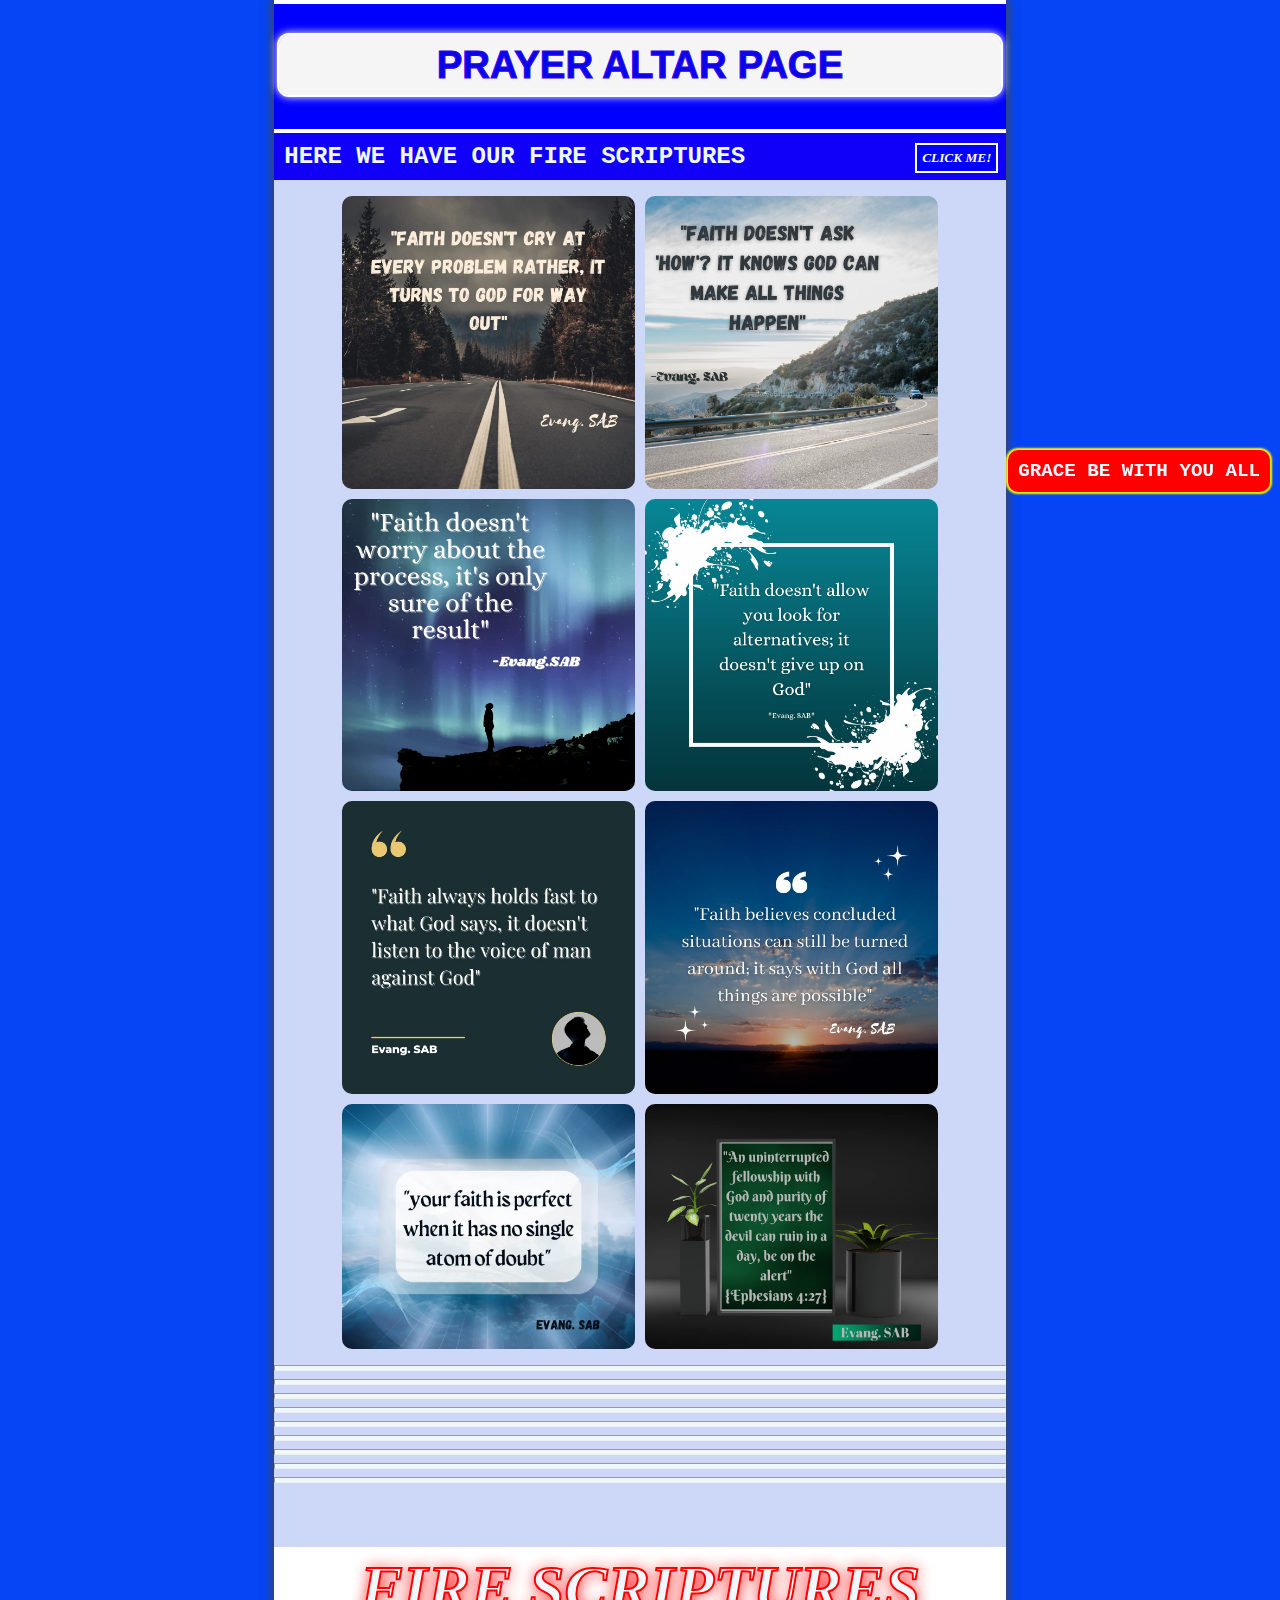
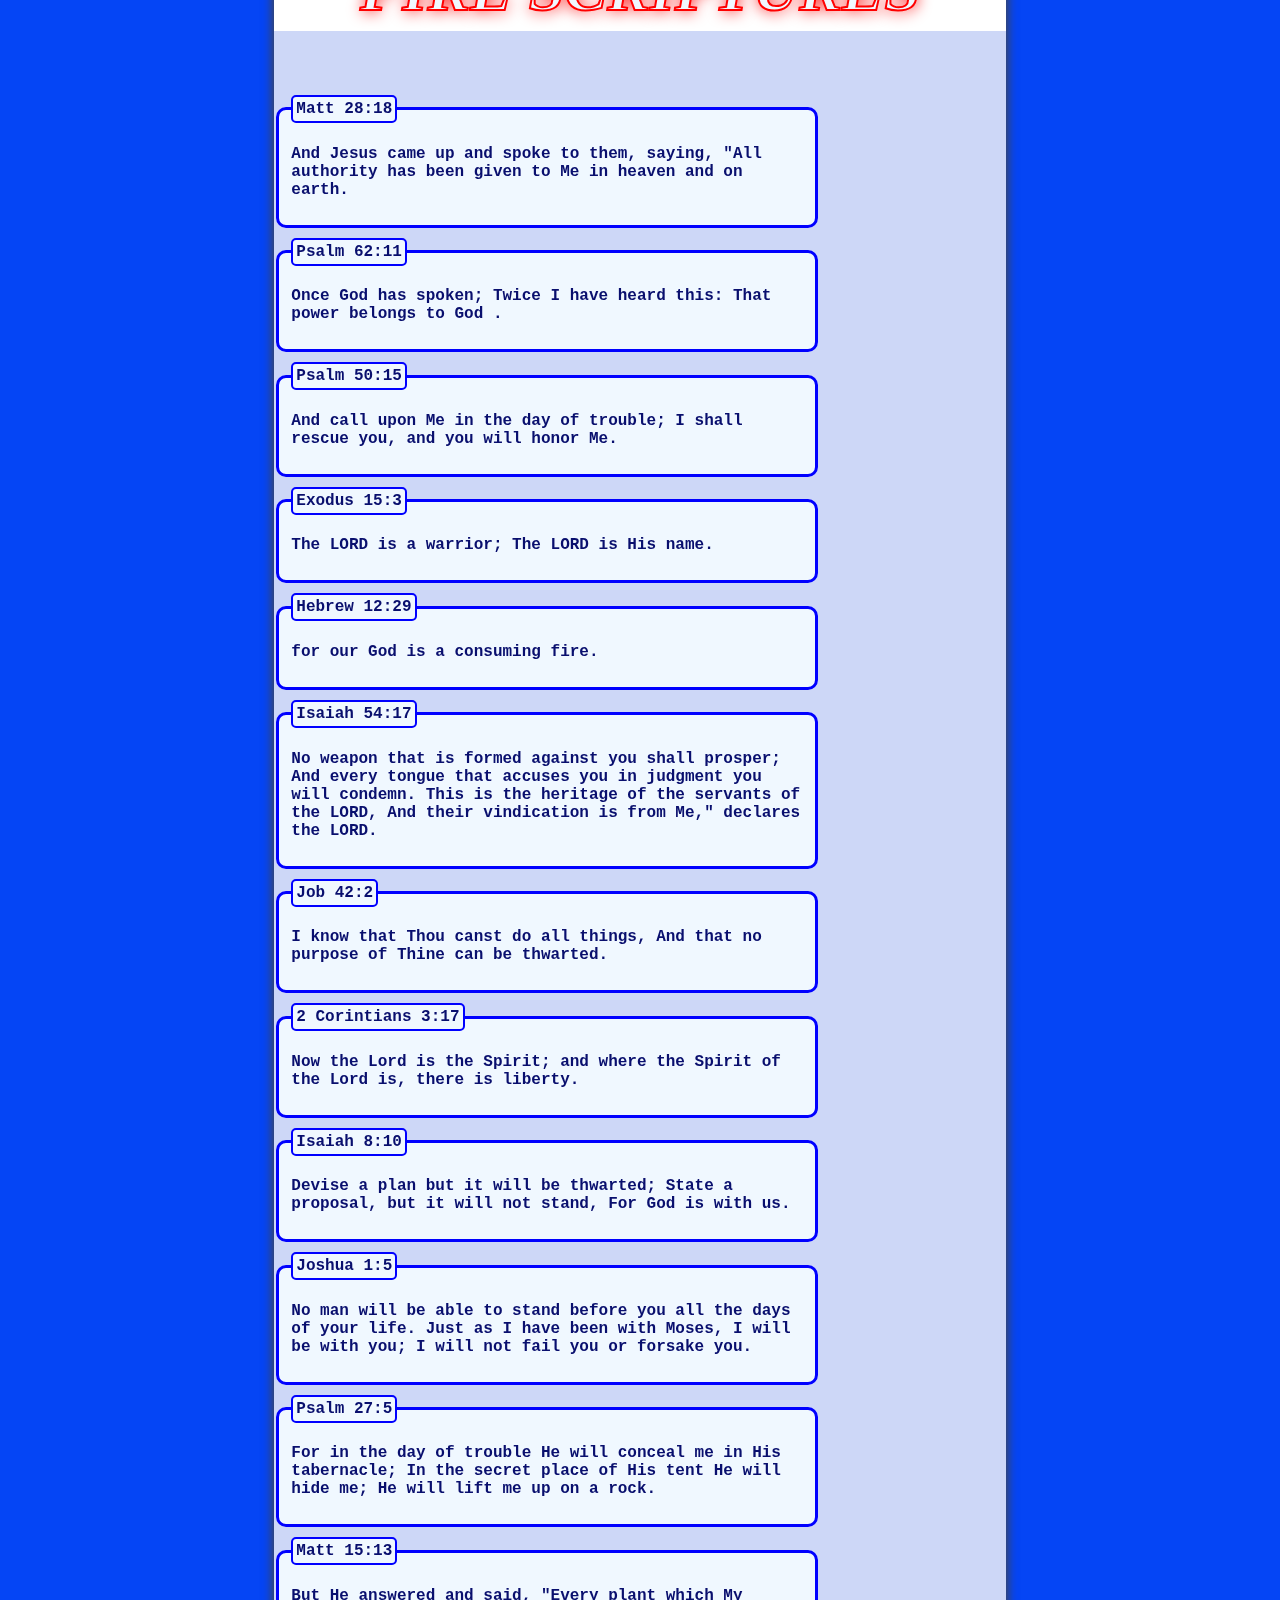
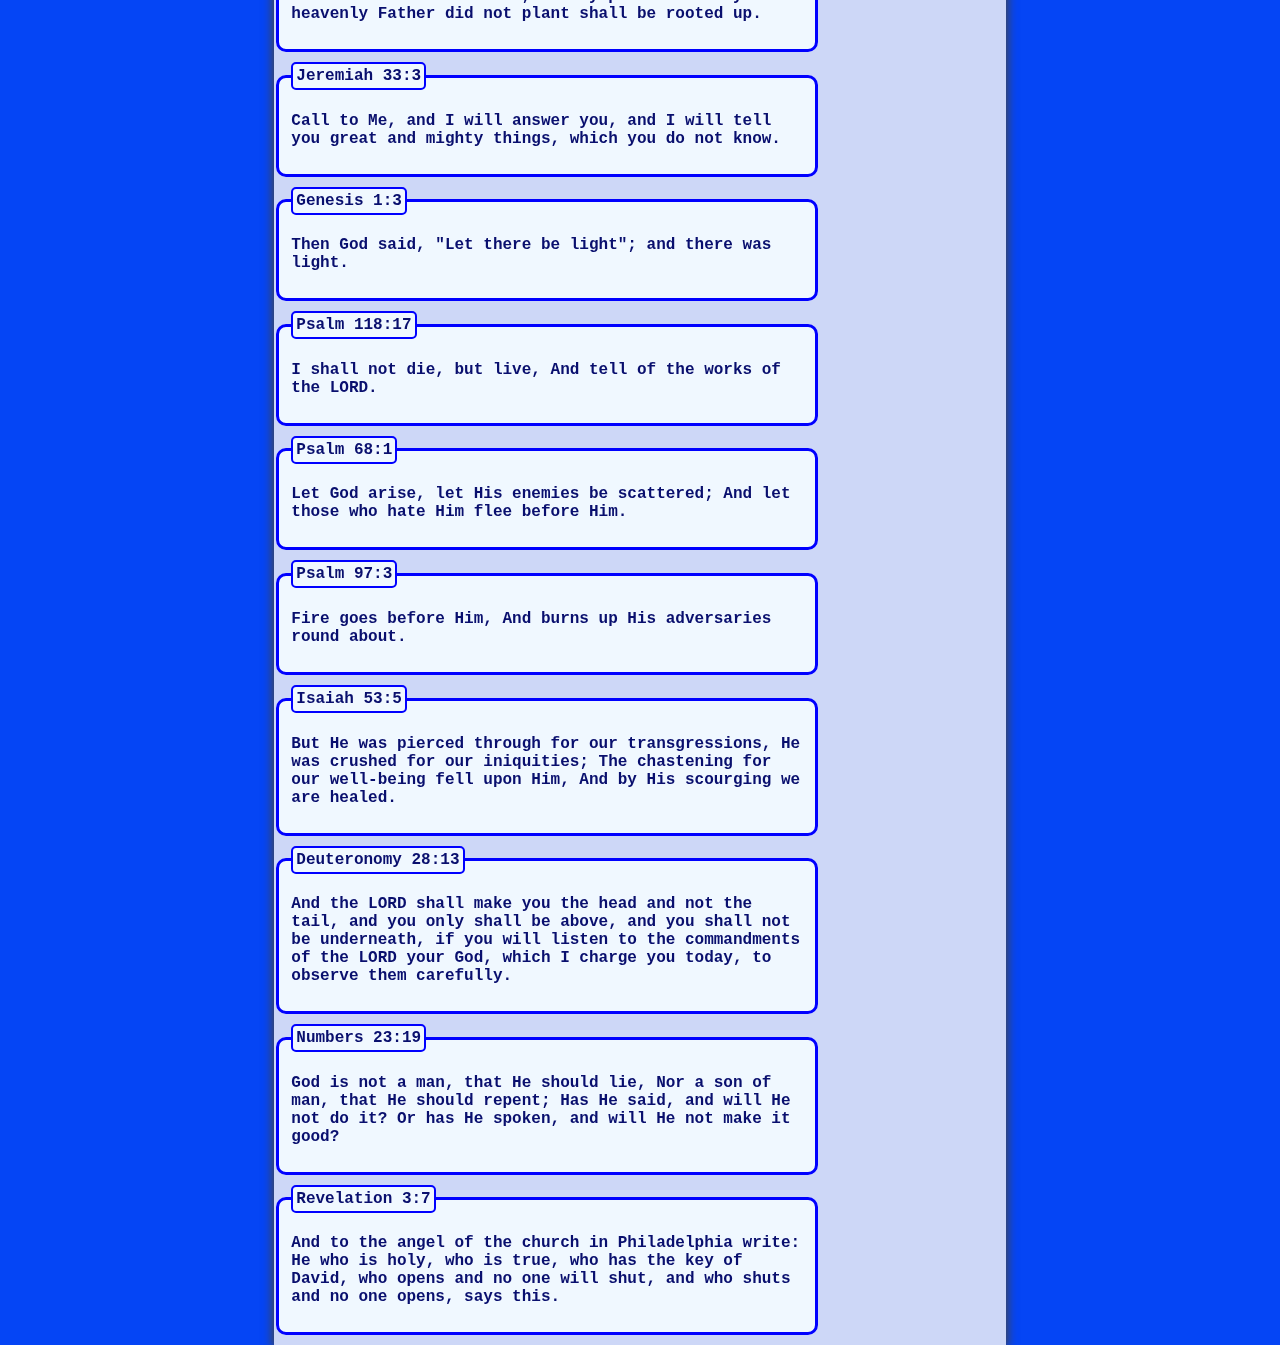
<file: index.html>
<!DOCTYPE html>
 <html lang="en">
 <head>
	<meta charset="UTF-8">
	<meta name="viewport" content="width=device-width, initial-scale=1.0">
	<link rel="stylesheet" href="index.css">
	<title>www.sccprayer.com</title>
    <meta name="prayer altar" content="fire-scriptures">
 </head>
 <body>
	<div class="freespace"></div>
	<div class="project">
		 
       <div class="protext">	
		     <h1 class="myfirst">PRAYER ALTAR PAGE</h1>
       </div>
         <div class="active"> <h2 class="mysecond">HERE WE HAVE OUR FIRE SCRIPTURES</h2> <a href="#legit" class="scroll"><button>CLICK ME!</button></a> </div>
		<p class="images">
			<img src="WhatsApp Image 2023-06-29 at 20.58.02.jpg" alt="IN GOD WE TRUST">
			<img src="WhatsApp Image 2023-06-29 at 20.59.03.jpg" alt="">
			<img src="WhatsApp Image 2023-06-30 at 06.27.55.jpg" alt="">
			<img src="WhatsApp Image 2023-06-30 at 10.07.05.jpg" alt="">
			<img src="WhatsApp Image 2023-06-30 at 10.07.06.jpg" alt="">
			<img src="WhatsApp Image 2023-06-30 at 10.07.07.jpg" alt="">
			<img src="WhatsApp Image 2023-06-30 at 15.07.05.jpg" alt="">
			<img src="WhatsApp Image 2023-07-01 at 12.00.07.jpg" alt="">
		</p> 
		<hr id="legit"><hr><hr><hr><hr><hr><hr><hr><hr>
 
		
		<h3 id="fire">FIRE SCRIPTURES</h3>
		<fieldset>
			<legend>Matt 28:18</legend>
			<p>
				And Jesus came up and spoke to them, saying, "All authority has been given to Me in heaven and on earth.
			</p>
		</fieldset>
		<fieldset>
			<legend  >Psalm 62:11</legend>
			<p>
				Once God has spoken; Twice I have heard this: That power belongs to God	.		</p>
		</fieldset>
		<fieldset>
			<legend>Psalm 50:15</legend>
			<p>
				And call upon Me in the day of trouble; I shall rescue you, and you will honor Me. 			</p>
		</fieldset>
		<fieldset>
			<legend>Exodus 15:3</legend>
			<p>
				The LORD is a warrior; The LORD is His name.</p>
		</fieldset>
		<fieldset>
			<legend>Hebrew 12:29</legend>
			<p>
				for our God is a consuming fire.</p>		</fieldset>
		<fieldset>
			<legend>Isaiah 54:17</legend>
			<p>
				No weapon that is formed against you shall prosper; And every tongue that accuses you in judgment you will condemn. This is the heritage of the servants of the LORD, And their vindication is from Me," declares the LORD.</p>		</fieldset>
		<fieldset>
			<legend>Job 42:2</legend>
			<p>
				I know that Thou canst do all things, And that no purpose of Thine can be thwarted.</p>
			</fieldset>
		<fieldset>
			<legend>2 Corintians 3:17</legend>
			<p>
				Now the Lord is the Spirit; and where the Spirit of the Lord is, there is liberty.	</p>	</fieldset>
		<fieldset>
			<legend>Isaiah 8:10</legend>
			<p>
				Devise a plan but it will be thwarted; State a proposal, but it will not stand, For God is with us.</p>		</fieldset>
		<fieldset>
			<legend>Joshua 1:5</legend>
			<p>
				No man will be able to stand before you all the days of your life. Just as I have been with Moses, I will be with you; I will not fail you or forsake you.</p>
			</fieldset>
		<fieldset>
			<legend>Psalm 27:5</legend>
			<p>
				For in the day of trouble He will conceal me in His tabernacle; In the secret place of His tent He will hide me; He will lift me up on a rock.</p>
			</fieldset>
			<fieldset>
				<legend>Matt 15:13</legend>
				<p>
					But He answered and said, "Every plant which My heavenly Father did not plant shall be rooted up.</p>
				</fieldset>
				<fieldset>
					<legend>Jeremiah 33:3</legend>
					<p>
						Call to Me, and I will answer you, and I will tell you great and mighty things, which you do not know.		</p>			</fieldset>
					<fieldset>
						<legend>Genesis 1:3</legend>
						<p>
							Then God said, "Let there be light"; and there was light.</p>
						</fieldset>
						<fieldset>
							<legend>Psalm 118:17</legend>
							<p>
								I shall not die, but live, And tell of the works of the LORD.</p>
							</fieldset>
							<fieldset>
								<legend>Psalm 68:1</legend>
								<p>
									Let God arise, let His enemies be scattered; And let those who hate Him flee before Him.</p>
								</fieldset>
								<fieldset> 
								<legend>Psalm 97:3</legend>
								<p>
									Fire goes before Him, And burns up His adversaries round about.</p>
								</fieldset>
								<fieldset> 
								<legend>Isaiah 53:5</legend>
								<p>
									But He was pierced through for our transgressions, He was crushed for our iniquities; The chastening for our well-being fell upon Him, And by His scourging we are healed.</p>
								</fieldset>
								<fieldset> 
								<legend>Deuteronomy 28:13</legend>
								<p>
									And the LORD shall make you the head and not the tail, and you only shall be above, and you shall not be underneath, if you will listen to the commandments of the LORD your God, which I charge you today, to observe them carefully.	</p>	
								</fieldset>
								<fieldset> 
								<legend>Numbers 23:19</legend>
								<p>
									God is not a man, that He should lie, Nor a son of man, that He should repent; Has He said, and will He not do it? Or has He spoken, and will He not make it good? </p>
								</fieldset>
							<fieldset>
							<legend>Revelation 3:7</legend>
							<p>
								And to the angel of the church in Philadelphia write: He who is holy, who is true, who has the key of David, who opens and no one will shut, and who shuts and no one opens, says this.</p>							
							</fieldset>


							<div class="grace">GRACE BE WITH YOU ALL</div>
  
 
		
    </div>
	<div class="freespace2"> </div>
 </body>
 </html>
 <head>
</file>
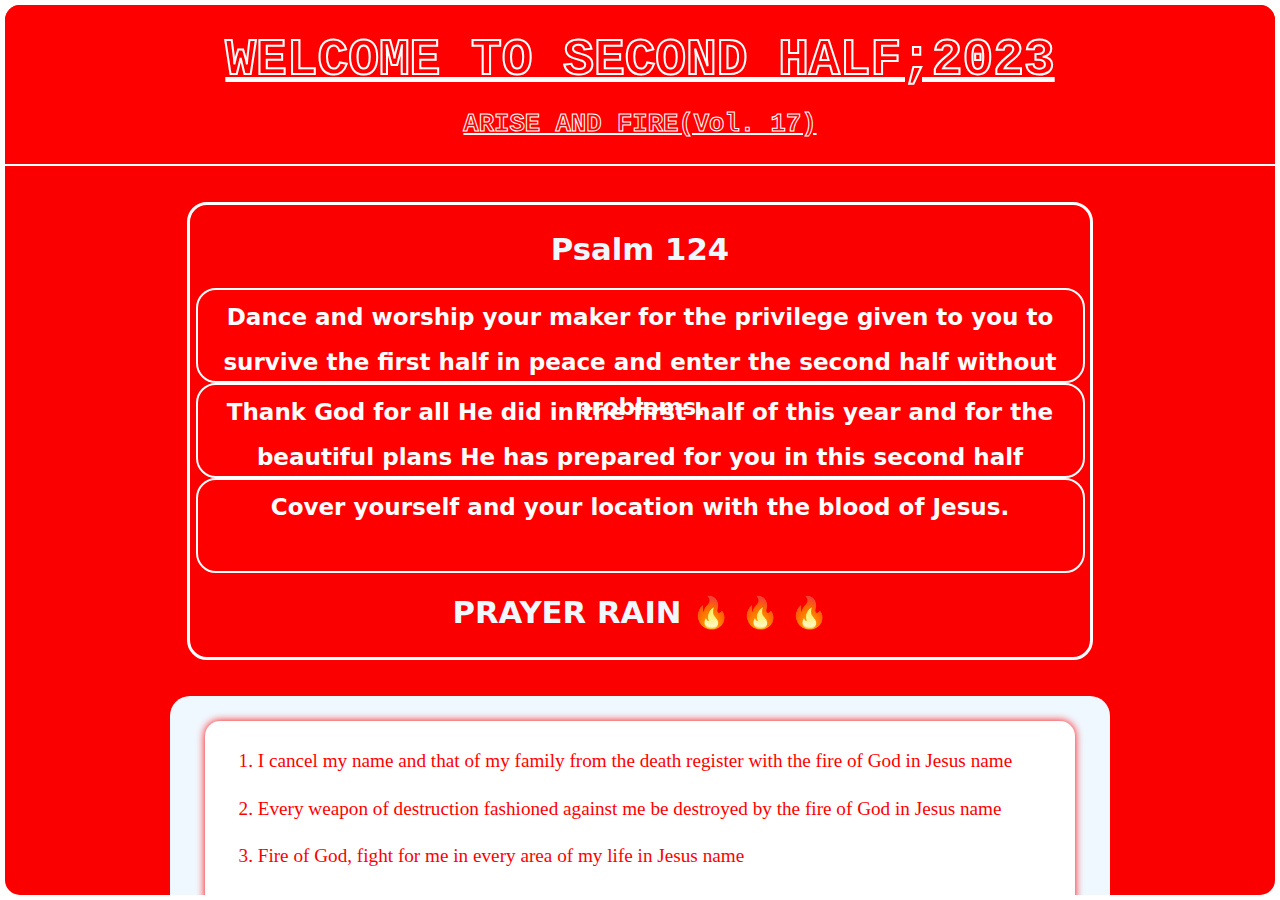
<file: crossover.html>
<!DOCTYPE html>
<html lang="en">
<head>
    <meta charset="UTF-8">
    <meta name="viewport" content="width=device-width, initial-scale=1.0">
    <link rel="stylesheet" href="crossover.css">
    <title>2023 Second-Half Crossover Prayer</title>
</head>


<body>
 
 <div class="cross">  
<div class="head">
<h1>WELCOME  TO SECOND HALF;2023</h1>


<h2>ARISE AND FIRE(Vol. 17)</h2>

</div> 
<div class="subhead">
<h1> Psalm 124</h1>
<div id="h2">
<h2> Dance and worship your maker for the privilege given to you to survive the first half in peace and enter the second half without problems. </h2> 

<h2> Thank God for all He did in the first half of this year and for the beautiful plans He has prepared for you in this second half </h2>

<h2> Cover yourself and your location with the blood of Jesus. </h2>
</div>

<h1>PRAYER RAIN 🔥 🔥 🔥</h1>
</div>
<div class="ol">
    <div class="ool">
<ol>
 
<li> I cancel my name and that of my family from the death register with the fire of God in Jesus name </li>
<li> Every weapon of destruction fashioned against me be destroyed by the fire of God in Jesus name </li>
<li> Fire of God, fight for me in every area of my life in Jesus name </li>
<li> Every hinderance to my protection be melted by the fire of God in Jesus name </li>
<li> Every evil gathering against me be scattered by the thunder fire of God in Jesus name </li>
<li> Lord, let your fire destroy every evil list containing my name in Jesus name </li>
<li> All failures of the past, be converted to success In Jesus name </li>
<li> Lord, let the former rain,the latter rain and your blessing pour down on me now in Jesus name </li>
<li> Lord,let all the failure mechanisms of the enemy designed against my success be frustrated in Jesus name </li>
  
<li> I receive power from on high and I paralyse all the powers of darkness that are diverting my blessings in Jesus name</li>

<li> Beginning from this day,I employ the services of the angels of God to open onto me every door of opportunity and breakthrough in Jesus name </li>

<li> I will not go around in circles again ,I will make progress in the name of Jesus </li>

<li> I shall not build for another to inhabit and i shall not plant for another to eat in Jesus name </li>

<li> I paralyse the powers of the emptier concerning my business/career in Jesus name </li>

<li> Lord,let every locust, caterpillar and palm-worm assigned to eat the fruit of my labour be roasted by the fire of God in Jesus name </li>

<li> The enemy shall not spoil my testimony in this second half In Jesus name</li>

<li> I reject every backward journey In Jesus name </li>

<li> I paralyse every strongman attached to any area of my life in Jesus name </li>

<li> Let every agent of shame fashioned to work against my life be paralysed in Jesus name </li>

<li> I paralyse the activities of household wickedness over my life, In Jesus name</li>

<li> I quench every strange fire emanating from evil tongues against me in Jesus name </li>

<li> Lord,give me power for maximum achievement in Jesus name </li>

<li> Lord give me confronting authority to achieve my goal in Jesus name </li>

<li> Lord , fortify me with your power in the name of Jesus (lay your right hand on your head while praying this prayer point)</li>

<li> Every curse of profitless  hard work upon my life ,break  in Jesus name(lay your right hand on your head while praying this prayer point)</li>

<li> Every curse of non-achievement upon my life,break in Jesus name</li>

<li> Lay your right hand on your head and pray like this: Every curse of backwardness upon my life break in jesus name </li>

<li> I paralyse every spirit of disobedience in my life in Jesus name </li>

<li> I refuse to disobey the voice of God in Jesus name </li>

<li> Every root of rebellion in my life be uprooted in Jesus name </li>

<li> Fountain of rebellion in my life,dry up in Jesus name </li>

<li> Contrary powers fueling rebellion in my life, die in Jesus name </li>

<li> Every inspiration of witchcraft in my family ,be destroyed in Jesus name</li>

<li> Blood of Jesus, blot out every evil mark of witchcraft     in my life in Jesus's name </li>

<li> Every garment put upon me by witchcraft be torn to pieces in Jesus's name </li>

<li> Angels of God, begin to pursue my household enemies, let their ways be dark and slippery in Jesus name </li>

<li> Lord, all the evil forces gathering against me, confuse them and turn them against themselves in Jesus name </li>

<li> I break every evil unconscious agreement with household enemies concerning my miracles in Jesus name </li>

<li> Household witchcraft, fall down and die in Jesus name </li>

<li> Lord ,drag all the household wickedness to the dead Sea and Bury them there in Jesus name </li>

<li> Lord, I refuse to follow the evil pattern of my household enemies in Jesus name </li>

<li> My life, jump out from the cage of household enemies in Jesus name </li>

<li> I command all my blessings and potential buried by wicked household enemies to be exhumed in Jesus name </li>

<li> I will see the goodness of the Lord in the land of the living In Jesus name </li>

<li> Everything done against me to spoil my joy,receive destruction in jesus name</li>

<li> Lord,as Abraham  received favour in your eyes let me receive your favour so that I can excel in every area of my life in Jesus name </li>

<li> Lord Jesus,deal bountifully with me in this second half in Jesus name</li>

<li> It does not matter, whether I deserve it or not ,I receive immeasurable favour from the Lord in Jesus's name </li>

<li> Every blessing God has attributed to me in this year will not pass me by in Jesus name</li>

<li> My blessing will not be transferred to my neighbour in this second half in Jesus name</li>

<li> Father, Lord, disgrace every power that is out to thwart your programme for my life in Jesus name</li>

<li> Every step I take shall lead to outstanding success in Jesus name </li>

<li> I shall Prevail with man and with God in every area of my life in Jesus name </li>

<li> Every habitation of infirmity in my life break to pieces in Jesus name </li>

<li> My body,soul and spirit reject every evil load in Jesus name </li>

<li> Evil foundation in my life,I pull you down today in Jesus name </li>

<li> Every inherited sickness in my life ,depart from me now in Jesus name </li>

<li> Every evil water in my body ,get out in Jesus name </li>

<li> I cancel the effect of every evil dedication in my life in Jesus name </li>

<li> Holy Ghost fire, immunize my blood against satanic poisoning in the name of Jesus </li>

<li> Father Lord, put self control in my mouth in Jesus name </li>

<li> I refuse to get used to ill health in Jesus name </li>

<li> Intercede for 3 people silently in your heart</li>

<li> Let's pray for Nigeria as the second half begins that Nigeria shall experience a positive and powerful turn around in Jesus's name </li>

<li> Make your personal request known to God </li>

</ol></div>

<div class="footer">👉 Thank God for answering your prayers <br>


Happy new month to you all 💖💞</div>
 </div>
</div>

</body>
</html>
</file>
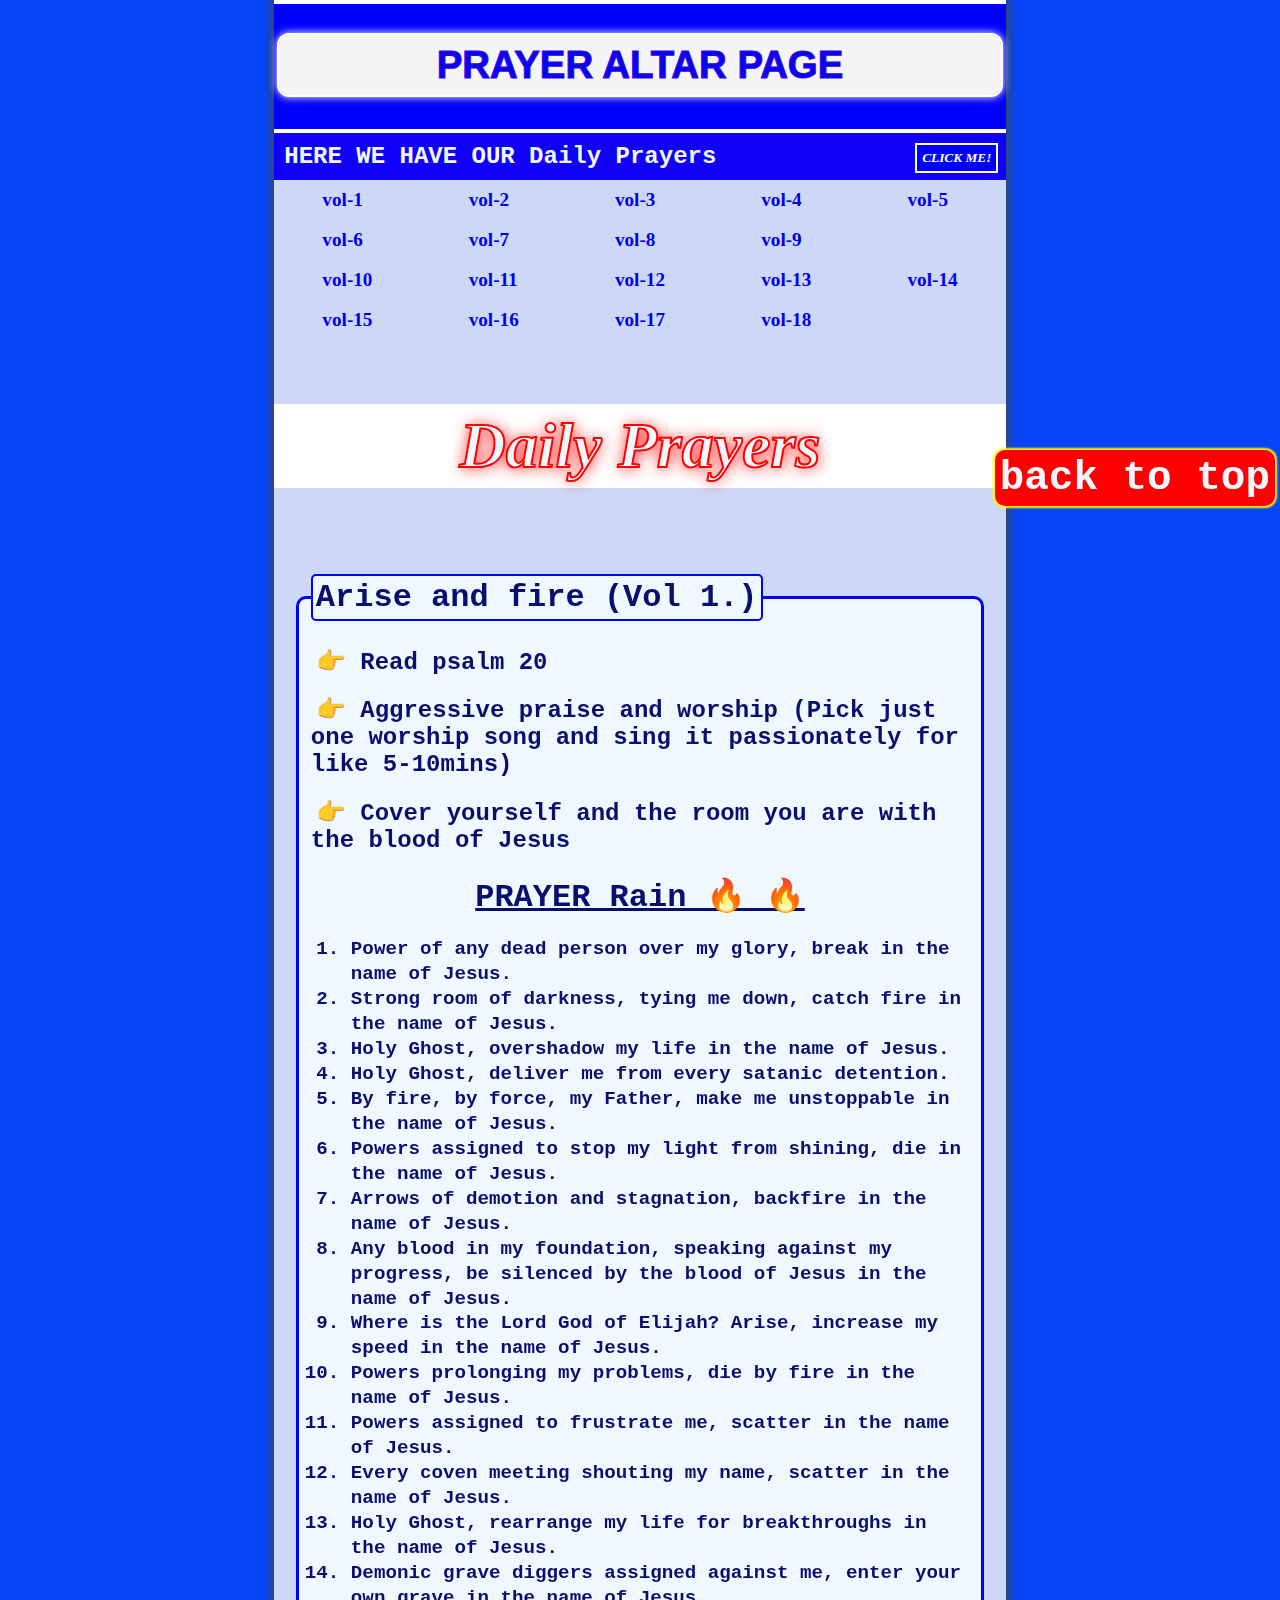
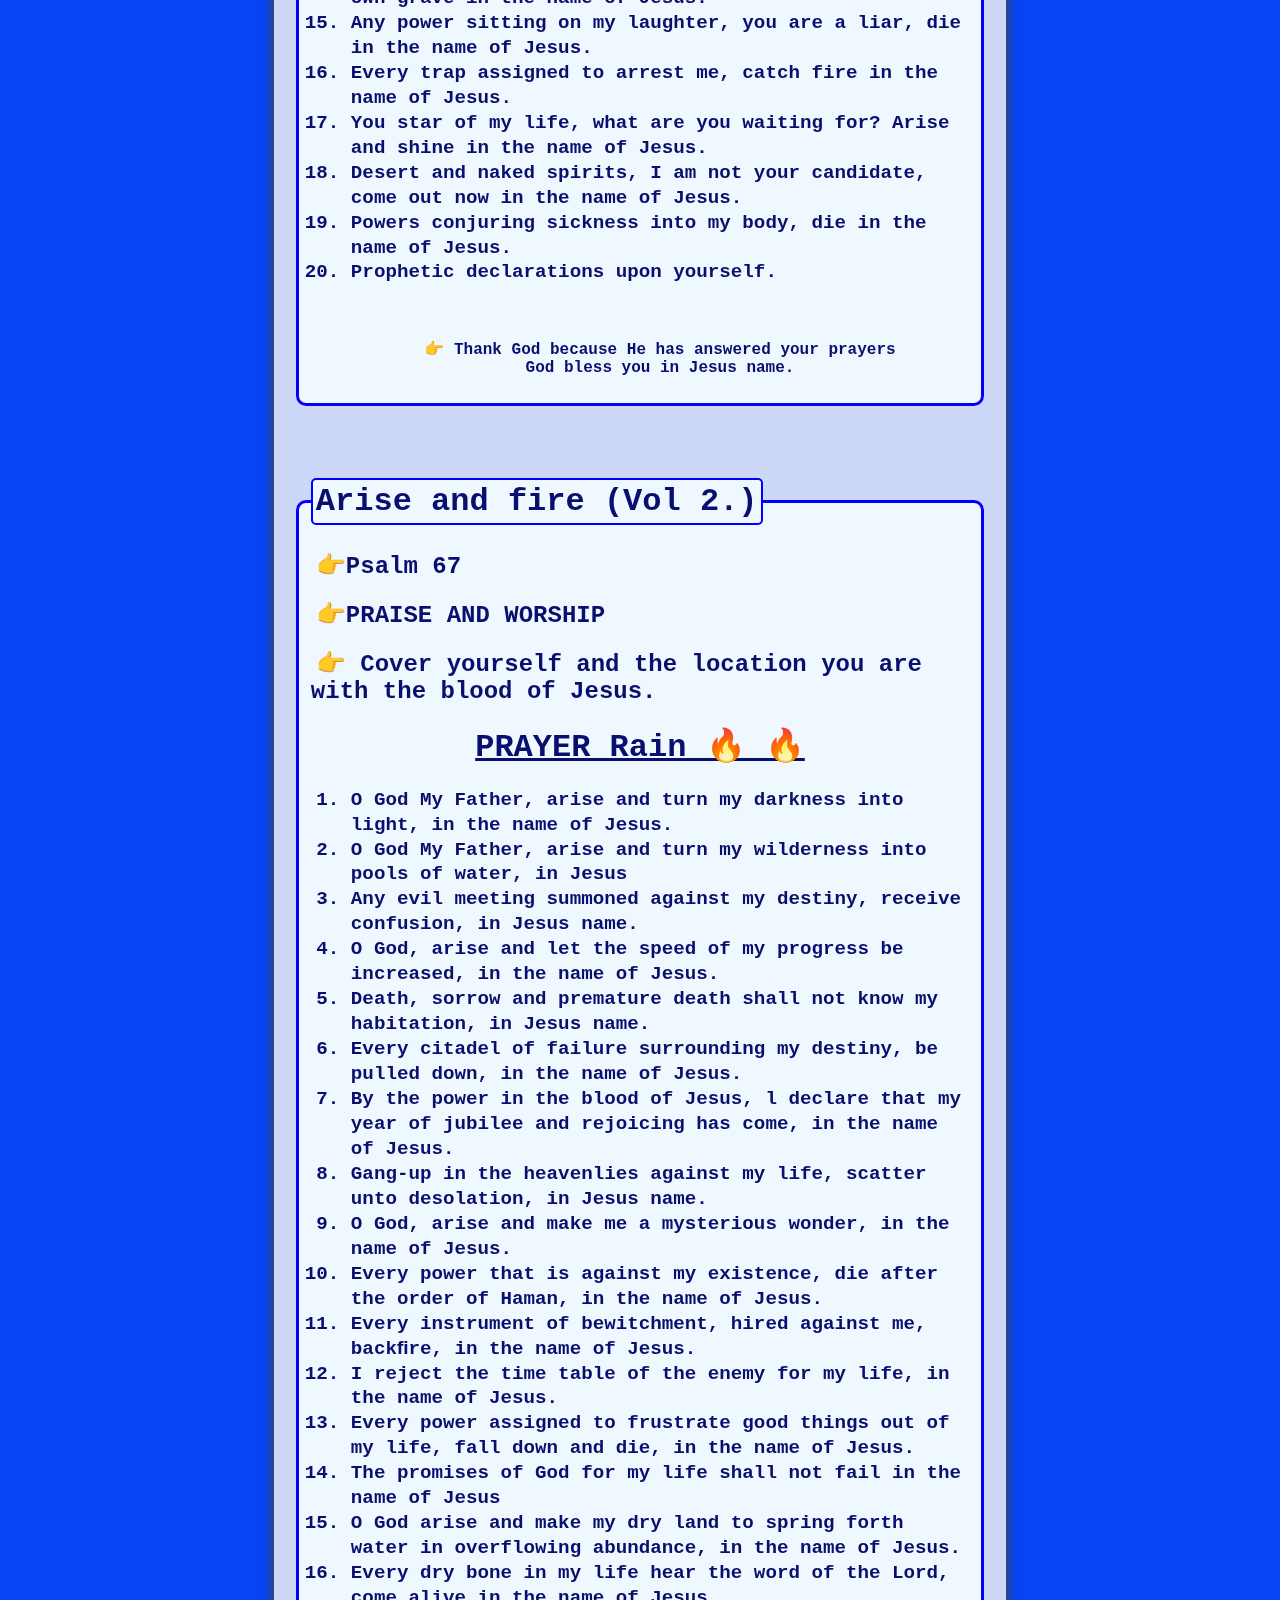
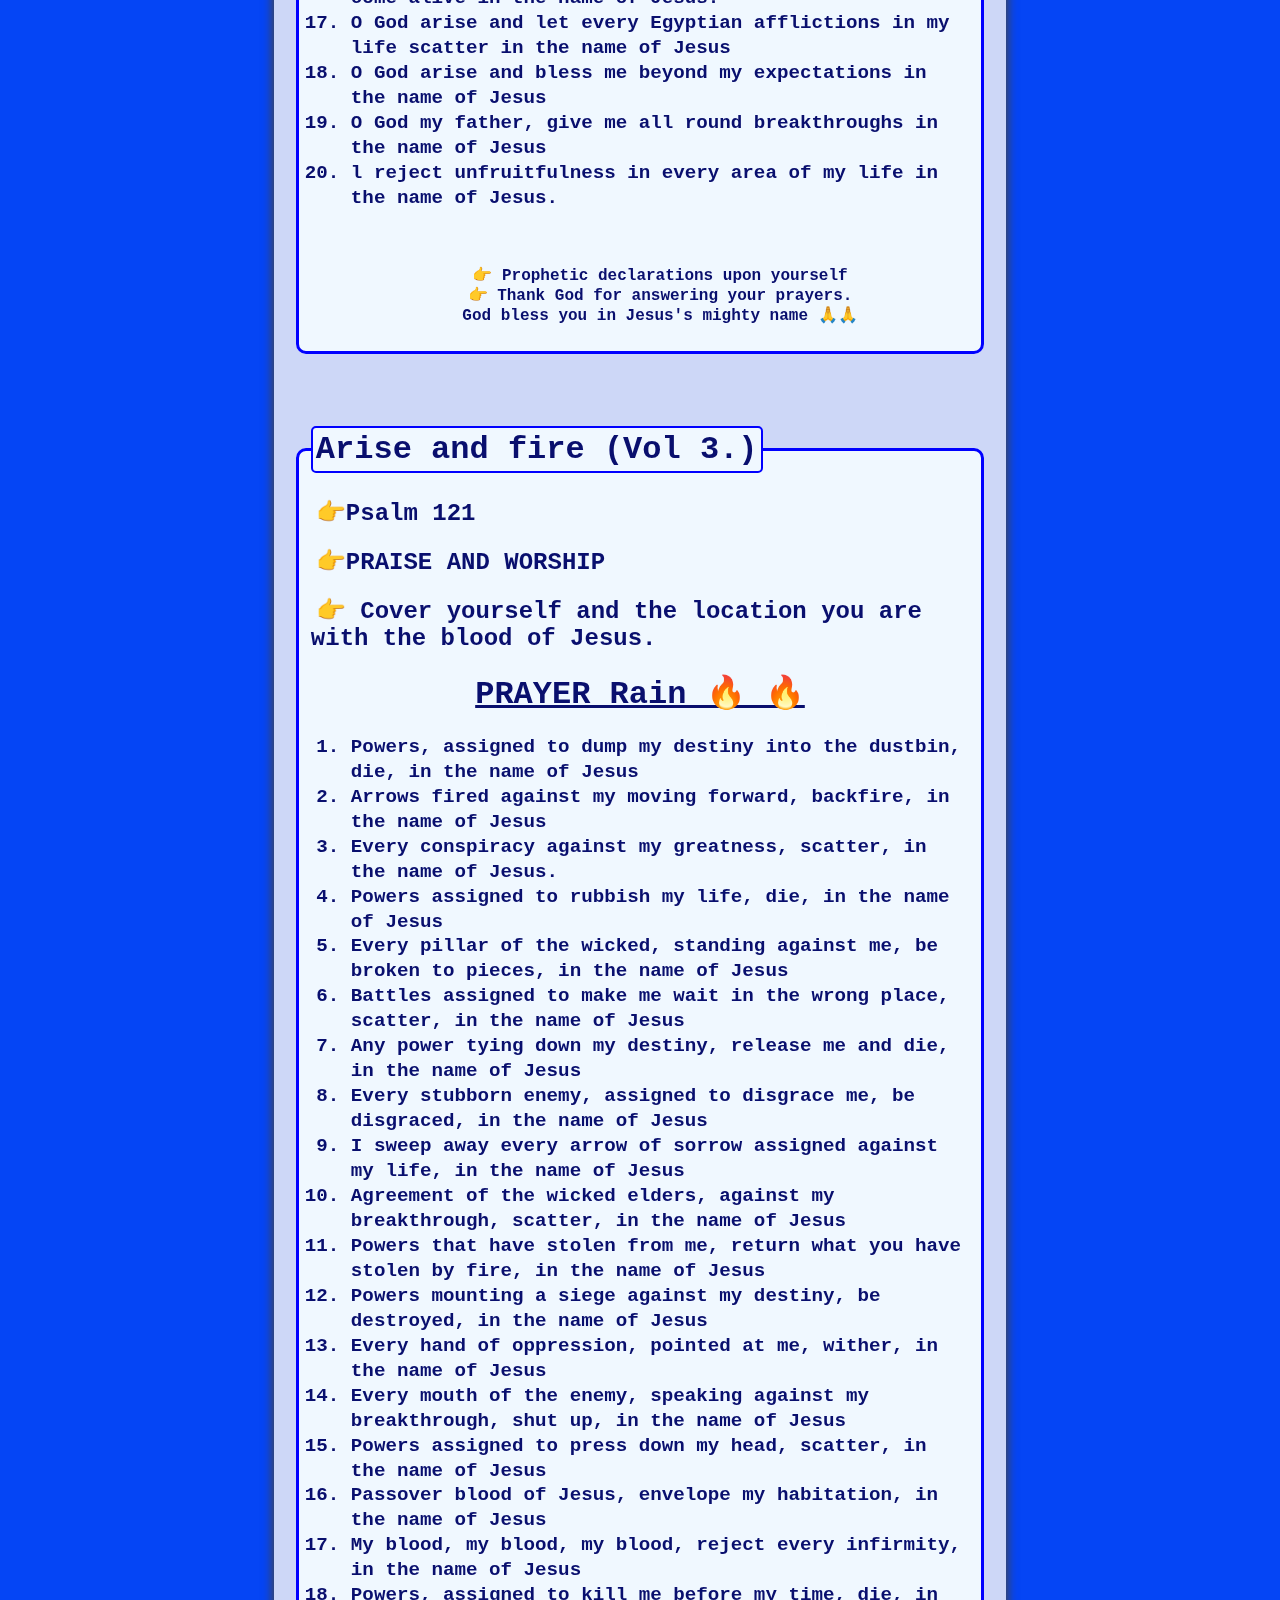
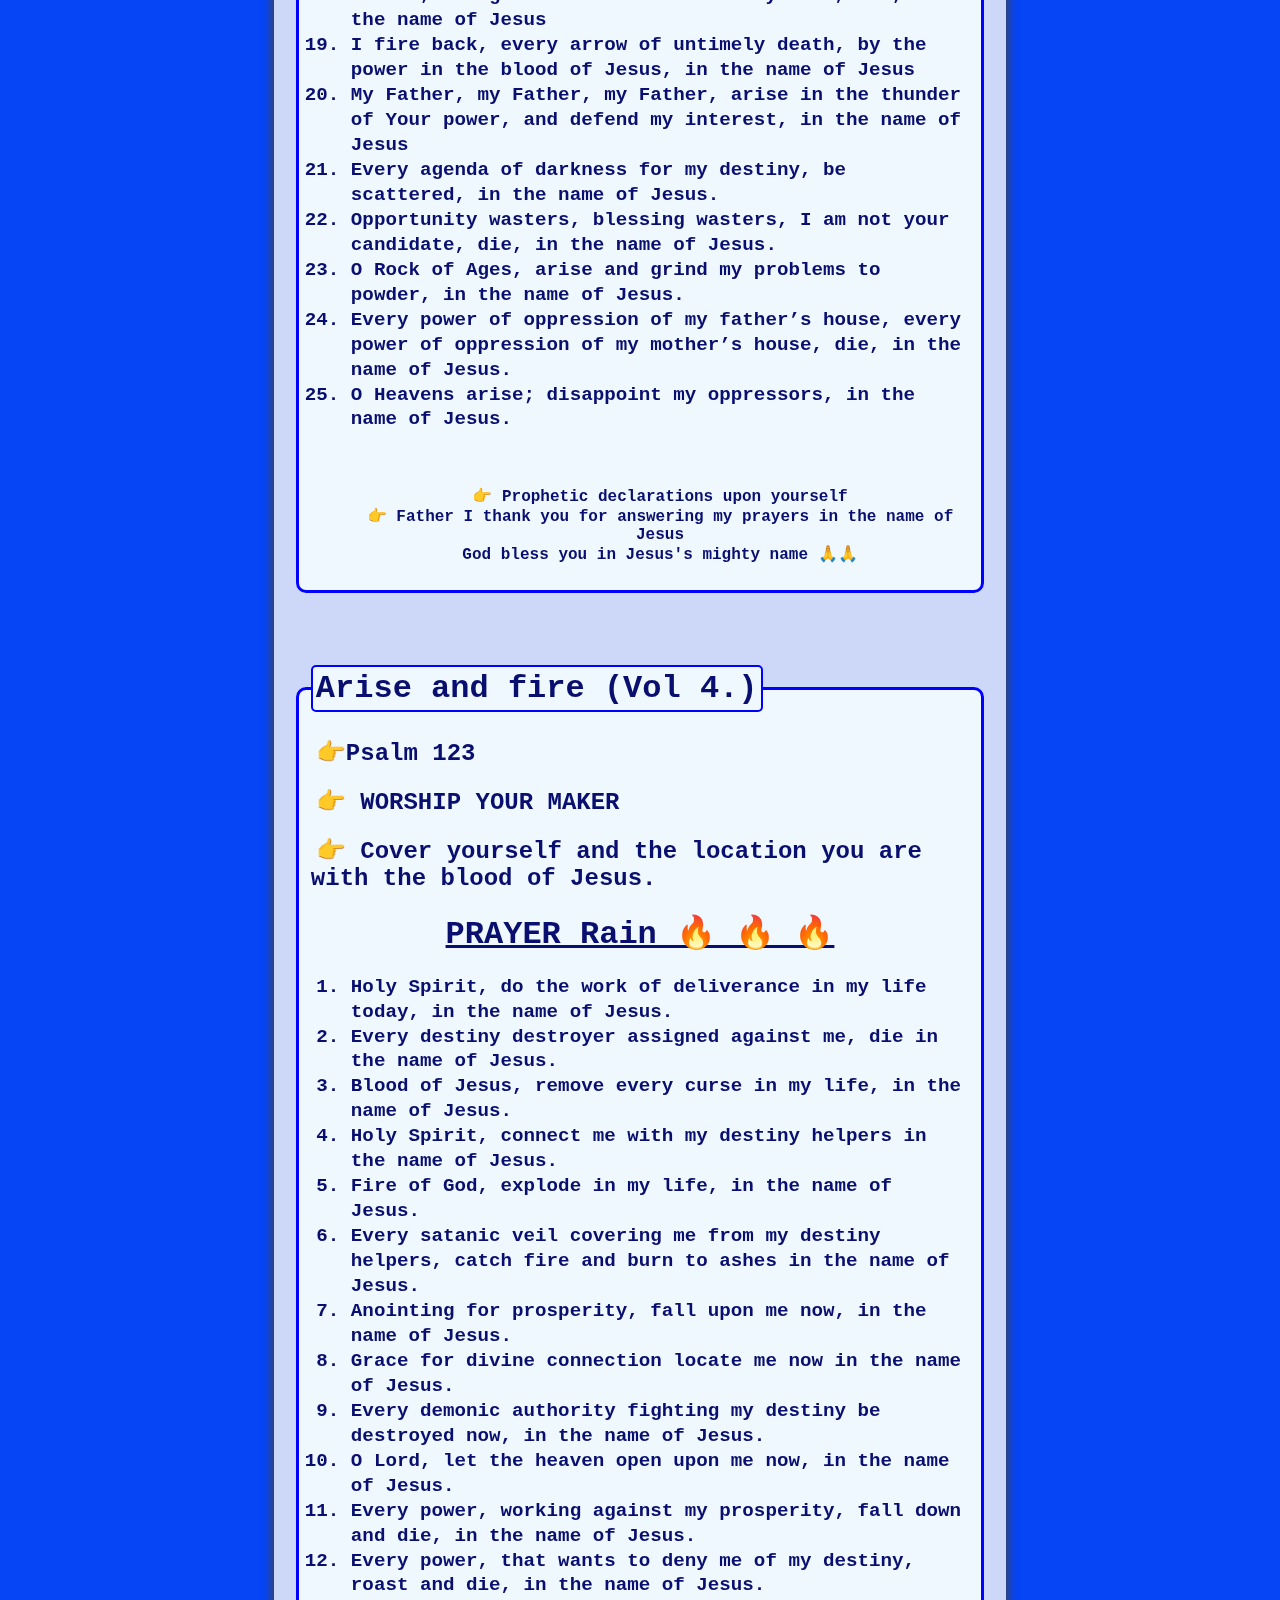
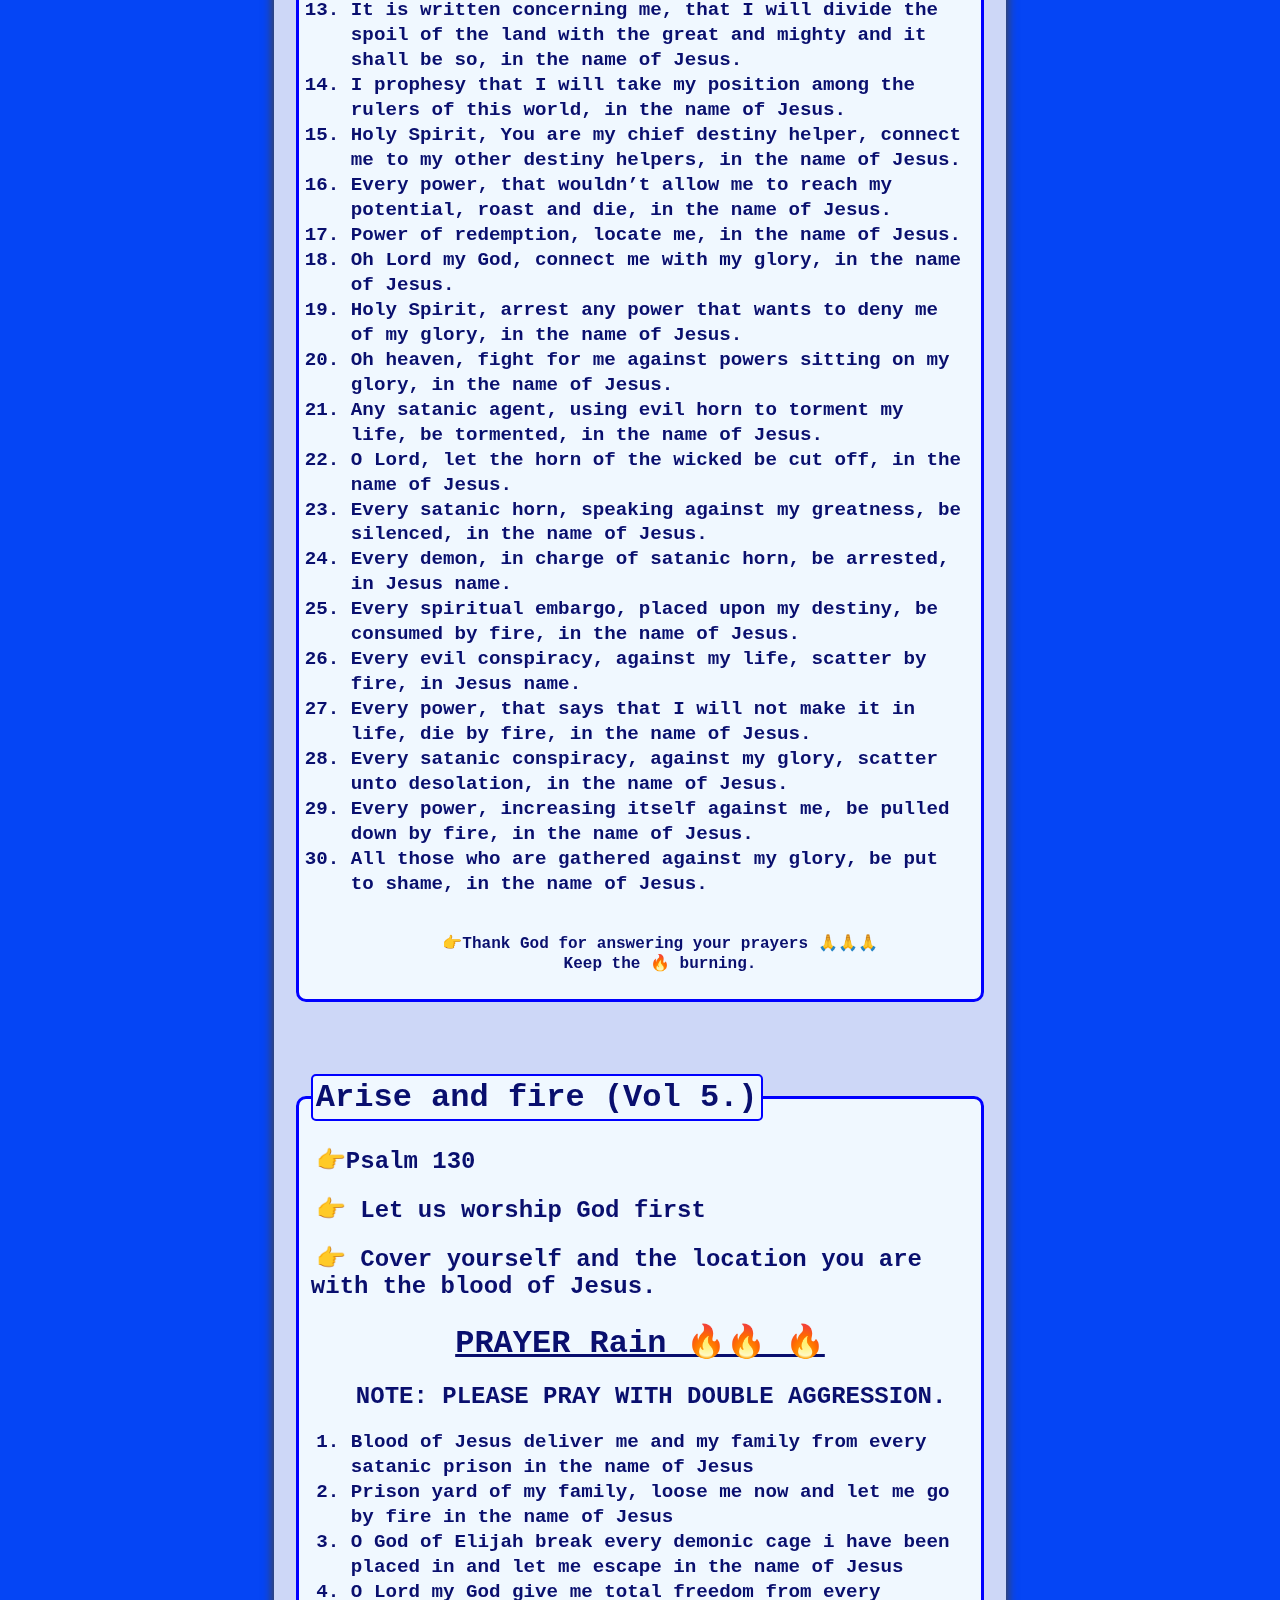
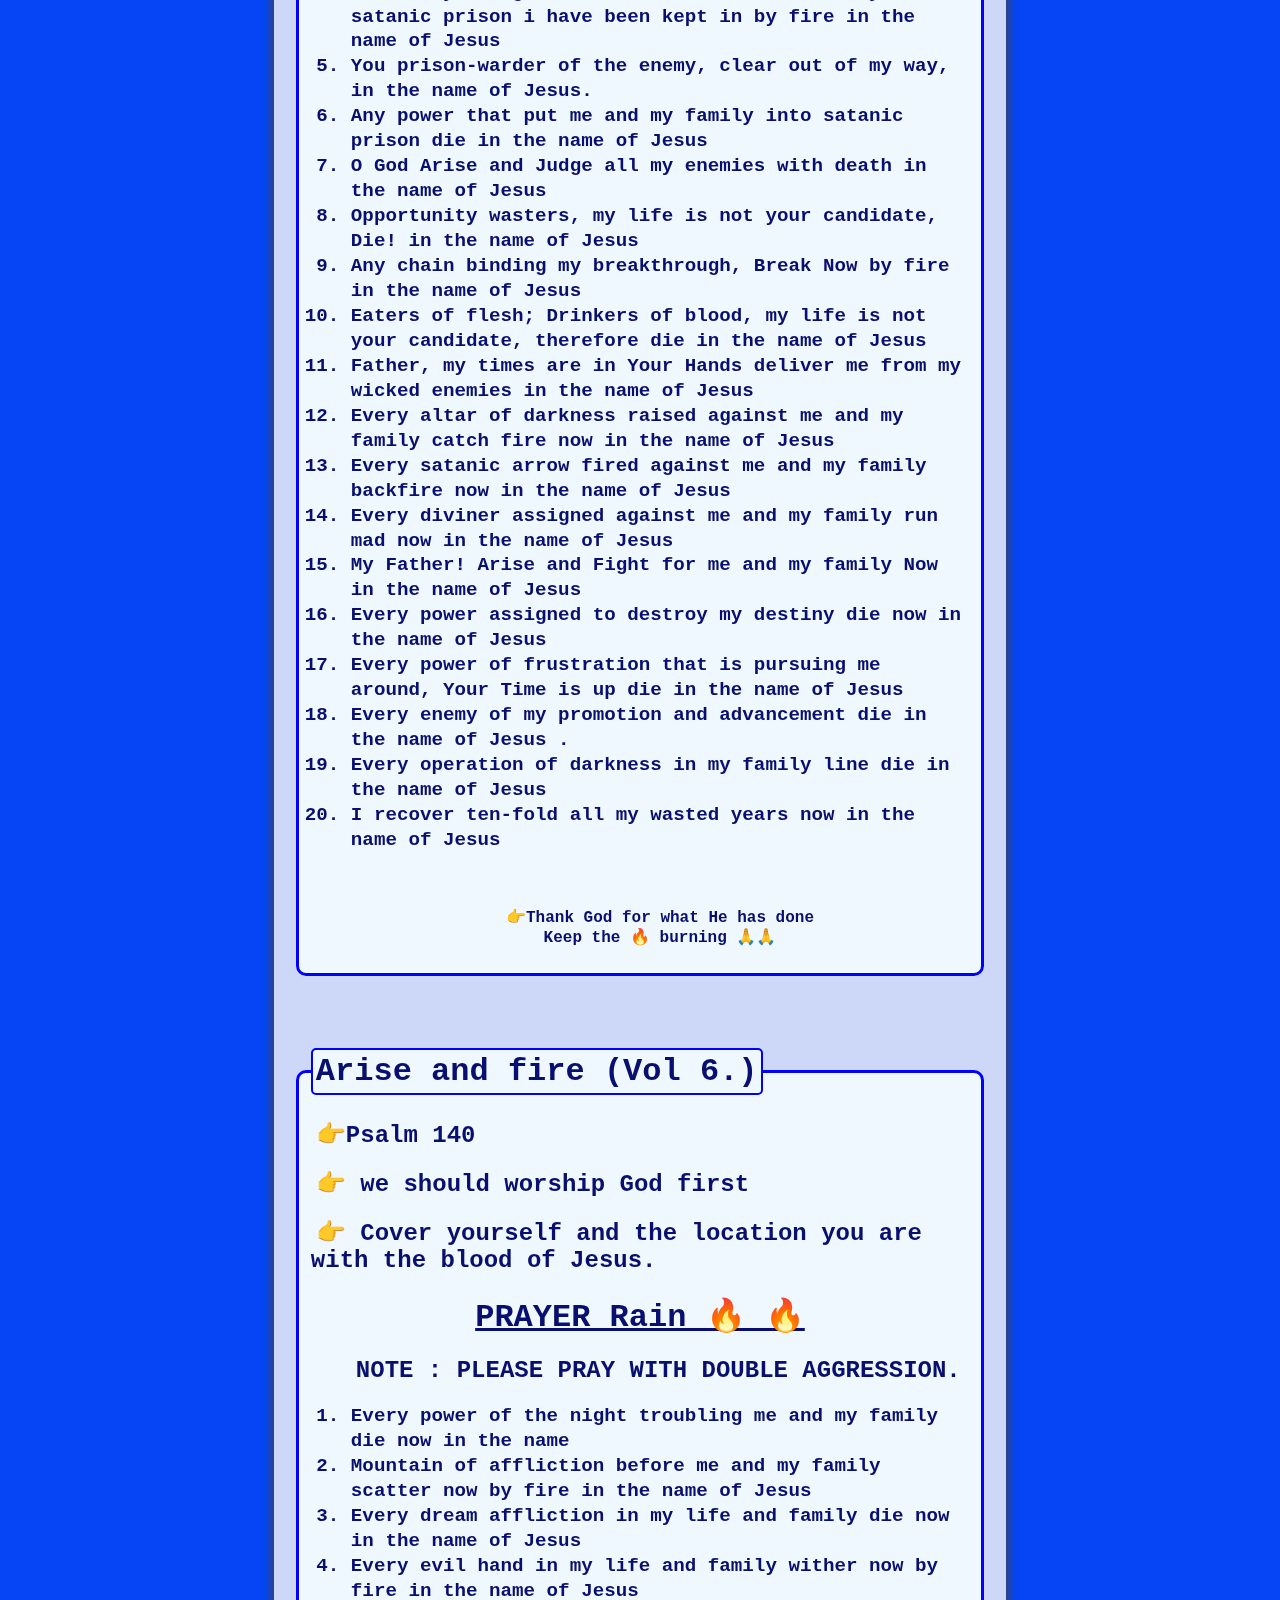
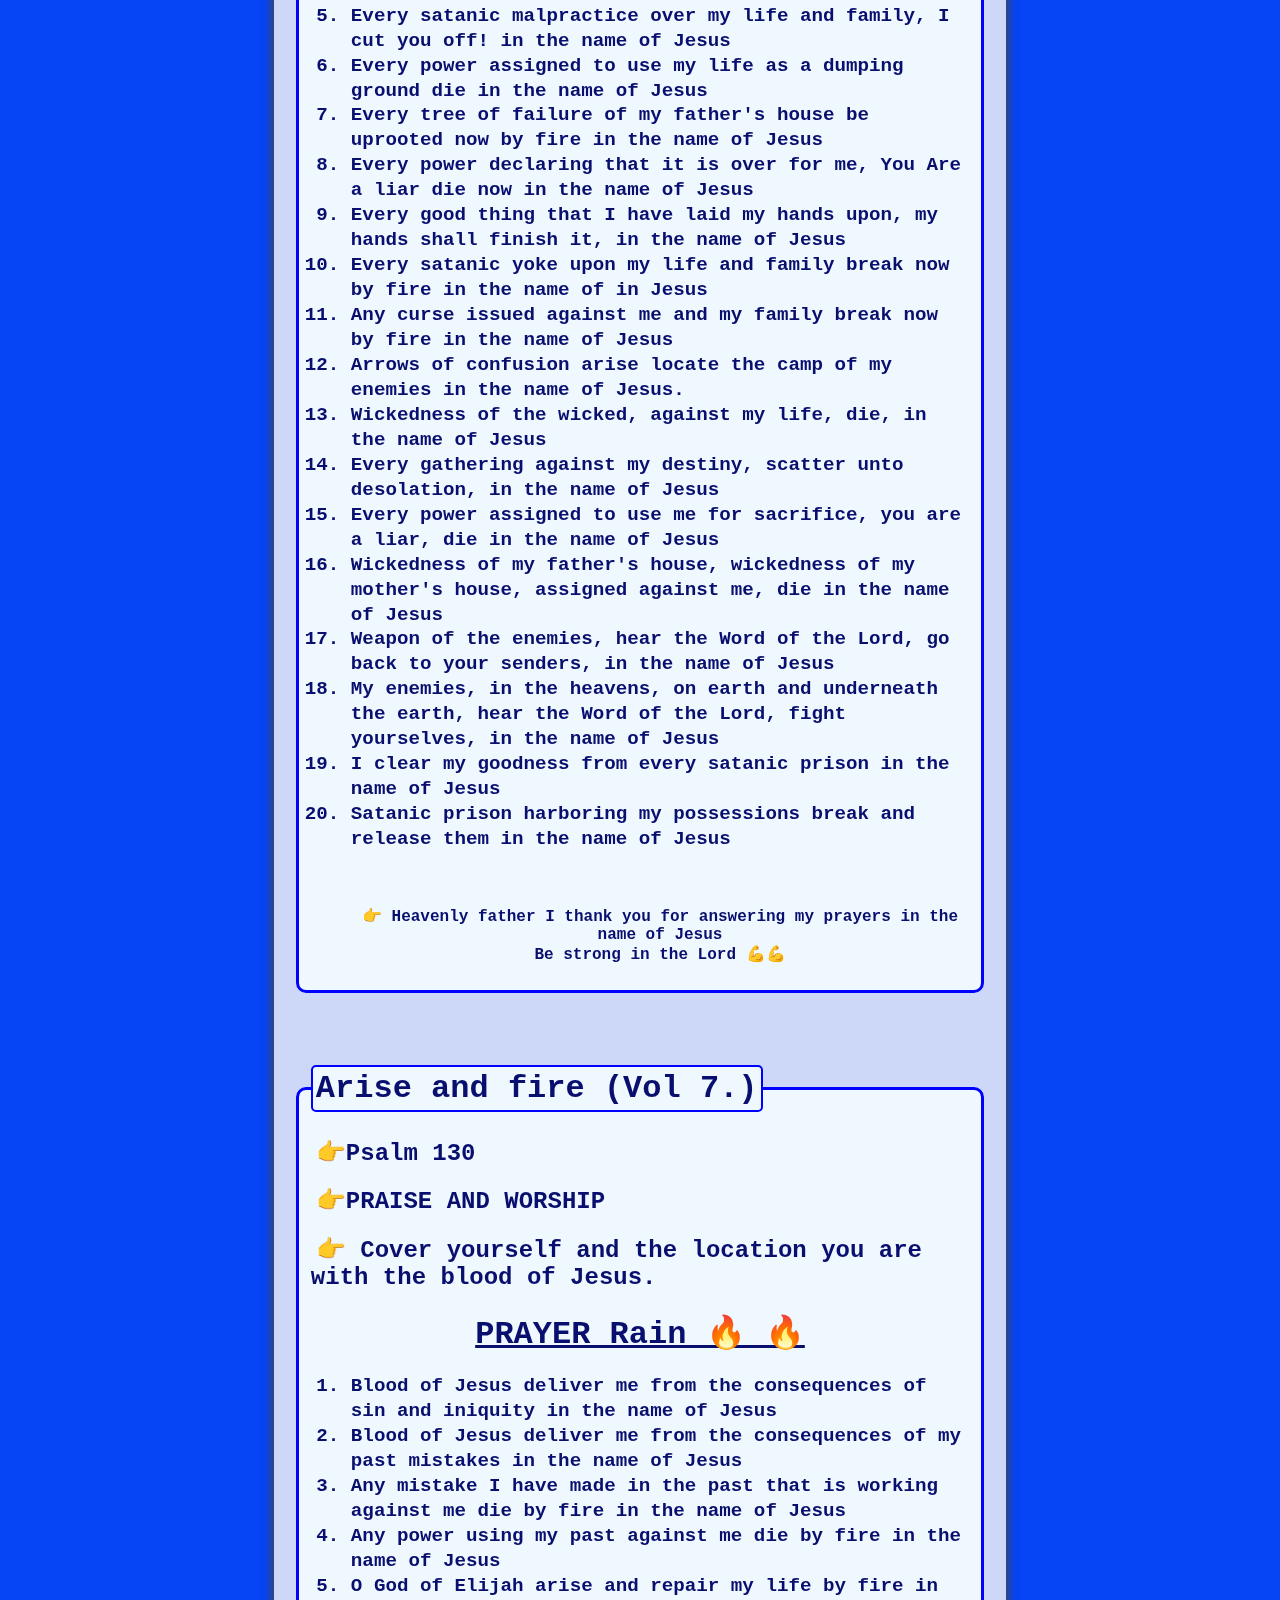
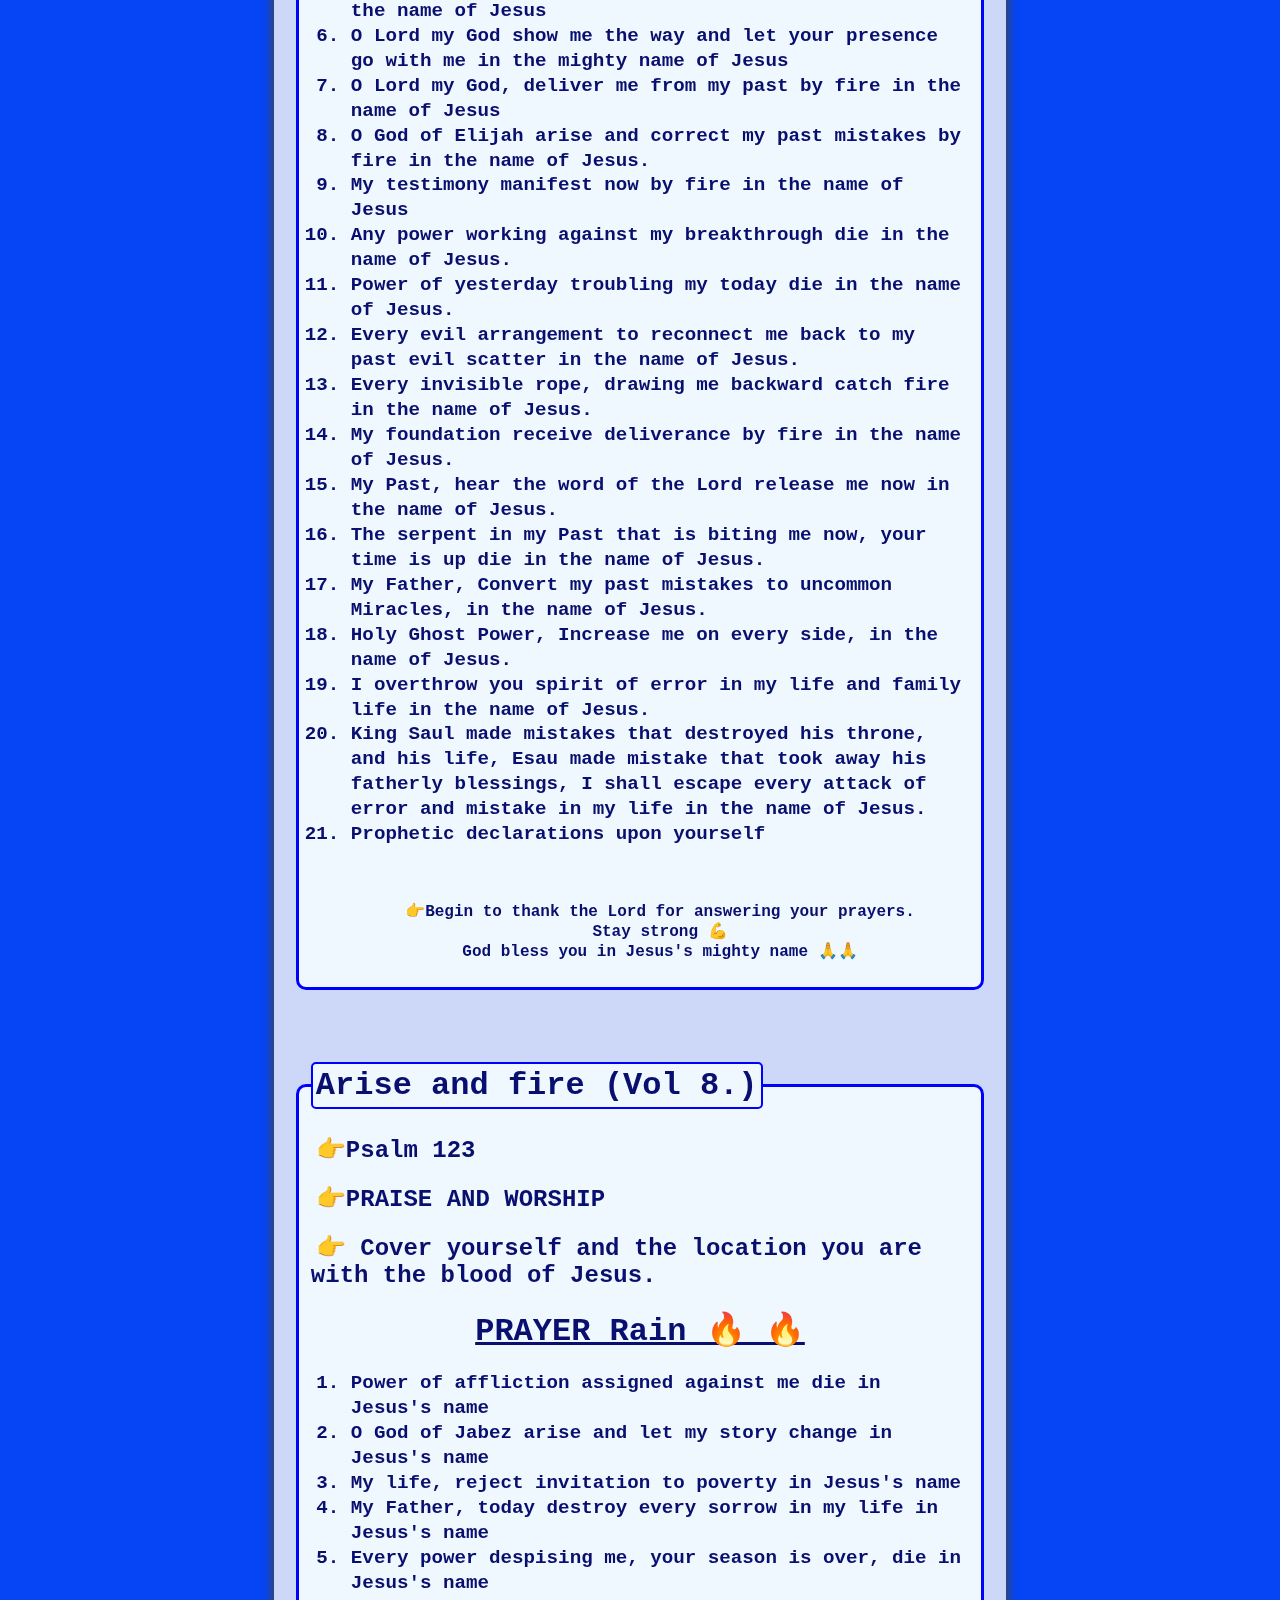
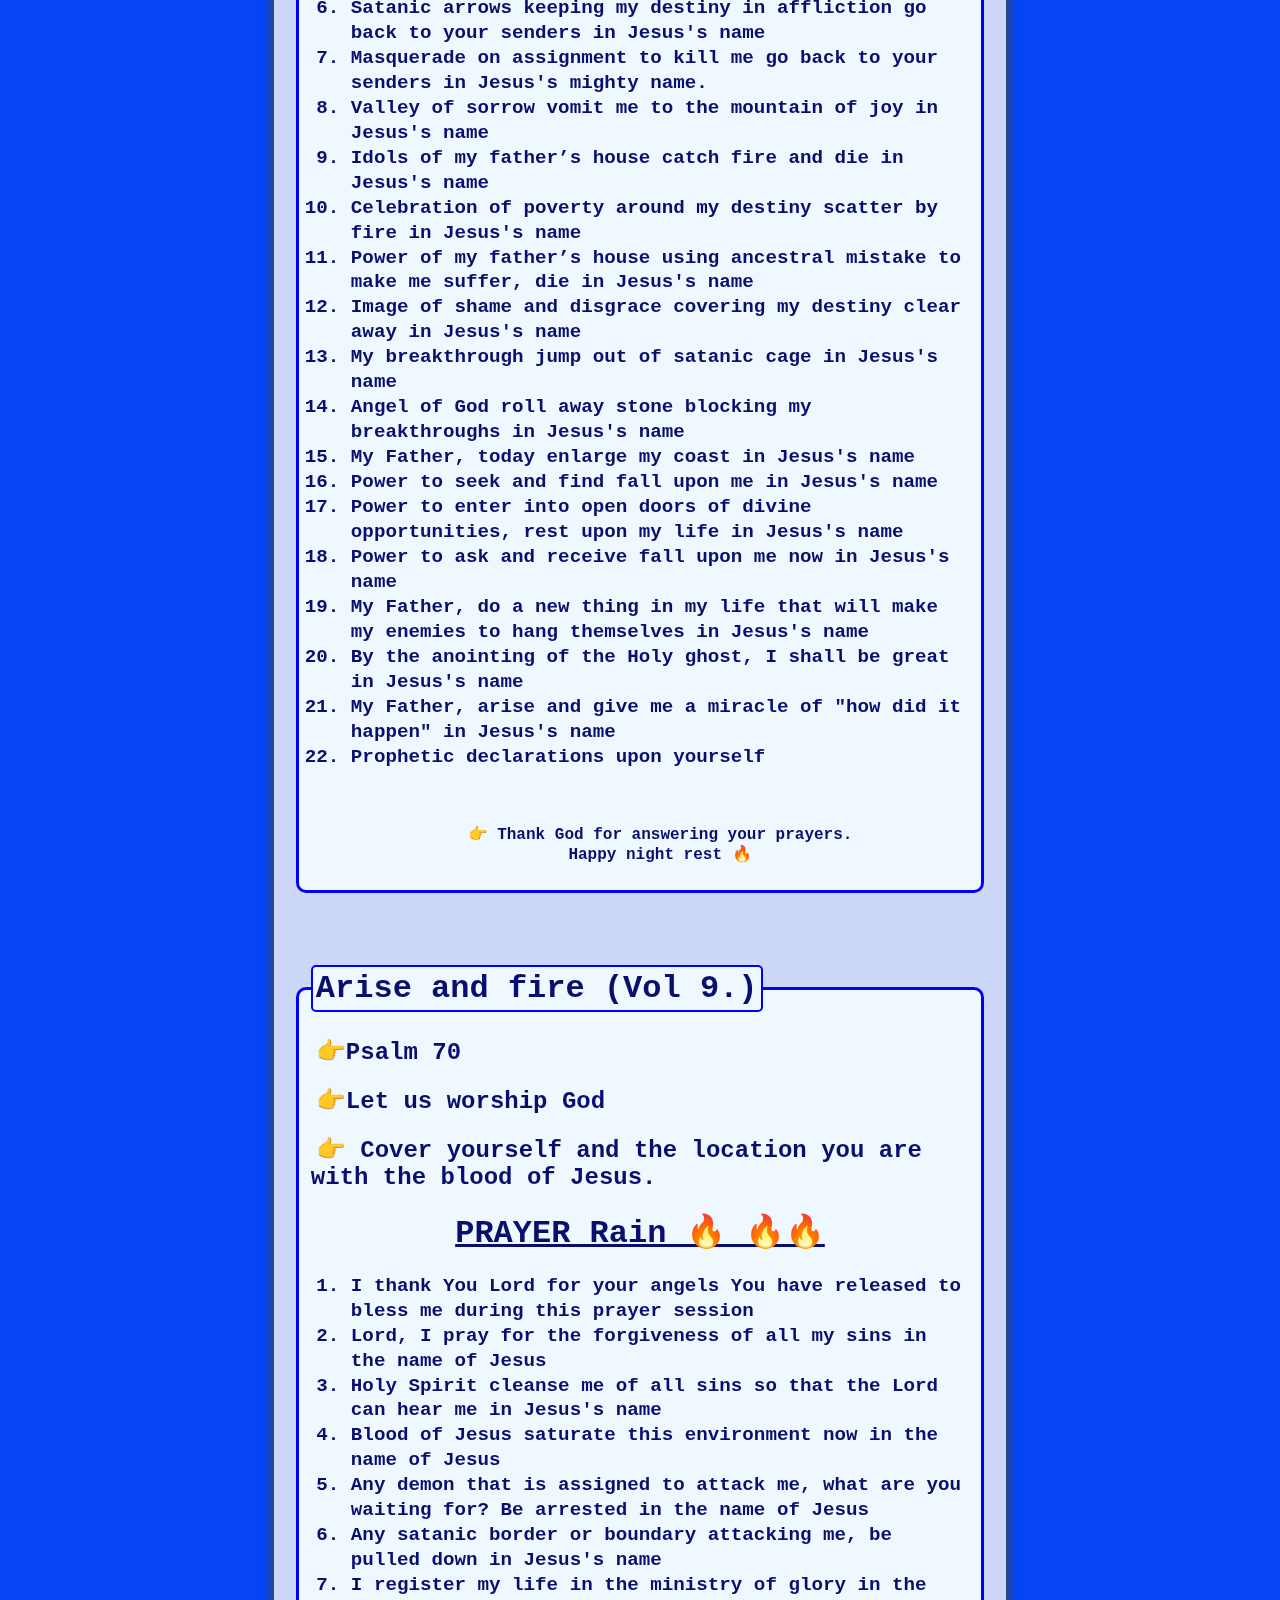
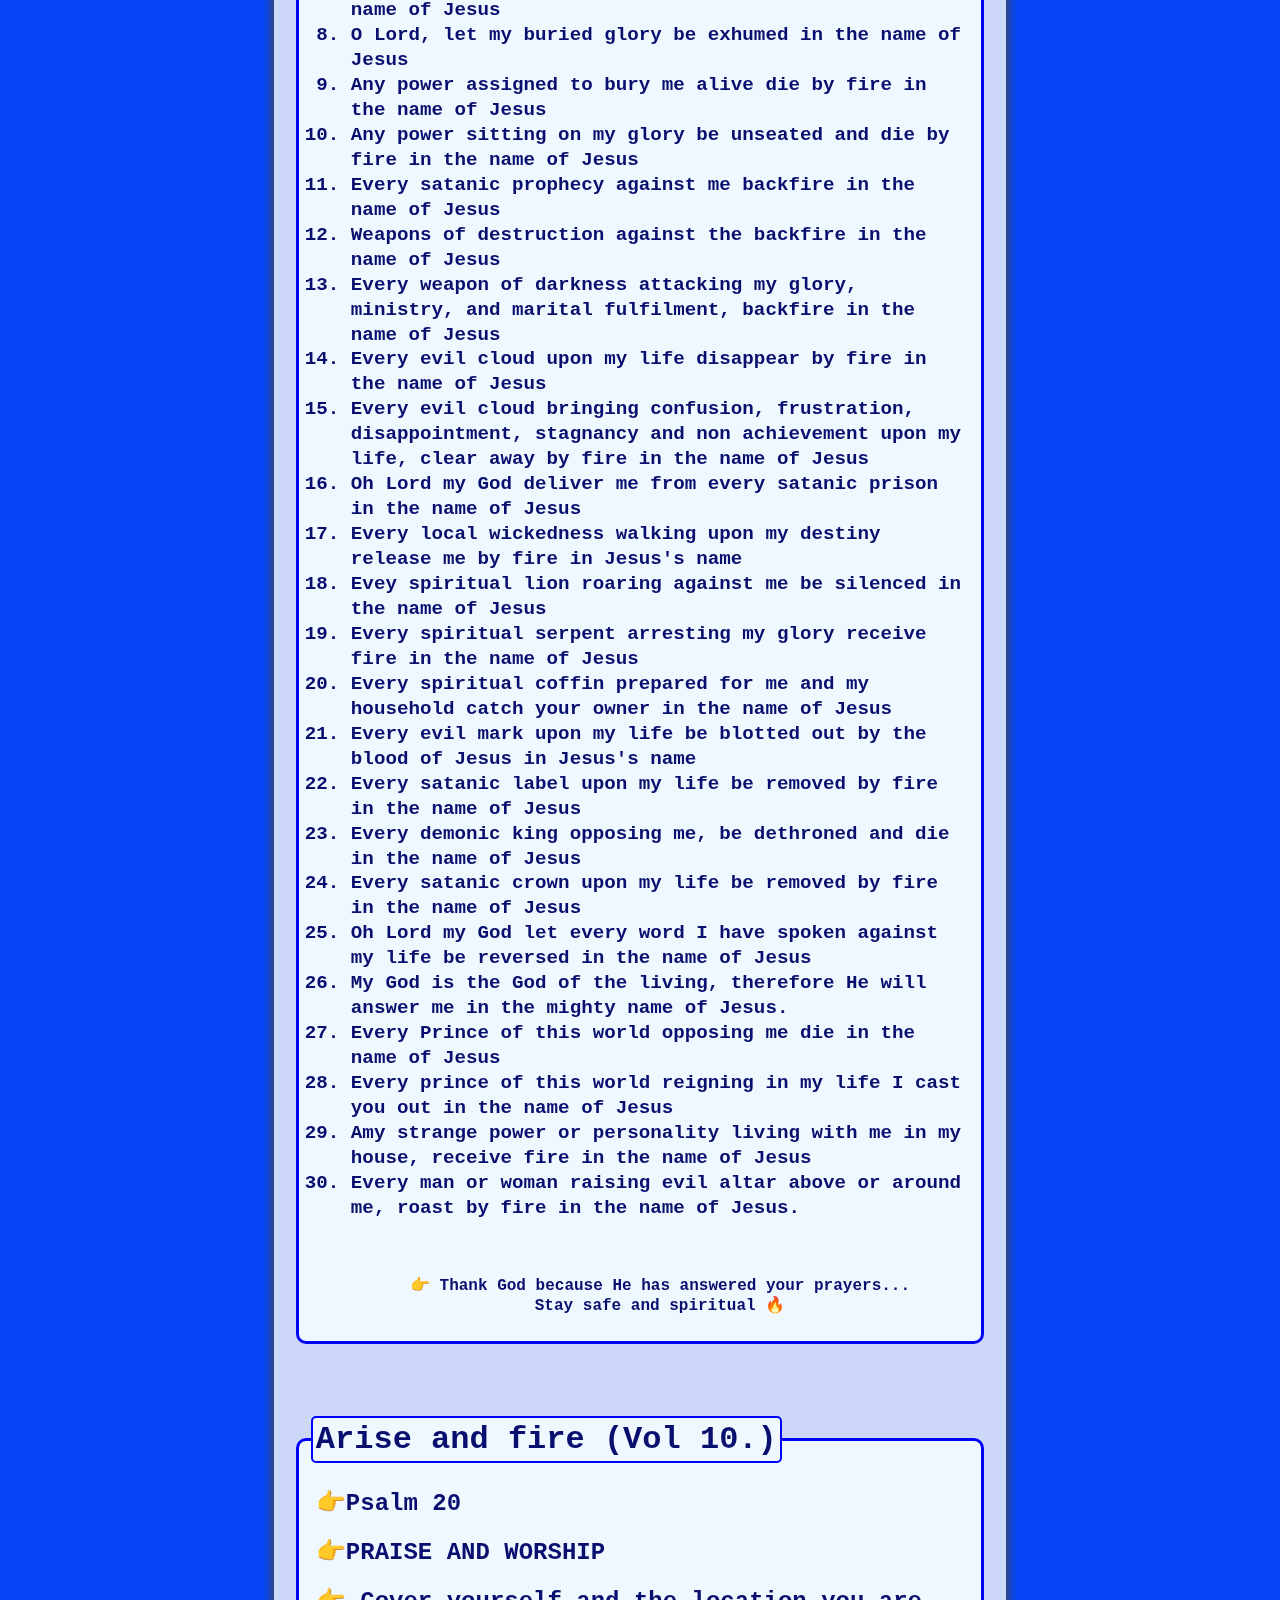
<file: daily.html>
<!DOCTYPE html>
<html lang="en">
<head>
   <meta charset="UTF-8">
   <meta name="viewport" content="width=device-width, initial-scale=1.0">
   <link rel="stylesheet" href="firescripture.css">
   <title>www.firescripture.com</title>
   <meta name="prayer altar" content="fire-scriptures">
   <style>
      h1:not(.myfirst){
            text-align: center;
            text-decoration: underline;
      }
      h2{
         text-indent: 5px;
      }
      li{
         font-size: 1.2rem;
         line-height: 130%;
        
      }
      .footer{
         text-align: center;
      }
      a{
         font-size: larger;
         font-weight: 800;
         font-family: fantasy;
         text-decoration: none;
         margin: 9px;
      }
      .links{
        display: grid;
        grid-template-columns: auto auto auto auto auto;
        justify-content: space-around;
      }
      .totop{
        display: inline;
	position: fixed; 
	top: 50vh;
	right: 5px;
	padding: 5px;
	background-color: rgb(255, 0, 0);
	border-radius: 10px;
	color: aliceblue;
	font-weight: 900;
	font-family: monospace;
	font-size: 3.2vw;
	box-shadow: 0px 0px 2px 2px  rgb(255, 251, 0);
  z-index: 3;
      }
   </style>
</head>
<body>
   <div class="freespace"></div>
   <div id="backtotop"  class="project">
        
      <div class="protext">	
            <h1  class="myfirst">PRAYER ALTAR PAGE</h1>
      </div>
        <div class="active"> <h2 class="mysecond">HERE WE HAVE OUR Daily Prayers</h2> <a href="#legit" class="scroll"><button>CLICK ME!</button></a> </div>
        
       <div class="links">
       <a href="#vol1">vol-1</a><a href="#vol2">vol-2</a><a href="#vol3">vol-3</a>
       <a href="#vol4">vol-4</a><a href="#vol5">vol-5</a><a href="#vol6">vol-6</a>
       <a href="#vol7">vol-7</a><a href="#vol8">vol-8</a><a href="#vol9">vol-9</a><br>
       <a href="#vol10">vol-10</a><a href="#vol11">vol-11</a><a href="#vol12">vol-12</a>
       <a href="#vol13">vol-13</a><a  id="legit"  href="#vol14">vol-14</a><a href="#vol15">vol-15</a>
       <a href="#vol16">vol-16</a><a href="#vol17">vol-17</a><a href="#vol18">vol-18</a><br>
       </div>
       <div id="vol1"></div>
       <h3 id="fire">Daily Prayers</h3>
       <a href="#backtotop"><div class="totop">back to top</div></a>
       <fieldset style="width: 90%;margin: auto;">
           <legend style="font-size: 2rem;">Arise and fire (Vol 1.)</legend>
           <p>
            


            <h2>👉 Read psalm 20</h2>
            
            <h2>👉 Aggressive praise and worship (Pick just one worship song and sing it passionately for like 5-10mins)</h2>
            
           <h2> 👉 Cover yourself and the room you are with the blood of Jesus </h2>
            
           <h1> PRAYER Rain 🔥 🔥</h1>
      <ol>

            
         <li>Power of any dead person over my glory, break in the name of Jesus.
            </li> 
         <li>Strong room of darkness, tying me down, catch fire in the name of Jesus. 
            
            </li> 
         <li> Holy Ghost, overshadow my life in the name of Jesus.
            </li>
         <li>Holy Ghost, deliver me from every satanic detention.
            </li> 
         <li> By fire, by force, my Father, make me unstoppable in the name of Jesus.</li>
             
            
         <li> Powers assigned to stop my light from shining, die in the name of Jesus.</li>
            
         <li> Arrows of demotion and stagnation, backfire in the name of Jesus.</li>
            
         <li> Any blood in my foundation, speaking against my progress, be silenced by the blood of Jesus in the name of Jesus.</li>
             
         <li> Where is the Lord God of Elijah? Arise, increase my speed in the name of Jesus.</li>
            
            <li> Powers prolonging my problems, die by fire in the name of Jesus.</li>
            
            <li> Powers assigned to frustrate me, scatter in the name of Jesus.</li>
            
            <li>Every coven meeting shouting my name, scatter in the name of Jesus.</li> 
            
            <li> Holy Ghost, rearrange my life for breakthroughs in the name of Jesus.</li>
             
            <li> Demonic grave diggers assigned against me, enter your own grave in the name of Jesus.</li>
            
            <li> Any power sitting on my laughter, you are a liar, die in the name of Jesus.</li>
             
            <li> Every trap assigned to arrest me, catch fire in the name of Jesus.</li>
            
            
            <li> You star of my life, what are you waiting for? Arise and shine in the name of Jesus.</li>
            
            <li> Desert and naked spirits, I am not your candidate, come out now in the name of Jesus.</li>
            
            <li> Powers conjuring sickness into my body, die in the name of Jesus. </li>
            
            <li> Prophetic declarations upon yourself. </li><br><br>
            <br><div id="vol2"></div>
            <div class="footer">
               👉 Thank God because He has answered your prayers <br>
            
                  God bless you in Jesus name.</div>
         </ol>
               
           </p>
       </fieldset>
       
       <br><br><br><br>
       <fieldset style="width: 90%;margin: auto;">
         <legend style="font-size: 2rem;">Arise and fire (Vol 2.)</legend>
         <p>
         
          <h2>👉Psalm 67</h2>
          
          <h2>👉PRAISE AND WORSHIP </h2>
          
         <h2> 👉 Cover yourself and the location you are with the blood of Jesus.  </h2>
          
         <h1> PRAYER Rain 🔥 🔥</h1>
       <ol>
         
      <li> O God My Father, arise and turn my darkness into light, in the name of Jesus.</li>
         
      <li> O God My Father, arise and turn my wilderness into pools of water, in Jesus</li>
         </li>
      <li> Any evil meeting summoned against my destiny, receive confusion, in Jesus name.</li>
         
      <li> O God, arise and let the speed of my progress be increased, in the name of Jesus.</li>
         
      <li> Death, sorrow and premature death shall not know my habitation, in Jesus name.</li>
         
      <li> Every citadel of failure surrounding my destiny, be pulled down, in the name of Jesus.</li>
         
      <li> By the power in the blood of Jesus, l declare that my year of jubilee and rejoicing has come, in the name of Jesus.</li>
         
      <li> Gang-up in the heavenlies against my life, scatter unto desolation, in Jesus name.</li>
         
      <li> O God, arise and make me a mysterious wonder, in the name of Jesus.</li>
         
         <li> Every power that is against my existence, die after the order of Haman, in the name of Jesus.</li>
         
         <li> Every instrument of bewitchment, hired against me, backﬁre, in the name of Jesus.</li>
         
         <li> I reject the time table of the enemy for my life, in the name of Jesus.</li>
         
         <li> Every power assigned to frustrate good things out of my life, fall down and die, in the name of Jesus.</li>
         
         <li> The promises of God for my life shall not fail in the  name of Jesus </li>
         
         <li> O God arise and make my dry land to spring forth water in overflowing abundance, in the name of Jesus.</li>
         
         <li> Every dry bone in my life hear the word of the Lord, come alive in the name of Jesus.</li>
         
         <li> O God arise and let every Egyptian afflictions in my life scatter in the name of Jesus </li>
         
         <li>  O God arise and bless me beyond my expectations in the name of Jesus </li>
         
         <li> O God my father, give me all round breakthroughs in the name of Jesus </li>
         
         <li> l reject unfruitfulness in every area of my life in the name of Jesus.</li><br><br><br><div id="vol3"></div>
         <div class="footer">
         👉 Prophetic declarations upon yourself <br>
         
         👉 Thank God for answering your prayers. <br>
         
         
         
         God bless you in Jesus's mighty name 🙏🙏</div>
         
          
     
       </ol>
         </p>
     </fieldset><br><br><br><br>
     <fieldset style="width: 90%;margin: auto;">
       <legend style="font-size: 2rem;">Arise and fire (Vol 3.)</legend>
       <p>
       
        <h2>👉Psalm 121</h2>
        
        <h2>👉PRAISE AND WORSHIP </h2>
        
       <h2> 👉 Cover yourself and the location you are with the blood of Jesus.  </h2>
        
       <h1> PRAYER Rain 🔥 🔥</h1>
     <ol>
       


 
<li> Powers, assigned to dump my destiny into the dustbin, die, in the name of Jesus</li>
<li> Arrows fired against my moving forward, backfire, in the name of Jesus</li>
<li> Every conspiracy against my greatness, scatter, in the name of Jesus.</li>
<li> Powers assigned to rubbish my life, die, in the name of Jesus</li>
<li> Every pillar of the wicked, standing against me, be broken to pieces, in the name of Jesus</li>
<li> Battles assigned to make me wait in the wrong place, scatter, in the name of Jesus</li>
<li> Any power tying down my destiny, release me and die, in the name of Jesus</li>
<li> Every stubborn enemy, assigned to disgrace me, be disgraced, in the name of Jesus</li>
<li> I sweep away every arrow of sorrow assigned against my life, in the name of Jesus</li>

<li> Agreement of the wicked elders, against my breakthrough, scatter, in the name of Jesus</li>
</li>
<li> Powers that have stolen from me, return what you have stolen by fire, in the name of Jesus</li>

<li> Powers mounting a siege against my destiny, be destroyed, in the name of Jesus</li>

<li> Every hand of oppression, pointed at me, wither, in the name of Jesus</li>

<li> Every mouth of the enemy, speaking against my breakthrough, shut up, in the name of Jesus</li>

<li> Powers assigned to press down my head, scatter, in the name of Jesus</li>

<li> Passover blood of Jesus, envelope my habitation, in the name of Jesus</li>

<li> My blood, my blood, my blood, reject every infirmity, in the name of Jesus</li>

<li> Powers, assigned to kill me before my time, die, in the name of Jesus</li>

<li> I fire back, every arrow of untimely death, by the power in the blood of Jesus, in the name of Jesus</li>

<li> My Father, my Father, my Father, arise in the thunder of Your power, and defend my interest, in the name of Jesus</li>

<li> Every agenda of darkness for my destiny, be scattered, in the name of Jesus.</li>

<li> Opportunity wasters, blessing wasters, I am not your candidate, die, in the name of Jesus.</li>

<li> O Rock of Ages, arise and grind my problems to powder, in the name of Jesus.</li>

<li> Every power of oppression of my father’s house, every power of oppression of my mother’s house, die, in the name of Jesus.</li>

<li> O Heavens arise; disappoint my oppressors, in the name of Jesus.</li><br><br><br><div id="vol4"></div>
<div class="footer">
👉 Prophetic declarations upon yourself <br>

👉 Father I thank you for answering my prayers in the name of Jesus <br>


God bless you in Jesus's mighty name 🙏🙏</div>
</ol>

</p>
</fieldset>
 
<br><br><br><br>
     <fieldset style="width: 90%;margin: auto;">
       <legend style="font-size: 2rem;">Arise and fire (Vol 4.)</legend>
       <p>
       
        <h2>👉Psalm 123</h2>
        
        <h2> 👉 WORSHIP YOUR MAKER </h2>
        
       <h2> 👉 Cover yourself and the location you are with the blood of Jesus.  </h2>
        
       <h1> PRAYER Rain 🔥 🔥 🔥</h1>
     <ol>
     
      
   <li> Holy Spirit, do the work of deliverance in my life today, in the name of Jesus.</li>
      
   <li> Every destiny destroyer assigned against me, die in the name of Jesus.</li>
      
   <li> Blood of Jesus, remove every curse in my life, in the name of Jesus.</li>
      
   <li> Holy Spirit, connect me with my destiny helpers in the name of Jesus.</li>
      
   <li> Fire of God, explode in my life, in the name of Jesus.</li>
      
   <li> Every satanic veil covering me from my destiny helpers, catch fire  and burn to ashes in the name of Jesus.</li>
      
   <li> Anointing for prosperity, fall upon me now, in the name of Jesus.</li>
      </li>
   <li> Grace for divine connection locate me now in the name of Jesus.</li>
      
   <li> Every demonic authority fighting my destiny be destroyed now, in the name of Jesus.</li>
      
      <li> O Lord, let the heaven open upon me now, in the name of Jesus.</li>
      
      <li> Every power, working against my prosperity, fall down and die, in the name of Jesus.</li>
      
      <li> Every power, that wants to deny me of my destiny, roast and die, in the name of Jesus.</li>
      
      <li> It is written concerning me, that I will divide the spoil of the land with the great and mighty and it shall be so, in the name of Jesus.</li>
      
      <li> I prophesy that I will take my position among the rulers of this world, in the name of Jesus.</li>
      
      <li> Holy Spirit, You are my chief destiny helper, connect me to my other destiny helpers, in the name of Jesus.</li>
      
      <li> Every power, that wouldn’t allow me to reach my potential, roast and die, in the name of Jesus.</li>
      
      <li> Power of redemption, locate me, in the name of Jesus.</li>
      
      <li> Oh Lord my God, connect me with my glory, in the name of Jesus.</li>
      
      <li> Holy Spirit, arrest any power that wants to deny me of my glory, in the name of Jesus.</li>
      
      <li> Oh heaven, fight for me against powers sitting on my glory, in the name of Jesus.</li>
      
      <li> Any satanic agent, using evil horn to torment my life, be tormented, in the name of Jesus.</li>
      
      <li> O Lord, let the horn of the wicked be cut off, in the name of Jesus.</li>
      
      <li> Every satanic horn, speaking against my greatness, be silenced, in the name of Jesus.</li>
      
      <li> Every demon, in charge of satanic horn, be arrested, in Jesus name.</li>
      
      <li> Every spiritual embargo, placed upon my destiny, be consumed by fire, in the name of Jesus.</li>
      
      <li> Every evil conspiracy, against my life, scatter by fire, in Jesus name.</li>
      
      <li> Every power, that says that I will not make it in life, die by fire, in the name of Jesus.</li>
      
      <li> Every satanic conspiracy, against my glory, scatter unto desolation, in the name of Jesus.</li>
      
      <li> Every power, increasing itself against me, be pulled down by fire, in the name of Jesus.</li>
      
      <li> All those who are gathered against my glory, be put to shame, in the name of Jesus.</li><br><br>
      <div id="vol5"></div>
      <div class="footer">
         
         
       👉Thank God for answering your prayers 🙏🙏🙏<br>
      
      
      
      Keep the 🔥 burning.</div>

   </ol>
</p>
</fieldset>
<br><br><br><br>
<fieldset style="width: 90%;margin: auto;">
  <legend style="font-size: 2rem;">Arise and fire (Vol 5.)</legend>
  <p>
  
   <h2>👉Psalm  130</h2>
   
   <h2>👉 Let us worship God first </h2>
   
  <h2> 👉 Cover yourself and the location you are with the blood of Jesus.  </h2>
   
  <h1> PRAYER Rain 🔥🔥 🔥</h1>
<ol>

   
   
   <h2>NOTE: PLEASE PRAY WITH DOUBLE AGGRESSION.</h2>
   
<li> Blood of Jesus deliver me and my family from every satanic prison in the name of Jesus</li>
   
<li> Prison yard of my family, loose me now and let me go by fire in the name of Jesus</li>
   
<li> O God of Elijah break every demonic cage i have been placed in and let me escape in the name of Jesus</li>
   
<li> O Lord my God give me total freedom from every satanic prison i have been kept in by fire in the name of Jesus</li>
   
<li> You prison-warder of the enemy, clear out of my way, in the name of Jesus.</li>
   
<li> Any power that put me and my family into satanic prison die in the name of Jesus</li>
   
<li> O God Arise and Judge all my enemies with death in the name of Jesus</li>
   
<li> Opportunity wasters, my life is not your candidate, Die! in the name of Jesus</li>
   
<li> Any chain binding my breakthrough, Break Now by fire in the name of Jesus</li>
   
   <li> Eaters of flesh; Drinkers of blood, my life is not your candidate, therefore die in the name of Jesus</li>
   
   <li> Father, my times are in Your Hands deliver me from my wicked enemies in the name of Jesus</li>
   
   <li> Every altar of darkness raised against me and my family catch fire now in the name of Jesus</li>
   
   <li>Every satanic arrow fired against me and my family backfire now in the name of Jesus</li>
   
   <li> Every diviner assigned against me and my family run mad now in the name of Jesus</li>
   
   <li> My Father! Arise and Fight for me and my family Now in the name of Jesus</li>
   
   <li> Every power assigned to destroy my destiny die now in the name of Jesus</li>
   
   <li> Every power of frustration that is pursuing me around, Your Time is up die in the name of Jesus</li>
   
   <li> Every enemy of my promotion and advancement die in the name of Jesus .</li>
   
   <li> Every operation of darkness in my family line die in the name of Jesus</li>
   
   <li> I recover ten-fold all my wasted years now in the name of Jesus</li>
   
 
   
   
   


<br><br><br><div id="vol6"></div>
  <div class="footer">
   
  👉Thank God for what He has done <br>
  
  
  Keep the 🔥 burning 🙏🙏
  </div>
  
   

</ol>
  </p>
</fieldset> 




  
<br><br><br><br>
<fieldset style="width: 90%;margin: auto;">
  <legend style="font-size: 2rem;">Arise and fire (Vol 6.)</legend>
  <p>
  
   <h2>👉Psalm 140</h2>
   
   <h2> 👉 we should worship God first  </h2>
   
  <h2> 👉 Cover yourself and the location you are with the blood of Jesus.  </h2>
   
  <h1> PRAYER Rain 🔥 🔥</h1>
<ol>
   
   <h2>NOTE : PLEASE PRAY WITH DOUBLE AGGRESSION. </h2>
   
   
   
   
   
<li> Every power of the night troubling me and my family die now in the name</li>
   
<li> Mountain of affliction before me and my family scatter now by fire in the name of Jesus</li>
   
<li> Every dream affliction in my life and family die now in the name of Jesus</li>
   
<li> Every evil hand in my life and family wither now by fire in the name of Jesus</li>
   
<li> Every satanic malpractice over my life and family, I cut you off! in the name of Jesus</li>
   
<li> Every power assigned to use my life as a dumping ground die in the name of Jesus</li>
   
<li> Every tree of failure of my father's house be uprooted now by fire in the name of Jesus</li>
   
<li> Every power declaring that it is over for me, You Are a liar die now in the name of Jesus</li>
   
<li> Every good thing that I have laid my hands upon, my hands shall finish it, in the name of Jesus</li>
   
   <li> Every satanic yoke upon my life and family break now by fire in the name of in Jesus</li>
   
   <li> Any curse issued against me and my family break now by fire in the name of Jesus</li>
   
   <li> Arrows of confusion arise locate the camp of my enemies in the name of Jesus.</li>
   
   <li> Wickedness of the wicked, against my life, die, in the name of Jesus</li>
   
   <li> Every gathering against my destiny, scatter unto desolation, in the name of Jesus</li>
   
   <li> Every power assigned to use me for sacrifice, you are a liar, die in the name of Jesus</li>
   
   <li> Wickedness of my father's house, wickedness of my mother's house, assigned against me, die in the name of Jesus</li>
   
   <li> Weapon of the enemies, hear the Word of the Lord, go back to your senders, in the name of Jesus</li>
   
   <li> My enemies, in the heavens, on earth and underneath the earth, hear the Word of the Lord, fight yourselves, in the name of Jesus</li>
   
   <li> I clear my goodness from every satanic prison in the name of Jesus </li>
   
   <li> Satanic prison harboring my possessions break and release them in the name of Jesus </li>
   
 <br><br><br><div id="vol7"></div>
  <div class="footer">
   👉 Heavenly father I thank you for answering my prayers in the name of Jesus<br>
  Be strong in the Lord 💪💪</div>
</ol>
  </p>
</fieldset> 

<br><br><br><br>
<fieldset style="width: 90%;margin: auto;">
  <legend style="font-size: 2rem;">Arise and fire (Vol 7.)</legend>
  <p>
  
   <h2>👉Psalm 130</h2>
   
   <h2>👉PRAISE AND WORSHIP </h2>
   
  <h2> 👉 Cover yourself and the location you are with the blood of Jesus.  </h2>
   
  <h1> PRAYER Rain 🔥 🔥</h1>
<ol>
 
   
<li> Blood of Jesus deliver me from the consequences of sin and iniquity in the name of Jesus</li>
   
<li> Blood of Jesus deliver me from the consequences of my past mistakes in the name of Jesus</li>
   
<li> Any mistake I have made in the past that is working against me die by fire in the name of Jesus</li>
   
<li> Any power using my past against me die by fire in the name of Jesus</li>
   
<li> O God of Elijah arise and repair my life by fire in the name of Jesus</li>
   
<li> O Lord my God show me the way and let your presence go with me in the mighty name of Jesus</li>
   
<li> O Lord my God, deliver me from my past by fire in the name of Jesus</li>
   
<li> O God of Elijah arise and correct my past mistakes by fire in the name of Jesus.</li>
   
<li> My testimony manifest now by fire in the name of Jesus</li>
   
   <li> Any power working against my breakthrough die in the name of Jesus.</li>
   
   <li> Power of yesterday troubling my today die in the name of Jesus.</li>
   
   <li> Every evil arrangement to reconnect me back to my past evil scatter in the name of Jesus.</li>
   
   <li> Every invisible rope, drawing me backward catch fire in the name of Jesus.</li>
   
   <li> My foundation receive deliverance by fire in the name of Jesus.</li>
   
   <li> My Past, hear the word of the Lord release me now in the name of Jesus.</li>
   
   <li> The serpent in my Past that is biting me now, your time is up die in the name of Jesus.</li>
   
   <li> My Father, Convert my past mistakes to uncommon Miracles, in the name of Jesus.</li>
   
   <li> Holy Ghost Power, Increase me on every side, in the name of Jesus.</li>
   
   <li> I overthrow you spirit of error in my life and family life in the name of Jesus.</li>
   
   <li> King Saul made mistakes that destroyed his throne, and his life, Esau made mistake that took away his fatherly blessings, I shall escape every attack of error and mistake in my life in the name of Jesus.</li>
   
   
   <li> Prophetic declarations upon yourself </li>
   
 <br><br><br><div id="vol8"></div>
  <div class="footer">
   👉Begin to thank the Lord for answering your prayers.  <br>
  Stay strong 💪<br>
  God bless you in Jesus's mighty name 🙏🙏</div>
</ol>
  </p>
</fieldset> 



   
  
<br><br><br><br>
<fieldset style="width: 90%;margin: auto;">
  <legend style="font-size: 2rem;">Arise and fire (Vol 8.)</legend>
  <p>
  
   <h2>👉Psalm 123</h2>
   
   <h2>👉PRAISE AND WORSHIP </h2>
   
  <h2> 👉 Cover yourself and the location you are with the blood of Jesus.  </h2>
   
  <h1> PRAYER Rain 🔥 🔥</h1>
<ol>
 
    
<li> Power of affliction assigned against me die in Jesus's name </li>
   
<li> O God of Jabez arise and let my story change in Jesus's name </li>
   
<li> My life, reject invitation to poverty in Jesus's name </li>
   
<li> My Father, today destroy every sorrow in my life in Jesus's name </li>
   
<li> Every power despising me, your season is over, die in Jesus's name </li>
   
<li> Satanic arrows keeping my destiny in affliction go back to your senders in Jesus's name </li>
   
<li> Masquerade on assignment to kill me go back to your senders in Jesus's mighty name. </li>
   
<li> Valley of sorrow vomit me to the mountain of joy in Jesus's name </li>
   
<li> Idols of my father’s house catch fire and die in Jesus's name </li>
   
   <li> Celebration of poverty around my destiny scatter by fire in Jesus's name </li>
   
   <li> Power of my father’s house using ancestral mistake to make me suffer, die in Jesus's name </li>
   
   <li> Image of shame and disgrace covering my destiny clear away in Jesus's name </li>
   
   <li> My breakthrough jump out of satanic cage in Jesus's name </li>
   
   <li> Angel of God roll away stone blocking my breakthroughs in Jesus's name </li>
   
   <li> My Father, today enlarge  my coast in Jesus's name </li>
   
   <li> Power to seek and find fall upon me in Jesus's name </li>
   
   <li> Power to enter into open doors of divine opportunities, rest upon my life in Jesus's name </li>
   
   <li> Power to ask and receive fall upon me now in Jesus's name </li>
   
   <li> My Father, do a new thing in my life that will make my enemies to hang themselves in Jesus's name </li>
   
   <li> By the anointing of the Holy ghost, I shall be great in Jesus's name </li>
   
   <li> My Father, arise and give me a miracle of "how did it happen" in Jesus's name </li>
   
   <li> Prophetic declarations upon yourself </li>
   
 <br><br><br><div id="vol9"></div>
  <div class="footer">
  👉 Thank God for answering your prayers. <br>
  Happy night rest 🔥</div>
</ol>
  </p>
</fieldset> 

<br><br><br><br>
<fieldset style="width: 90%;margin: auto;">
  <legend style="font-size: 2rem;">Arise and fire (Vol 9.)</legend>
  <p>
  
   <h2>👉Psalm 70</h2>
   
   <h2>👉Let us worship God </h2>
   
  <h2> 👉 Cover yourself and the location you are with the blood of Jesus.  </h2>
   
  <h1> PRAYER Rain 🔥 🔥🔥</h1>
<ol> 
<li> I thank You Lord for your angels You have released to bless me during this prayer session </li>
   
<li> Lord, I pray for the forgiveness of all my sins in the name of Jesus </li>
   
<li> Holy Spirit cleanse me of all sins so that the Lord can hear me in Jesus's name </li>
   
<li> Blood of Jesus saturate this environment now in the name of Jesus </li>
   
<li> Any demon that is assigned to attack me, what are you waiting for? Be arrested in the name of Jesus </li>
   
<li> Any satanic border or boundary attacking me, be pulled down in Jesus's name </li>
   
<li> I register my life in the ministry of glory in the name of Jesus </li>
   
<li> O Lord, let my buried glory be exhumed in the name of Jesus </li>
   
<li> Any power assigned to bury me alive die by fire in the name of Jesus </li>
   
   <li> Any power sitting on my glory be unseated and die by fire in the name of Jesus </li>
   
   <li> Every satanic prophecy against me backfire in the name of Jesus </li>
   
   <li> Weapons of destruction against the backfire in the name of Jesus </li>
   
   <li> Every weapon of darkness attacking my glory, ministry,  and marital fulfilment, backfire in the name of Jesus </li>
   
   <li> Every evil cloud upon my life disappear by fire in the name of Jesus </li>
   
   <li> Every evil cloud bringing confusion, frustration, disappointment, stagnancy and non achievement upon my life, clear away by fire in the name of Jesus </li>
   
   <li> Oh Lord my God deliver me from every satanic prison in the name of Jesus </li>
   
   <li> Every local wickedness walking upon my destiny release me by fire in Jesus's name </li>
   
   <li> Evey spiritual lion roaring against me be silenced in the name of Jesus </li>
   
   <li> Every spiritual serpent arresting my glory receive fire in the name of Jesus </li>
   
   <li> Every spiritual coffin prepared for me and my household catch your owner  in the name of Jesus </li>
   
   <li> Every evil mark upon my life be blotted out by the blood of Jesus in Jesus's name </li>
   
   <li> Every satanic label upon my life be removed by fire in the name of Jesus </li>
   
   <li> Every demonic king opposing me, be dethroned and die  in the name of Jesus </li>
   
   <li> Every satanic crown upon my life be removed by fire in the name of Jesus </li>
   
   <li> Oh Lord my God let every word I have spoken against my life be reversed in the name of Jesus </li>
   
   <li> My God is the God of the living, therefore He will answer me in the mighty name of Jesus.</li> 
   
   <li> Every Prince of this world opposing me die in the name of Jesus </li>
   
   <li> Every prince of this world reigning in my life I cast you out in the name of Jesus </li>
   
   <li> Amy strange power or personality living with me in my house, receive fire in the name of Jesus </li>
   
   <li>Every man or woman raising evil altar above or around me, roast by fire in the name of Jesus. </li>
 
 <br><br><br><div id="vol10"></div>
  <div class="footer">
  👉 Thank God because He has answered your prayers... <br>
       Stay safe and spiritual 🔥<br>
</div>
</ol>
  </p>
</fieldset> 



  
<br><br><br><br>
<fieldset style="width: 90%;margin: auto;">
  <legend style="font-size: 2rem;">Arise and fire (Vol 10.)</legend>
  <p>
  
   <h2>👉Psalm 20</h2>
   
   <h2>👉PRAISE AND WORSHIP </h2>
   
  <h2> 👉 Cover yourself and the location you are with the blood of Jesus.  </h2>
   
  <h1> PRAYER Rain 🔥 🔥</h1>
<ol>
   
  
<li> Power of God to win all my battles, possess me now in the name of Jesus </li>
  
<li> Battles from my foundations, by the power of the Holy Ghost I overcome you today in the name of Jesus </li>
  
<li> Battles from the waters, battles from the air, battles from the grave, raging against my life, the sword of the Lord is against you, die in the name of Jesus </li>
  
<li> By fire, by fire, by fire, my strong battles die in the name of Jesus. </li>
  
<li> Occult battles, witchcraft battles, assigned to consume me, by the sword of the Lord I destroy you all in the name of Jesus </li>
  
<li> Battles of the household wickedness,  battles of the unfriendly friends, battles from my sworn enemies, battles from my rivals, scatter by the sword of the Lord, I destroyed you all in Jesus's name </li>
  
<li> Witchcraft battles assigned to consume me, scatter by fire in Jesus's name </li>
  
<li> Battles set against me by Occult personalities, the sword of the Lord is against you, die in Jesus's name </li>
  
<li> Battles from the waters raging against my life, the sword of the Lord is against you die in Jesus's name </li>
  
  <li> Every battle that has turned my heart to a war zone, die now by fire in the name of Jesus </li>
  
  <li> Every battle arranged to cause me depression, scatter by fire in Jesus's name </li>
  
  <li> Every battle arranged to put me in chains, scatter by fire in Jesus's name </li>
  
  <li> Every battle arranged to render me useless, scatter by fire in Jesus's name </li>
  
  <li> Every battle arranged to disgrace me and make me sorrowful, scatter by fire in Jesus's name </li>
  
  <li> Every battle arranged to send me back to square one, scatter by fire in Jesus's name </li>
  
  <li> Every battle arranged to send me to a dry land, scatter by fire in Jesus's name </li>
  
  <li> You that battle arranged to harass me, be consumed by fire in the name of Jesus </li>
  
  <li> Every battle I have brought upon myself by myself,  father have mercy on me and deliver me from such battle in Jesus's name </li>
  
  <li> By your mercy oh Lord, turn my battles to blessings in the name of Jesus. </li>
  
  <li> I receive heavenly back-up, I plunder the camps of my enemies in Jesus's name </li>
  
  <li> Prophetic declarations upon yourself </li>
 <br><br><br><div id="vol11"></div>
  <div class="footer">
  👉 Thank God for answering your prayers. <br>
  SHALOM ✌</div>
</ol>
  </p>
</fieldset> 
<br><br><br><br>
  <fieldset style="width: 90%;margin: auto;">
    <legend style="font-size: 2rem;">Arise and fire (Vol 11.)</legend>
    <p>
    
     <h2>👉Psalm 19</h2>
     
     <h2>👉PRAISE AND WORSHIP </h2>
     
    <h2> 👉 Cover yourself and the location you are with the blood of Jesus.  </h2>
     
    <h1> PRAYER Rain 🔥 🔥</h1>
  <ol> 
  <li> Serpents and scorpions assigned to put me to shame die in the name of Jesus </li>
    
  <li> Any witch doctor assigned to terminate my life die in Jesus's name </li>
    
  <li> Evil progress hear the word of the Lord, die in the name of Jesus </li>
    
  <li> Birds of darkness assigned to trouble my star, die in Jesus's name </li>
    
  <li> Thou power of limitation you are liar, die in the name of Jesus </li>
    
  <li> Any satanic threat to my existence, be uprooted in the name of Jesus</li> 
    
  <li> My portion, you shall not be given to another in the name of Jesus. </li>
    
  <li> Sudden destruction, you will not be my portion in the name of Jesus </li>
    
  <li> Every enchantment assigned for my downfall, die in the name of Jesus </li>
    
    <li> Any personality carrying the seed of wickedness against me, be exposed and disgraced in the name of Jesus </li>
    
    <li> The enemy that came while I slept, be disgraced in the name of Jesus </li>
    
    <li> You ladder of oppression catch fire in the name of Jesus </li>
    
    <li> You ladder of affliction, catch fire in the name of Jesus </li>
    
    <li> You ladder of infirmity catch fire in the name of Jesus </li>
    
    <li> You ladder of failure at the edge of my breakthrough, catch fire in Jesus's name </li>
    
    <li> Miracles that surpasses explanation, manifest in my life now in Jesus's name </li>
    
    <li> O God arise today and let my situation change in the name of Jesus. </li>
    
    <li> Today, I position myself by fire for divine intervention in Jesus's name </li>
    
    <li> O God my father burst forth in my life with signs and wonders in Jesus's name </li>
    
    <li> Resources of heaven arise by fire, promote me in Jesus's name </li>
    
    <li> Any power that wants me to die like this die in the name of Jesus </li>
    
    <li> My Father, arise and let the root of hardship in my life die in Jesus's name </li>
    
    <li> O red sea of blockage, I cry against you,  divide by fire in Jesus's name </li>
    
    <li> Every power holding tight to my instrument of advancement, release it in Jesus's name </li>
    
    <li> I recover ten-fold all my wasted years in Jesus's name </li>
    
    <li> As from now on, men shall compete to favour me in Jesus's name </li>
    
    <li> Do something in my life o Lord that will make men to celebrate me in Jesus's name </li>
    
    <li> I shall sing my song and dance my dance this year in Jesus's name </li>
    
    <li> Any power assigned to make me take foolish risks, die in Jesus's name </li>
    
    <li> Father give me a new beginning in Jesus's name </li>
    
    <li> My Father make this year to be my year of jubilee and rejoicing in Jesus's name </li>
    
    <li> Every curse of stagnation, break in Jesus's name </li>
    
    <li> O God arise and fill my mouth with laughter in Jesus's name </li>
    
    <li> O God arise and let my shame expire in Jesus's name </li>
    
    <li> O God arise and turn my captors to my captives in Jesus's name </li>
   <br><br><br><div id="vol12"></div>
    <div class="footer">
    👉 Prophetic declarations upon yourself <br>
    
    👉 Thank God for answering your prayers. <br>
    Grace be with us all 🙏</div>
  </ol>
    </p>
</fieldset> 
<br><br><br><br>
  <fieldset style="width: 90%;margin: auto;">
    <legend style="font-size: 2rem;">Arise and fire (Vol 12.)</legend>
    <p>
    
     <h2>👉Psalm 16</h2>
     
     <h2>👉PRAISE AND WORSHIP </h2>
     
    <h2> 👉 Cover yourself and the location you are with the blood of Jesus.  </h2>
     
    <h1> PRAYER Rain 🔥 🔥</h1>
  <ol>
     
    
  <li> I bind every enemy stealing or destroying anything belonging to me in Jesus's name </li>
    
  <li> O God arise and hide me in your secret pavilion in Jesus's name </li>
    
  <li> Any conscious or unconscious prison of darkness in my body melt away in Jesus's mighty name </li>
    
  <li> My head shall be exalted above all my enemies round about me by the power in the blood of Jesus</li>
    
  <li> Any evil assigned to befall me, backfire in Jesus's name </li>
    
  <li> I shall arise by the thunder power of God and pursue my pursuers in Jesus's name </li>
    
  <li> I charge my body with the fire of the Holy Ghost, therefore you strangers, depart in the name of Jesus </li>
    
  <li> Every hand writing of darkness assigned against me, blood of Jesus wipe them away in Jesus's name </li>
    
  <li> The sun shall not smite me by day nor the moon by night in Jesus's name </li>
    
    <li> Power to be constantly in good health, fall upon me now in Jesus's name </li>
    
    <li> Any power announcing my name for death, die in Jesus's name </li>
    
    <li> Powers closing road against me scatter in Jesus's name </li>
    
    <li> Every power assigned to make me fail, I pull you down in Jesus's name </li>
    
    <li> The covenant of the wicked elders assigned to stop me, I stop you before you stop me in Jesus's name </li>
    
    <li> Every covenant of "thou shall not prosper" break in the name of Jesus </li>
    
    <li> Any power that does not want me to lift my head, I bury you in Jesus name </li>
    
    <li> Any rope tying me to curses and covenants, break in Jesus's name </li>
    
    <li> My blood hear the word of the Lord, reject every infirmity in Jesus's name </li>
    
    <li> Every yoke of pestilence, break in the name of Jesus </li>
    
    <li> I shall not end my life in affliction and sorrow in Jesus's name </li>
    
    <li> The battle connecting me to my father's house, to my mother's house, Holy spirit cut them off in the name of Jesus </li>
    
    <li> Any battle assigned to make me fail, I pull you down in the name of Jesus </li>
    
    <li> I shall arise and shine by the power in the blood of Jesus </li>
    
    <li> Every battle from the heavenlies, every battle from the waters against my destiny, I bury you now in the name of Jesus </li>
    
    <li> Blood of Jesus, wipe away every insult assigned against me in Jesus's name </li>
    
    <li> My Father, my Father, my Father, pursue dangerous voices away from me in Jesus's name </li>
    
    <li> Any power washing my glory away from my spiritual garment, catch fire in Jesus's name </li>
    
    <li> O Lord, let me experience the miracles that will silence my enemies in Jesus's name </li>
    
    <li> I will not labour in vain in Jesus's name </li>
    
    <li> Prophetic declarations upon yourself....</li>
   <br><br><br><div id="vol13"></div>
    <div class="footer">   
    👉 Thank God for answering your prayers. <br>
    SHALOM ✌ </div>
  </ol>
    </p>
</fieldset> 
<br><br><br><br>
  <fieldset style="width: 90%;margin: auto;">
    <legend style="font-size: 2rem;">Arise and fire (Vol 13.)</legend>
    <p>
    
     <h2>👉Psalm 24</h2>
     
     <h2>👉PRAISE AND WORSHIP </h2>
     
    <h2> 👉 Cover yourself and the location you are with the blood of Jesus.  </h2>
     
    <h1> PRAYER Rain 🔥 🔥</h1>
  <ol>
    
  <li> I pull down every altar of wickedness erected against my destiny in Jesus's name </li>
    
  <li> Coven of witchcraft in my neighbourhood assigned to kill my destiny, catch fire in Jesus's name </li>
    
  <li> Holyspirit, coordinate my life for effective and efficient performance in Jesus's name </li>
    
  <li> My breakthrough tied down in this environment, be released by fire in Jesus's name </li>
    
  <li> I refuse to be stagnant in Jesus's name </li>
    
  <li> Holyspirit, connect me to my miracles, signs and wonders in Jesus's name </li>
    
  <li> Altars of the wicked surrounding me, catch fire in Jesus's name </li>
    
  <li> Spirit of follow follow using my shadow to track me, go blind and be paralysed in Jesus's name </li>
    
  <li> Every ancestral dream projected into my sleep, be destroyed by fire in Jesus's name </li>
    
    <li> Devil, you have no power over me and my health, now therefore, leave me alone in Jesus's mighty name </li>
    
    <li> My delay blessings be released by fire in Jesus's name </li>
    
    <li> Thou power of GO SLOW in my life, catch fire in Jesus's name </li>
    
    <li> Divine acceleration, locate me in Jesus's name </li>
    
    <li> Ancestral evil veil covering my destiny, catch fire (×3) in Jesus's name </li>
    
    <li> My glory burning in the evil pot, jump out of fire in Jesus's name </li>
    
    <li> Thou strange sickness waiting for me at the edge of my miracle,  clear away by fire in Jesus's name </li>
    
    <li> I jump out of every evil pit of darkness of my father's or mother's house in Jesus's name </li>
    
    <li> Unbroken evil covenant, break by fire in Jesus's name </li>
    
    <li> Strongman sitting comfortably on my blessings, be unseated by fire in Jesus's name </li>
    
    <li> Generational battles, curses, and problems shall not swallow my destiny in Jesus's name </li>
    
    <li> Collective bondage in my foundation, break and release me by fire in Jesus's name. </li>
    
    <li> I recover every blessing of the day and night the enemy has stolen from me in Jesus's name</li>
    
    <li> Angels of my blessings, where are you? I am available, locate me by fire in Jesus's name </li>
    
    <li> O God arise and repair any kind of damage done to my life and body by the enemy in Jesus's name </li>
    
    <li> Evil words spoken into my life that is affecting me, go back to sender in Jesus's name </li>
    
    <li> Spirit of thou shall not shine forth assigned against me, die in Jesus's name </li>
    
    <li> Declare this and say "my life and destiny, you are not designed for stagnation and limitation in Jesus's name </li>
    
    <li> Spirit of rising and falling assigned against me, expire tonight in Jesus's name. </li>
    
    <li> I send evil arrow back to the sender in Jesus's name </li>
    
    <li> O Lord, let my adversaries cry tonight in Jesus's name </li>
    
    <li> Sickness of any kind, long term infection in my body, my life is not your candidate, flush away by the blood of Jesus </li>
    
    <li> Whatever I lay my hands upon will flourish, expand and enlarge and move forward in Jesus's name </li>
    
    <li> Enemies of progress in my place of work, receive destruction in Jesus's name </li>
    
    <li> Enemies of progress in my environment,  receive disgrace in Jesus's name </li>
    
    <li> Enemies of progress envying my advancement, scatter by fire in Jesus's name </li>
    
    <li> Enemies of progress against my wealth, die in Jesus's name </li>
    
    <li> Enemies of progress against my ministry and career, receive double disappointment in Jesus's name </li>
    
    <li> Enemies of progress against my plans to travel out of the country, scatter by fire in Jesus's name </li>
    
    <li> Enemies of progress against what the Lord is doing for me, die in Jesus's name </li>
    
    <li> Enemies of progress against my blessings, be destroyed in Jesus's name </li>
    
    <li> Enemies of my success,  receive failure in Jesus's name </li>
    
   <br><br><br><div id="vol14"></div>
    <div class="footer">
    👉 Prophetic declarations upon yourself <br>
    
    👉 Thank God for answering your prayers. <br>
    SHALOM ✌ </div>
  </ol>
    </p>
</fieldset>
<br><br><br><br>
  <fieldset style="width: 90%;margin: auto;">
    <legend style="font-size: 2rem;">Arise and fire (Vol 14.)</legend>
    <p>
    
     <h2>👉Psalm 126</h2>
     
     <h2>👉PRAISE AND WORSHIP </h2>
     
    <h2> 👉 Cover yourself and the location you are with the blood of Jesus.  </h2>
     
    <h1> PRAYER Rain 🔥 🔥</h1>
  <ol>
    
  <li> Lord, plant good things in my life in Jesus's name </li>
    
  <li> Lord, uproot evil things from my life in Jesus's name </li>
    
  <li> I cancel every unconscious negative agreement in Jesus's name </li>
    
  <li> Lord, make me your battle axe in Jesus's name </li>
    
  <li> Let every spiritual weakness in my life receive termination now in Jesus's name </li>
    
  <li> Let every financial failure in my life receive termination now in Jesus's name </li>
    
  <li> Let every sickness in my life receive termination now in Jesus's name </li>
    
  <li> Let every architect of problems in my life receive termination now in Jesus's name </li>
    
  <li> I paralyse all spiritual wolves working against my life in Jesus's name </li>
    
    <li> Let that which hinders me from greatness begin to give way now in Jesus's name </li>
    
    <li> Let every imprisoned and buried potentials begin to come forth now in Jesus's name </li>
    
    <li> You unfriendly helpers, I command you in the name of the Lord Jesus christ, depart from me in Jesus's name </li>
    
    <li> Let every news transaction currently affecting my life negatively be cancelled in Jesus's name </li>
    
    <li> I command all the dark works done against my life in the secret to be exposed and be nullified in the name of Jesus </li>
    
    <li> I loose myself from any evil spirit in Jesus's name </li>
    
    <li> Lord, if my life is on the wrong course, correct me in the name of Jesus </li>
    
    <li> Let every anti-progress altar fashioned against me be destroyed with the thunder fire of God in Jesus's name </li>
    
    <li> I command my destiny to change to the best in Jesus's name </li>
    
    <li> Let my hand become a sword of fire to cut down demonic trees in Jesus's name </li>
    
    <li> All boasting powers delegated against me be silenced permanently in Jesus's name. </li>
    
    <li> I withdraw all my benefits from the hand of the oppressors in Jesus's name. </li>
    
    <li> Let all unprofitable marks in my life be erased in Jesus's name </li>
    
    <li> Let every power chasing away my blessings be paralysed in Jesus's name </li>
    
    <li> Let every good thing eaten up by the enemy be vomited now in Jesus's name </li>
    
    <li> Let the anointing for spiritual breakthrough fall upon me in the name of Jesus </li>
    
    <li> Lord, make me a prayer addict in Jesus's name.</li>
    
    <li> Lord, ignite my prayer life with your fire in Jesus's name. </li>
    
    <li> Lord empower my prayer altar in Jesus's name </li>
    
    <li> I reject every spiritual contamination in Jesus's name </li>
    
    <li> Lord give me power to overcome all obstacles to my breakthrough in Jesus's name </li>
    
    <li> Lord give me divine prescription to my problems in Jesus's name </li>
    
    <li> I break all curses of leaking blessings in Jesus's name </li>
    
    <li> Let all spiritual holes in my life be closed with the blood of Jesus in Jesus's mighty name </li>
    
    <li> Lord help me to locate the defect in the clay of my life in Jesus's name </li>
    
    <li> Lord let me be at the right place at the right time in Jesus's name </li>
    
    <li> I disarm every household enemy today in Jesus's mighty name </li>
    
    <li> Let my enemies pitch their tents against one another in Jesus's name </li>
    
    <li> I frustrate and disappoint every instrument of the enemy fashioned against me in Jesus's name </li>
    
    <li> I seal my victory with the blood of Jesus </li>
    
    <li> I thank you Lord for answering my prayers. </li>
   <br><br><br><div id="vol15"></div>
    <div class="footer">
      Stay safe and sound ✌</div>
  </ol>
    </p>
</fieldset>
<br><br><br><br>
<fieldset style="width: 90%;margin: auto;">
  <legend style="font-size: 2rem;">Arise and fire (Vol 15.)</legend>
  <p>
  
   <h2>👉Psalm 144</h2>
   
   <h2> 👉 Thank God for His love and mercy on you</h2>
   
  <h2>👉 Praise the Lord with this chorus "who is like unto thee.....   </h2>
  <h2> 👉 Cover yourself and the location you are with the blood of Jesus.  </h2>
  <h1> PRAYER Rain 🔥 🔥</h1>
<ol>
  
  
<li> O Lord, ordain terrifying noises unto the camp of the enemies of the gospel in my life in Jesus's name </li>
  
<li> I command every satanic embargo on my goodness and prosperity to be scattered to irreparable pieces in the name of Jesus </li>
  
<li> Let every door of attack on my spiritual progress be closed in Jesus's name </li>
  
<li> Holyspirit, set me on fire for God in Jesus's mighty name </li>
  
<li> I command all my imprisoned benefits to be released in Jesus's name </li>
  
<li> O Lord, anoint me to pull down negative strongholds standing against me in Jesus's name </li>
  
<li> Let the thunder fire of God strike down all demonic strongholds manufactured against me in Jesus's name </li>
  
<li> O Lord, anoint me with the power to pursue, overtake and recover my stolen properties from the enemy in Jesus's name </li>
  
<li> O Lord, bring to naught every evil counselor and counsel against me in Jesus's name </li>
  
  <li> The enemy shall not have a hiding place in my life in Jesus's name </li>
  
  <li> Let all blocked ways of my prosperity be opened up in Jesus's name </li>
  
  <li> I command the devil to take his legs off my finances in Jesus's name </li>
  
  <li> I paralyse every spirit of Goliath with the stones of fire in Jesus's name </li>
  
  <li> I command every demonic transport vehicle loading away my benefits to be paralysed in the name of Jesus </li>
  
  <li> I receive the power to pursue every stubborn pursuer in the red sea in Jesus's name </li>
  
  <li> Let the mandate issued to every robber of my blessings be rendered null and void in Jesus's name </li>
  
  <li> Oh Lord, provide me with the Moses to face my pharaoh and the David to face my Goliath in Jesus's name </li>
  
  <li> Let the wheels of all pursuing evil chariots be shattered in Jesus's name </li>
  
  <li> I pursue and overtake all forces of household wickedness and I recover my stolen items from them in Jesus's name </li>
  
  <li> Let blessings, goodness and prosperity pursue and overtake me in the mighty name of Jesus </li>
  
  <li> I command all my properties captured by spiritual robbers in the dream to become too hot to handle and to come back to me in Jesus's name. </li>
  
 <br><br><br><div id="vol16"></div>
  <div class="footer">
  👉 Prophetic declarations upon yourself <br>
  
  👉 Thank God for answering your prayers. <br>
   Shalom ✌</div>
</ol>
  </p>
</fieldset>
<br><br><br><br>
<fieldset style="width: 90%;margin: auto;">
  <legend style="font-size: 2rem;">Arise and fire (Vol 16.)</legend>
  <p>
  
   <h2>👉Psalm 24</h2>
   
   <h2>👉PRAISE AND WORSHIP </h2>
   
  <h2> 👉 Cover yourself and the location you are with the blood of Jesus.  </h2>
   
  <h1> PRAYER Rain 🔥 🔥</h1>
<ol>
  <li> Powers that pursued my parents, you can not pursue me, die in the name of Jesus.</li>
<li> Powers assigned to cover my glory, I crush you to powder in the name of Jesus.</li>
<li> Powers labouring to spoil my glory, what are you waiting for, die in the name of Jesus.</li>
<li> (Slap your leg with your right hand) Curses upon my legs, break in the name of Jesus.</li>
<li> Powers speaking death on my destiny, be wasted by fire in the name of Jesus.</li>
<li> Powers preventing my battles from dying, die in the name of Jesus.</li>
<li> Wicked elders that have refused to sleep in order to attack me, before I leave this place die in the name of Jesus </li>
<li> Spiritual weakness, I cast you out of my life forever, in the name of Jesus.</li>
<li> Every power organised to embarrass me, be scattered by fire, in the name of Jesus.</li>

<li>  I use the padlock of heaven to lock sorrow and disappointments, in the name of Jesus. </li>

<li> Any particular house in my place of birth, cooking my destiny, catch fire, in the name of Jesus.</li>

<li> Wind, reverse any curse issued against me and bring me blessings, in the name of Jesus.</li>

<li>  Invisible hands troubling my life, God of Elijah, arise by fire, roast them, in the name of Jesus.</li>

<li>  Every power sitting on my destiny, O God arise, punish them today, in the name of Jesus.</li>

<li> Pray in the spirit for at least 15mins</li>

 <br><br><br><div id="vol17"></div>
  <div class="footer">
  👉 Prophetic declarations upon yourself <br>
  
  👉 Thank God for answering your prayers. <br>
  Peace ✌</div>
</ol>
  </p>
</fieldset> 
<br><br><br><br>

  <fieldset style="width: 90%;margin: auto;">
    <legend style="font-size: 2rem;">Arise and fire (Vol 17.)</legend>
    <p> 
    <a href="crossover.html"><h1> click to continue</h1> </a>
  <ol>
   
   <br><br><br><div id="vol18"></div>
    <div class="footer">
    God bless you in Jesus's mighty name 🙏🙏</div>
  </ol>
    </p>
</fieldset> 
<br><br><br><br>
<fieldset style="width: 90%;margin: auto;">
  <legend style="font-size: 2rem;">Arise and fire (Vol 18.)</legend>
  <p>
  
   <h2>👉Psalm 125</h2>
   
   <h2>   👉 A sincere praise and worship (Psalm 100 vs 2) </h2>
  <h2> 👉 Thank God for every good thing He has done for you. (Ist Thessalonians 5 vs 18)</h2>
   <h2>👉 Prayer for the forgiveness of sins (ist John 1 vs 9)</h2>
     
  <h2>Scriptures for study (2nd Kings 1 vs 1-18)</h2>
  
   
  <h2> 👉 Cover yourself and the location you are with the blood of Jesus.  </h2>
   
  <h1> PRAYER Rain 🔥 🔥</h1>
<ol>
 
  
<li> Father everything in me disturbing the flow of your power, flush them out by fire in Jesus' name.</li>
  
<li> Father, fill me with your Holy Spirit in Jesus' name.</li>
  
<li> Father baptise me with your power and fire in Jesus' name.</li>
  
<li> Father, fill my life with your power and fire in Jesus' name.</li>
  
<li> Father, make my life a no trespass zone for darkness in Jesus' name.</li>
  
<li> Father, make me invulnerable to the power of darkness in Jesus' name.</li>
  
<li> Father, fortify me against every form of attacks in Jesus' name.</li>
  
<li> Father fill me with the power that neutralizes poisons both physically and spiritually in Jesus' name.</li>
  
<li> Father, fill me with the power that sends evil arrows back to the senders in Jesus' name.</li>
  
  <li> Father, fill me with the power that makes evil plans boomerang in Jesus' name.</li>
  
  <li> Father fill me with the power that halts hostile invasion in Jesus' name.</li>
  
  <li> Father, fill me with the power of prayers in Jesus' name.</li>
  
  <li> Father, fill me with the power that prays day and night in Jesus' name.</li>
  
  <li> Father fill me with the power that prays without ceasing nor growing weary in Jesus' name.</li>
  
  
  <li> Father, fill me with the power the enemies cannot understand nor overpower in Jesus' name.</li>
  
  
  <li> Father, fill me with the fullness of your power in Jesus' name.</li>
  
  
  <li> Father, soak me and all my properties in the blood of Jesus and fortify us in Jesus' name.</li>
  
  <li> Father, make my names fire and let them never respond to evil calls in Jesus' name.</li>
  
  
  <li> Father, grant me the power to go out in peace and return in peace in Jesus' name.</li>
  
  <li> Father grant me the power to eat safely and drink safely in Jesus' name.</li>
  
  
  <li> Father, grant me the power to sleep in peace and wake in peace in Jesus' name.</li>
  
  
  <li> Father, make my life too hot for the operations of darkness in Jesus' name.</li>
  
  <li> Father, make unbreakable hedge of fire all around me in Jesus' name.</li>
  
  
  <li> Father give me the power of your words and make me speak authoritatively in Jesus' name.</li>
  
  <li> Father let your fire burn in my body systems in Jesus' name.</li>
  
  <li> Father, fill me with the power that receives special blessings from God and man in Jesus' name.</li>
  
  <li> Father, give me the power to stand firm till the end in Jesus' name.</li>
  
  
  <li> Father, give me the power to fulfill divine destiny and Purpose in Jesus' name.</li>
  
  <li> Father re-activate my spiritual senses in Jesus' name.</li>
  
  <li> Father, fill my life with the appropriate gifts of the spirit in Jesus' name.</li>
  
 <br><br><br><div id="vol19"></div>
  <div class="footer">
    Worship mood activated <br>
  
    Let's begin to thank God because He has answered our prayers. (Matthew 21 vs 22) <br>
    Be sincere with yourself and find time to pray these prayer points fervently! <br>
    Grace be with you..... AMEN 🔥🔥🔥 <br>
    Evang. SAB
 
  </div>

</ol>
  </p>
</fieldset> 





















   </div>
   <div class="freespace2"> </div>
</body>
</html>
<head>
   
 













  
<!--  <br><br><br><br>
  <fieldset style="width: 90%;margin: auto;">
    <legend style="font-size: 2rem;">Arise and fire (Vol 2.)</legend>
    <p>
    
     <h2>👉Psalm 67</h2>
     
     <h2>👉PRAISE AND WORSHIP </h2>
     
    <h2> 👉 Cover yourself and the location you are with the blood of Jesus.  </h2>
     
    <h1> PRAYER Rain 🔥 🔥</h1>
  <ol>
   
   
   
   
   
   <br><br><br><div id="vol----"></div>
    <div class="footer">
    👉 Prophetic declarations upon yourself <br>
    
    👉 Thank God for answering your prayers. <br>
    God bless you in Jesus's mighty name 🙏🙏</div>
  </ol>
    </p>
</fieldset>
</file>
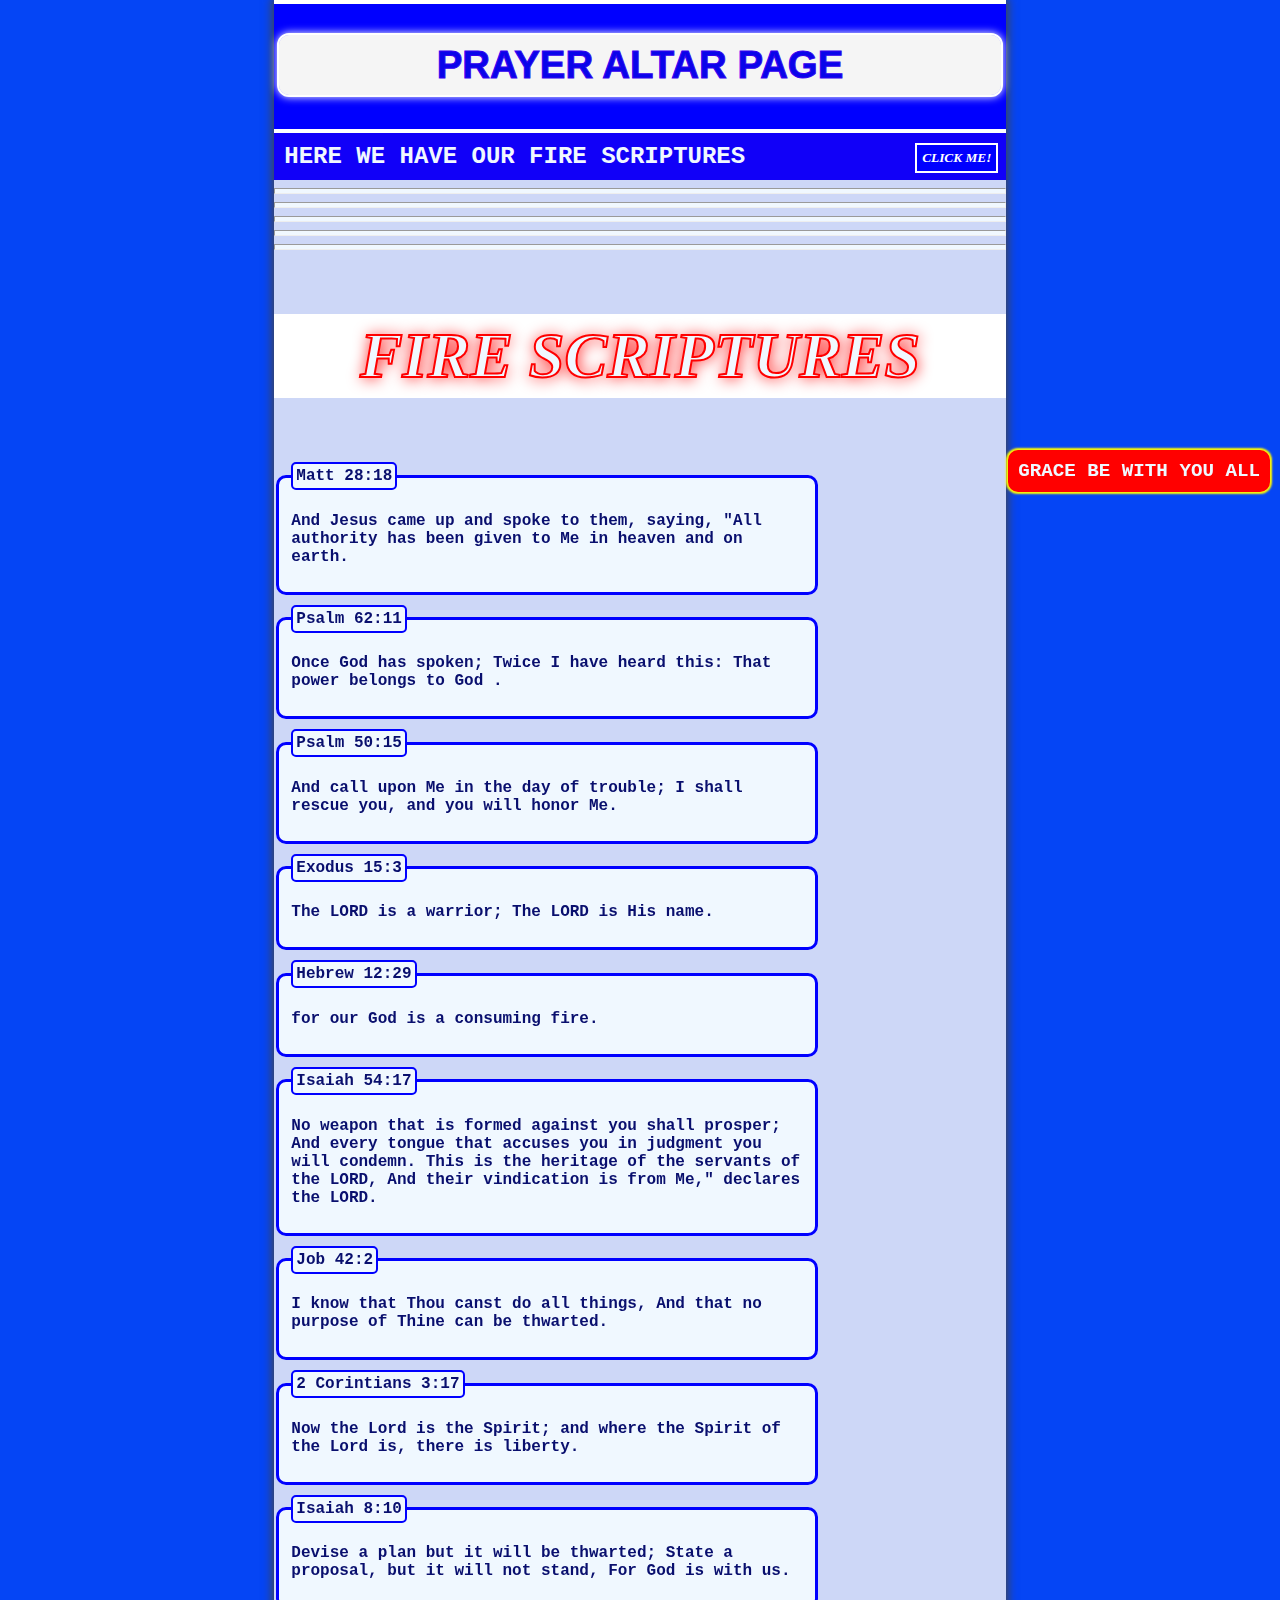
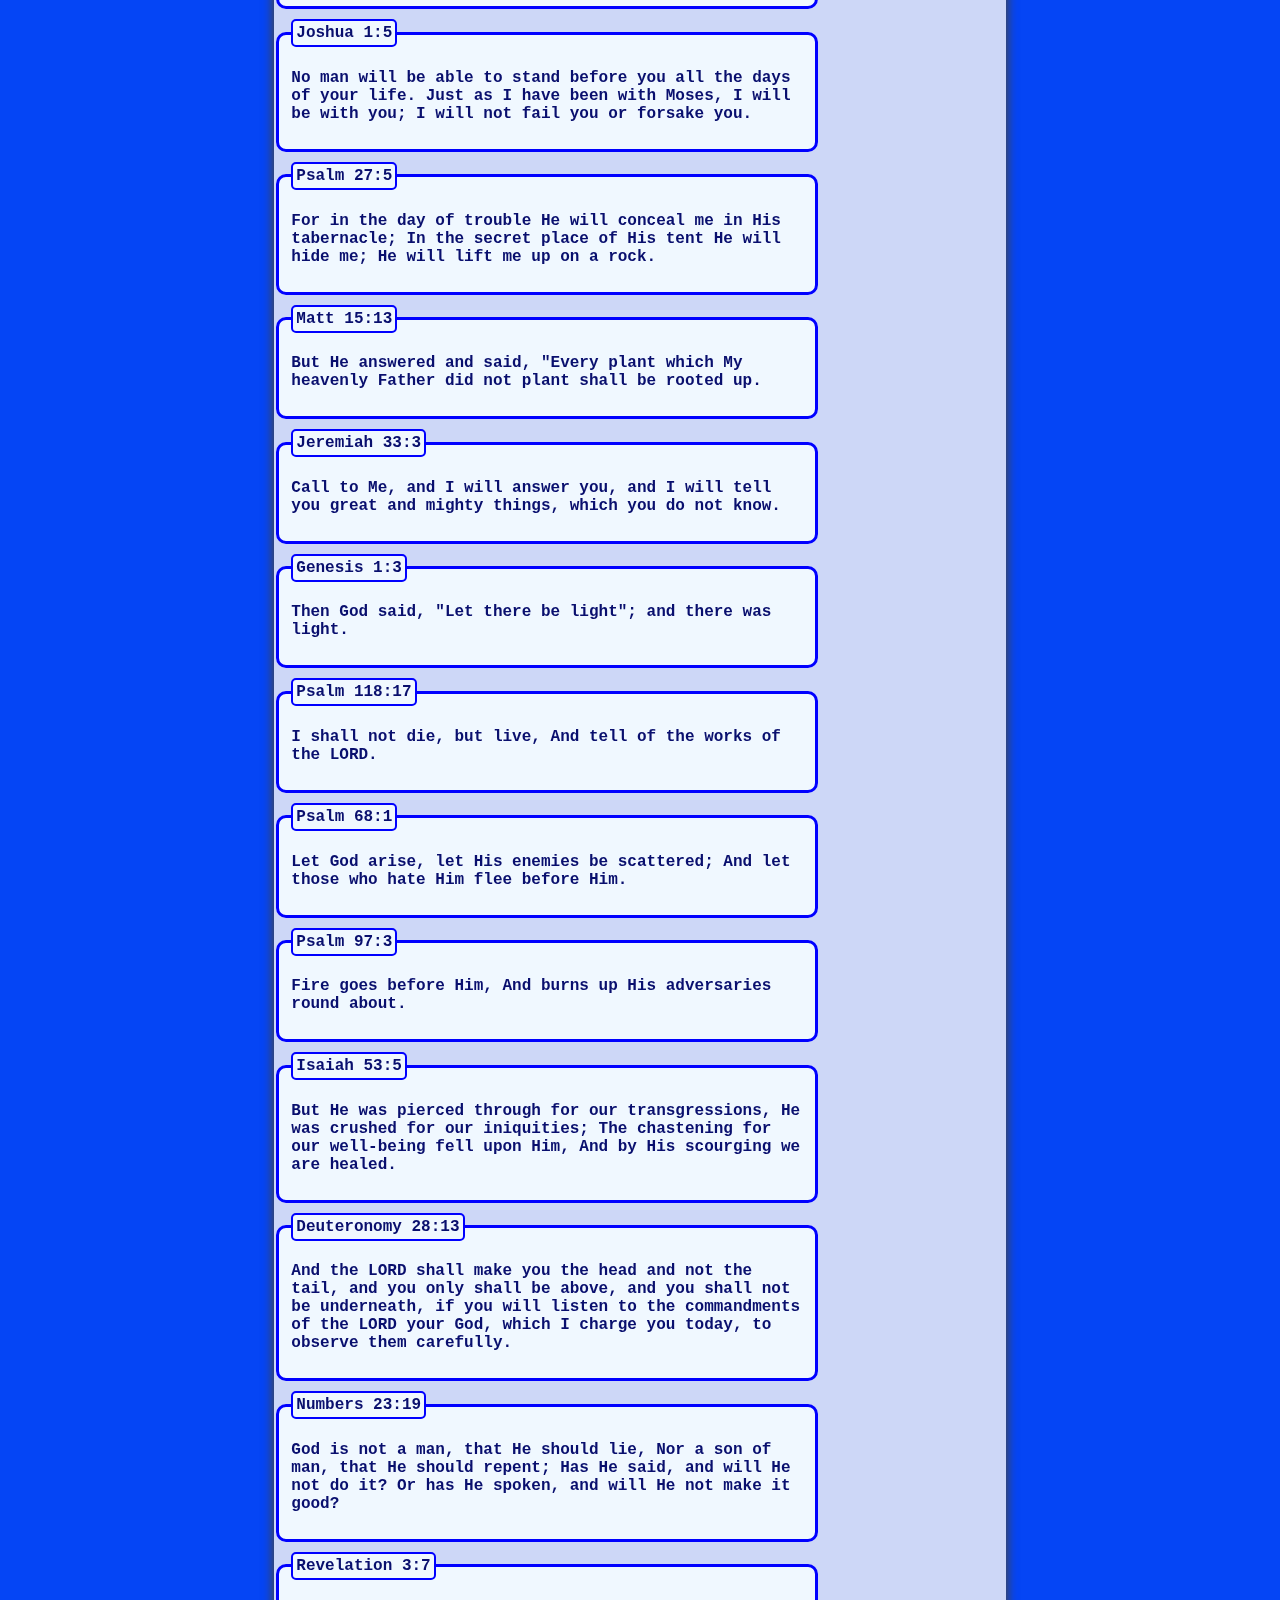
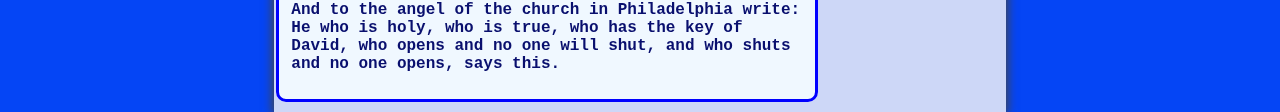
<file: firescripture.html>
<!DOCTYPE html>
 <html lang="en">
 <head>
	<meta charset="UTF-8">
	<meta name="viewport" content="width=device-width, initial-scale=1.0">
	<link rel="stylesheet" href="firescripture.css">
	<title>www.firescripture.com</title>
    <meta name="prayer altar" content="fire-scriptures">
 </head>
 <body>
	<div class="freespace"></div>
	<div class="project">
		 
       <div class="protext">	
		     <h1 class="myfirst">PRAYER ALTAR PAGE</h1>
       </div>
         <div class="active"> <h2 class="mysecond">HERE WE HAVE OUR FIRE SCRIPTURES</h2> <a href="#legit" class="scroll"><button>CLICK ME!</button></a> </div>
		 
		<hr id="legit"><hr><hr><hr><hr> 
 
		
		<h3 id="fire">FIRE SCRIPTURES</h3>
		<fieldset>
			<legend>Matt 28:18</legend>
			<p>
				And Jesus came up and spoke to them, saying, "All authority has been given to Me in heaven and on earth.
			</p>
		</fieldset>
		<fieldset>
			<legend  >Psalm 62:11</legend>
			<p>
				Once God has spoken; Twice I have heard this: That power belongs to God	.		</p>
		</fieldset>
		<fieldset>
			<legend>Psalm 50:15</legend>
			<p>
				And call upon Me in the day of trouble; I shall rescue you, and you will honor Me. 			</p>
		</fieldset>
		<fieldset>
			<legend>Exodus 15:3</legend>
			<p>
				The LORD is a warrior; The LORD is His name.</p>
		</fieldset>
		<fieldset>
			<legend>Hebrew 12:29</legend>
			<p>
				for our God is a consuming fire.</p>		</fieldset>
		<fieldset>
			<legend>Isaiah 54:17</legend>
			<p>
				No weapon that is formed against you shall prosper; And every tongue that accuses you in judgment you will condemn. This is the heritage of the servants of the LORD, And their vindication is from Me," declares the LORD.</p>		</fieldset>
		<fieldset>
			<legend>Job 42:2</legend>
			<p>
				I know that Thou canst do all things, And that no purpose of Thine can be thwarted.</p>
			</fieldset>
		<fieldset>
			<legend>2 Corintians 3:17</legend>
			<p>
				Now the Lord is the Spirit; and where the Spirit of the Lord is, there is liberty.	</p>	</fieldset>
		<fieldset>
			<legend>Isaiah 8:10</legend>
			<p>
				Devise a plan but it will be thwarted; State a proposal, but it will not stand, For God is with us.</p>		</fieldset>
		<fieldset>
			<legend>Joshua 1:5</legend>
			<p>
				No man will be able to stand before you all the days of your life. Just as I have been with Moses, I will be with you; I will not fail you or forsake you.</p>
			</fieldset>
		<fieldset>
			<legend>Psalm 27:5</legend>
			<p>
				For in the day of trouble He will conceal me in His tabernacle; In the secret place of His tent He will hide me; He will lift me up on a rock.</p>
			</fieldset>
			<fieldset>
				<legend>Matt 15:13</legend>
				<p>
					But He answered and said, "Every plant which My heavenly Father did not plant shall be rooted up.</p>
				</fieldset>
				<fieldset>
					<legend>Jeremiah 33:3</legend>
					<p>
						Call to Me, and I will answer you, and I will tell you great and mighty things, which you do not know.		</p>			</fieldset>
					<fieldset>
						<legend>Genesis 1:3</legend>
						<p>
							Then God said, "Let there be light"; and there was light.</p>
						</fieldset>
						<fieldset>
							<legend>Psalm 118:17</legend>
							<p>
								I shall not die, but live, And tell of the works of the LORD.</p>
							</fieldset>
							<fieldset>
								<legend>Psalm 68:1</legend>
								<p>
									Let God arise, let His enemies be scattered; And let those who hate Him flee before Him.</p>
								</fieldset>
								<fieldset> 
								<legend>Psalm 97:3</legend>
								<p>
									Fire goes before Him, And burns up His adversaries round about.</p>
								</fieldset>
								<fieldset> 
								<legend>Isaiah 53:5</legend>
								<p>
									But He was pierced through for our transgressions, He was crushed for our iniquities; The chastening for our well-being fell upon Him, And by His scourging we are healed.</p>
								</fieldset>
								<fieldset> 
								<legend>Deuteronomy 28:13</legend>
								<p>
									And the LORD shall make you the head and not the tail, and you only shall be above, and you shall not be underneath, if you will listen to the commandments of the LORD your God, which I charge you today, to observe them carefully.	</p>	
								</fieldset>
								<fieldset> 
								<legend>Numbers 23:19</legend>
								<p>
									God is not a man, that He should lie, Nor a son of man, that He should repent; Has He said, and will He not do it? Or has He spoken, and will He not make it good? </p>
								</fieldset>
							<fieldset>
							<legend>Revelation 3:7</legend>
							<p>
								And to the angel of the church in Philadelphia write: He who is holy, who is true, who has the key of David, who opens and no one will shut, and who shuts and no one opens, says this.</p>							
							</fieldset>


							<div class="grace">GRACE BE WITH YOU ALL</div>
  
 
		
    </div>
	<div class="freespace2"> </div>
 </body>
 </html>
 <head>
</file>
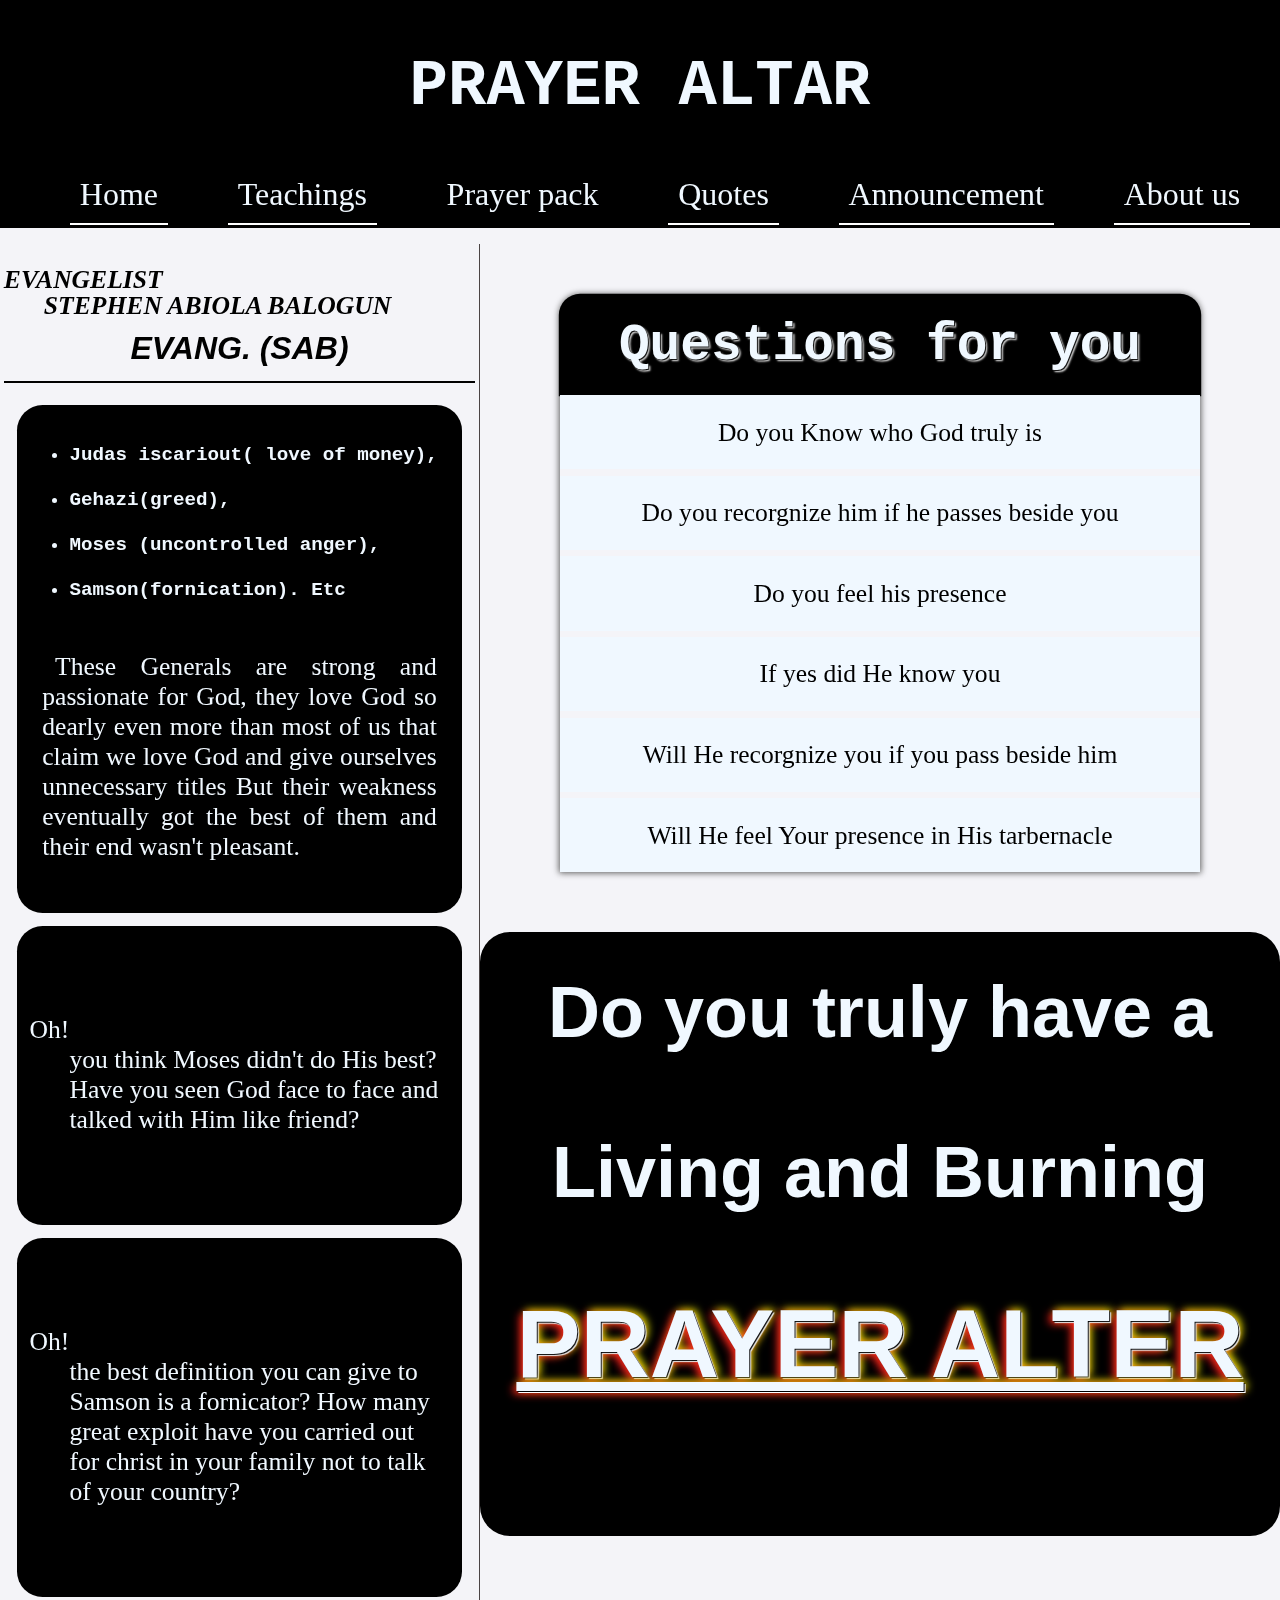
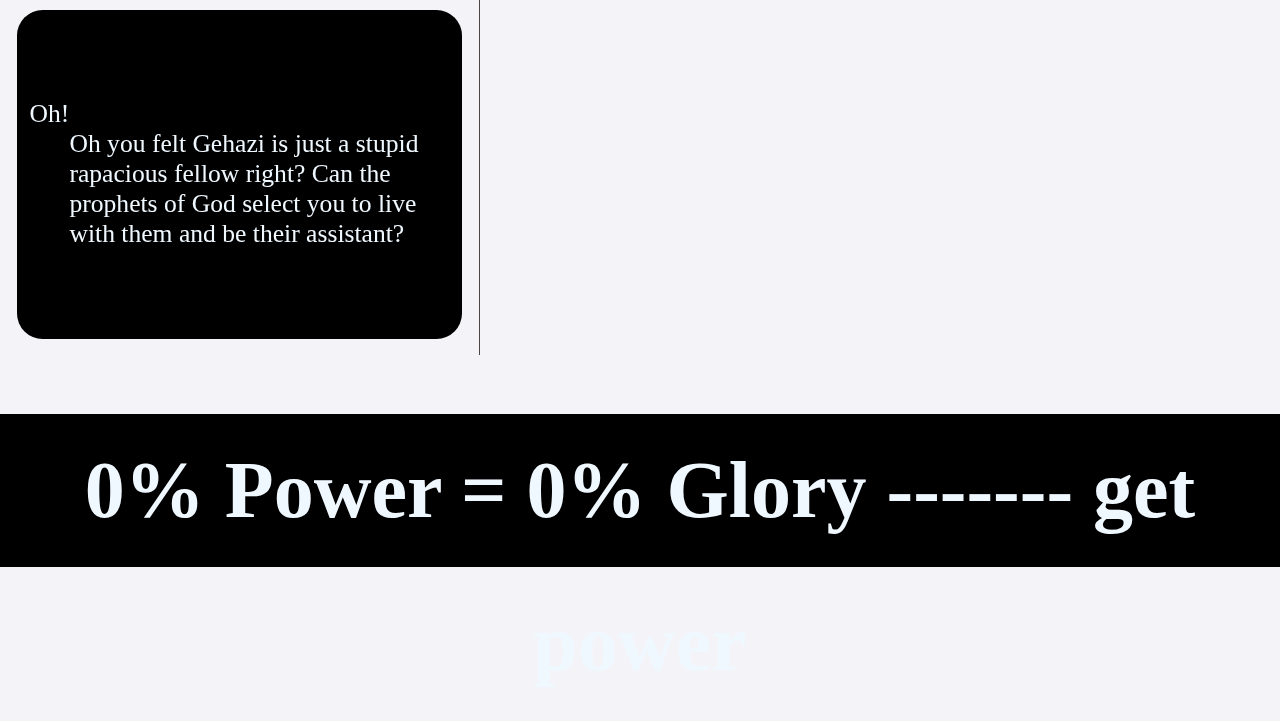
<file: home.html>
<!DOCTYPE html>
 <html lang="en">
 <head>
    <meta charset="UTF-8">
    <meta name="viewport" content="width=device-width, initial-scale=1.0">
    <title>www.prayeraltar.com</title>
    <link rel="stylesheet" href="home.css">
    <link rel="stylesheet" href="https://fonts.googleapis.com/css2?family=Material+Symbols+Outlined:opsz,wght,FILL,GRAD@20..48,100..700,0..1,-50..200" />
 </head>
 <body>
    <div class="header">
        <h1 class="head">PRAYER ALTAR</h1>
        <ul>
            <li><a href="home.html">Home</a></li>
            <li> <a href="teaching.html">Teachings</a></li>
            <li class="dropdown">
                <a href="">Prayer pack</a>
                <div class="prayerlist">
                    <a href="daily.html">Daily Prayer pack</a>
                    <a href="crossover.html">2023 Second-Half Crossover Prayer</a>
                    <a href="firescripture.html">Fire Scriptures</a>
                </div>
            </li>
            <li><a href="quotes.html">Quotes</a></li>
            <li><a href="#">Announcement</a> </li>
            <li><a href="#">About us</a></li>

        </ul>
    </div>

    <div id="bodypart">
        <div class="first_part">
            <h1 id="apart"><dl><dt>Evangelist </dt><dd>stephen abiola balogun</dd></dl> <br></h1>
            <h1 id="bpart"> Evang. <span title="STEPHEN ABIOLA BALOGUN">(sab)</span></h1>
            <div class="mypass">
                <ul>
                    <li>Judas iscariout( love of money),</li> 
                    <li>Gehazi(greed),</li> 
                    <li>Moses (uncontrolled anger),</li>
                    <li>Samson(fornication). Etc</li>
                </ul>
                <p>
                These Generals are strong and passionate for God, they love God so dearly even
                more than most of us that claim we love God and give ourselves unnecessary titles But their
                 weakness eventually got the best of them and their end wasn't pleasant.
               </p>

            </div>
            <div class="mypass">
                <p class="sustained"><dl><dt>Oh!</dt>
                    <dd>you think Moses didn't do His best? 
                   Have you seen God face to face and talked with Him like friend?
                </dd></dl></p>
            </div>
            <div class="mypass">
                <p class="sustained"><dl><dt>Oh!</dt>
                   <dd> the best definition you can give to Samson is a fornicator? How many great
                    exploit have you carried out for christ in your family not to talk of your country?
                </dd></dl></p>
            </div>
            <div class="mypass">
                <p class="sustained"><dl><dt>Oh!</dt>
                 <dd>   Oh you felt Gehazi is just a stupid rapacious fellow right?
                   Can the prophets of God select you to live with them and be their assistant?
                </dd></dl></p>
            </div>



        </div>
        <div class="sec_part">
            <!--this is a fancy table-->
            <ol class="question_table">
            <li>Questions for you</li>
            <li>Do you Know who God truly is</li>
            <li>Do you recorgnize him if he passes beside you</li>
            <li>Do you feel his presence</li>
            <li>If yes did He know you</li>
            <li>Will He recorgnize you if you pass beside him</li>
            <li>Will He feel Your presence in His tarbernacle</li>
            </ol>
            <div class="cover"></div>
            <img src="jesus.jfif" alt="Jesus picture" class="jesuspics">
            <div class="space"><h2>Do you truly have a Living and Burning</h2><h1>PRAYER ALTER</h1></div>

        </div>     
    </div>

    <div class="footer">
        <h4 class="fott">0% Power = 0% Glory ------- get power</h4>

    </div>
     
    
 </body>
 </html>
</file>
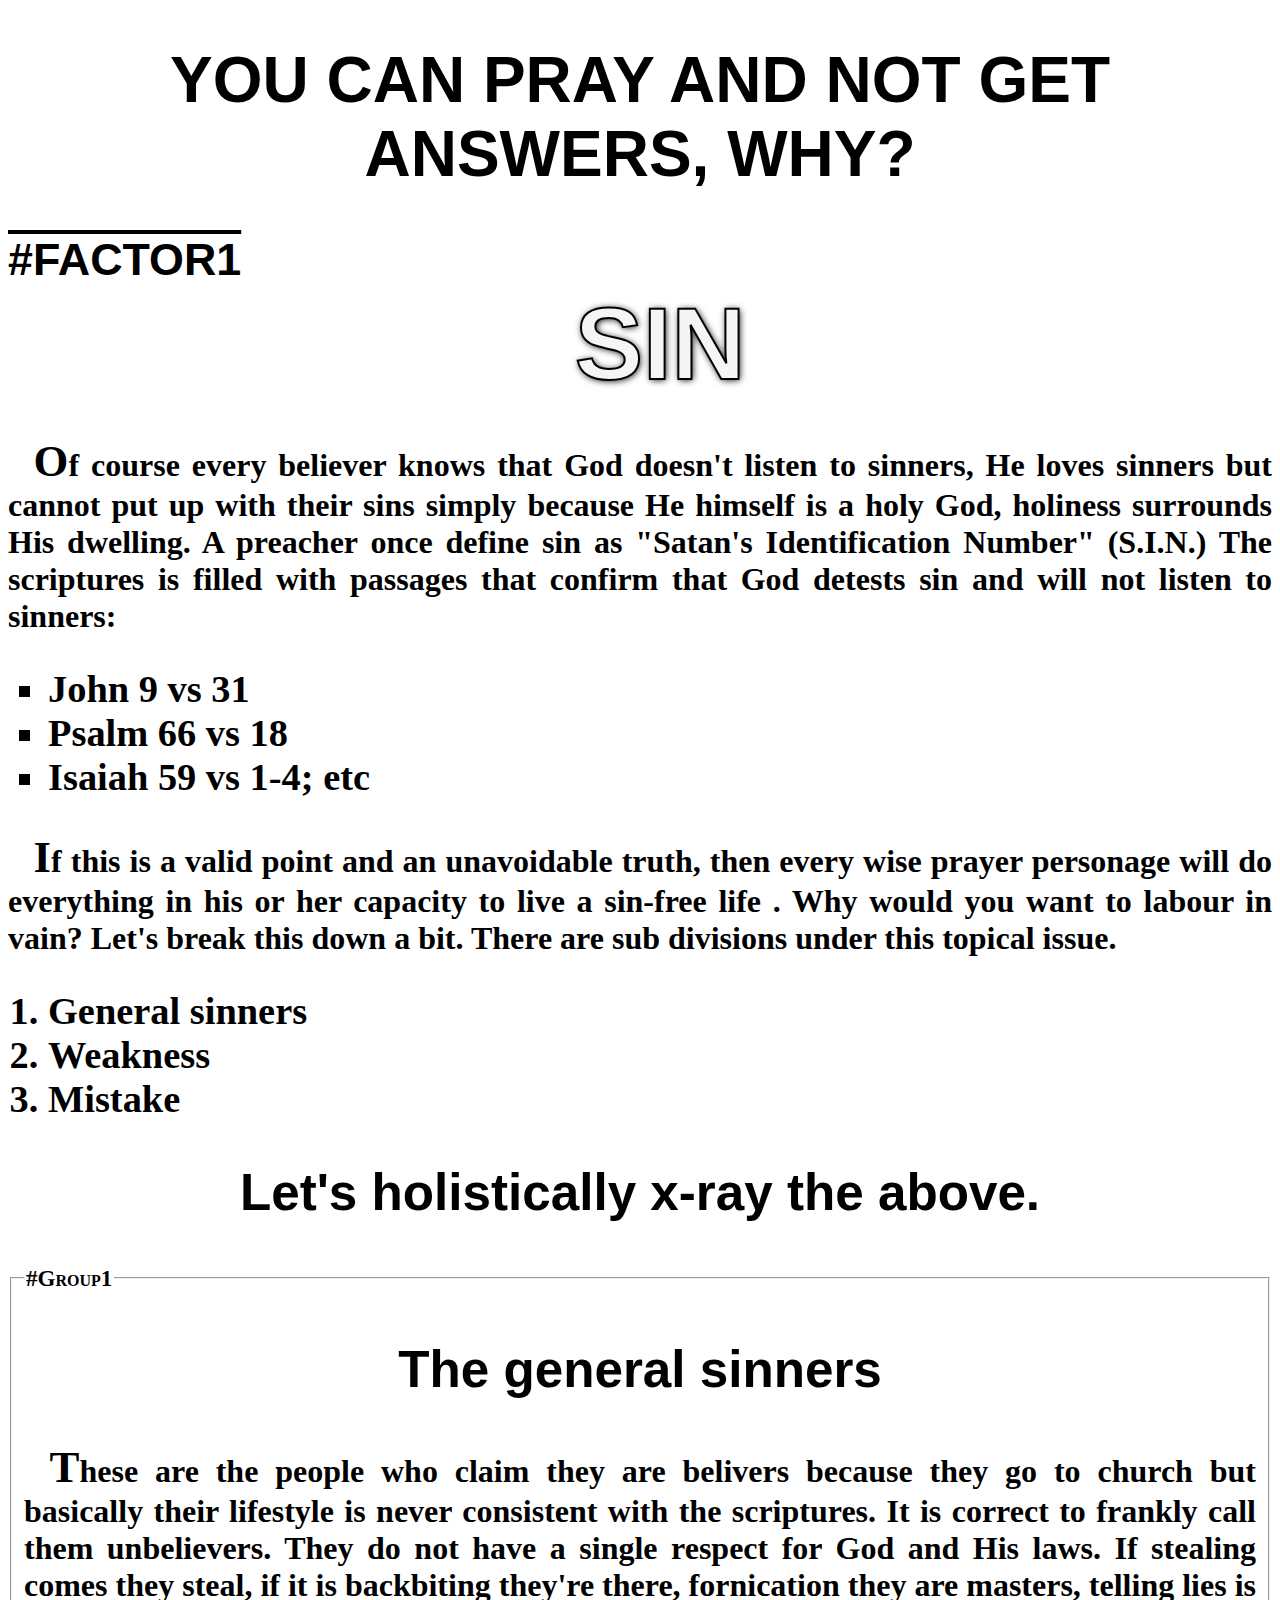
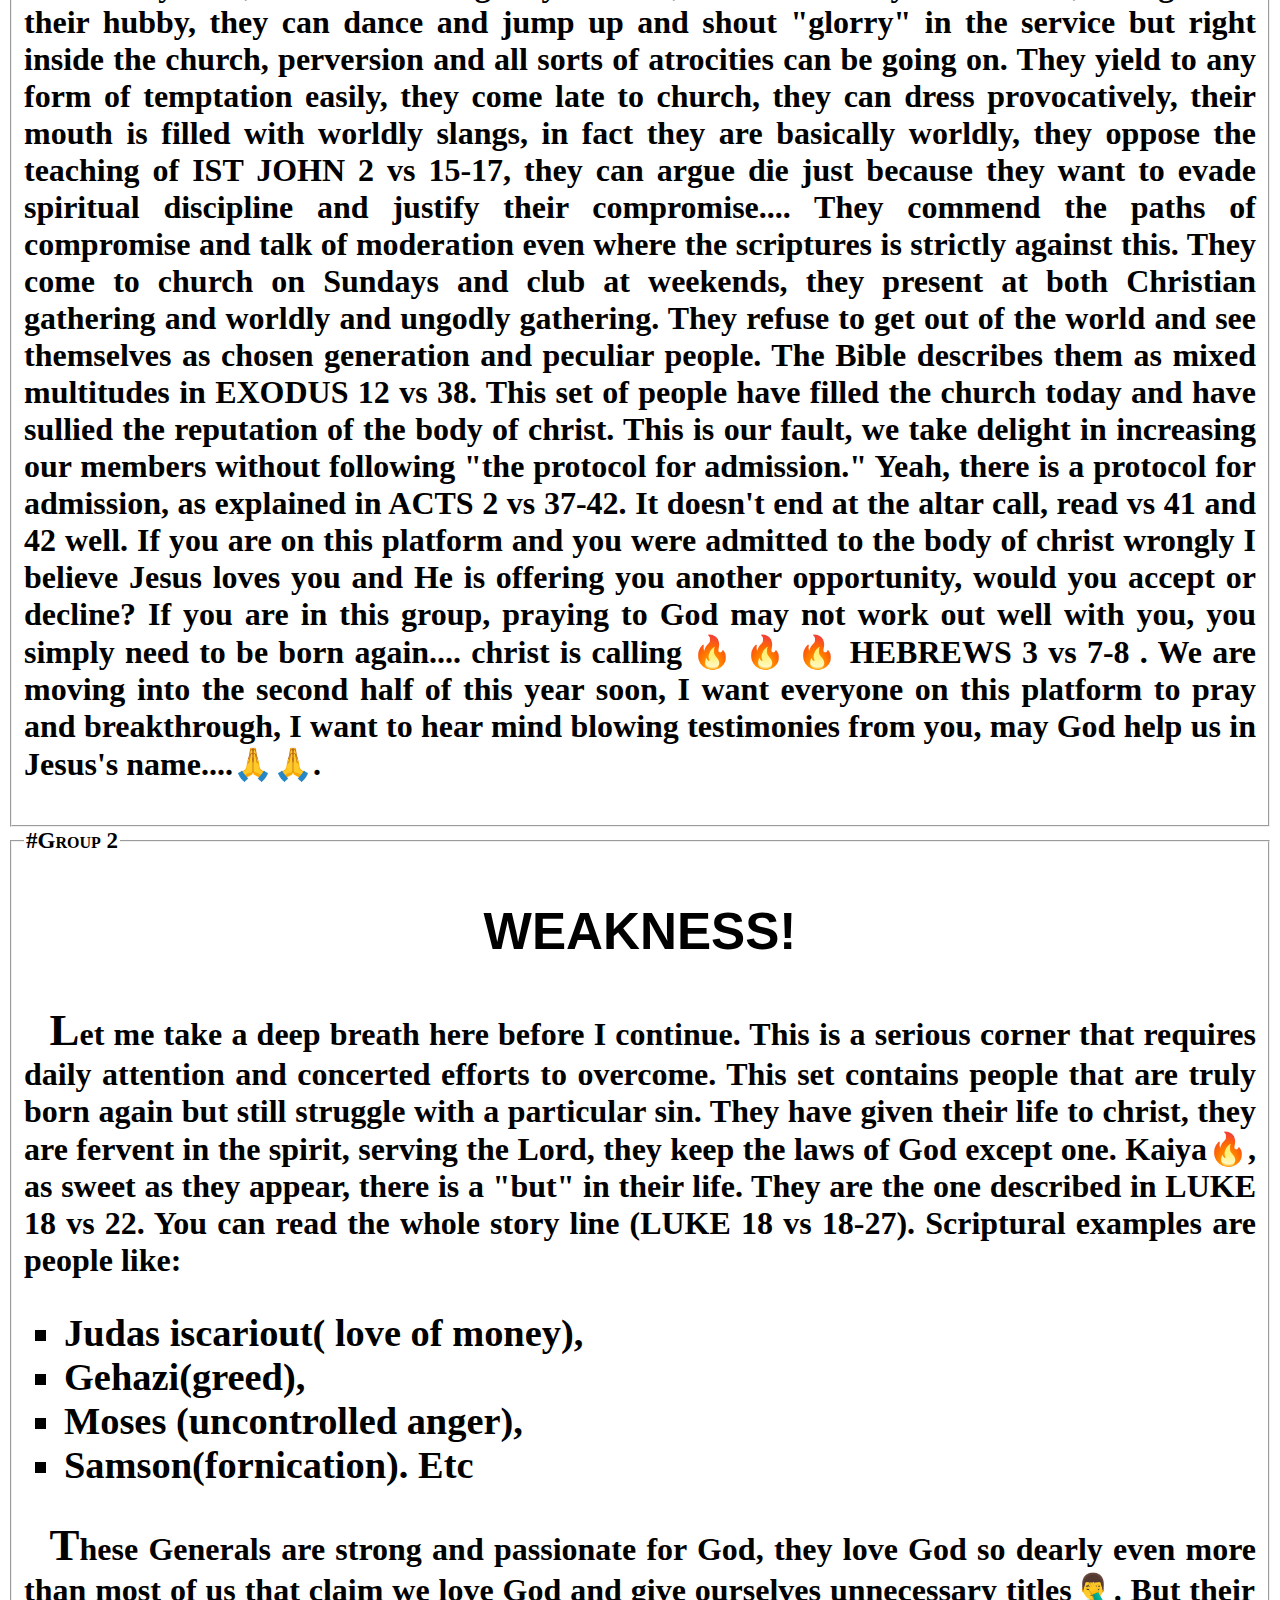
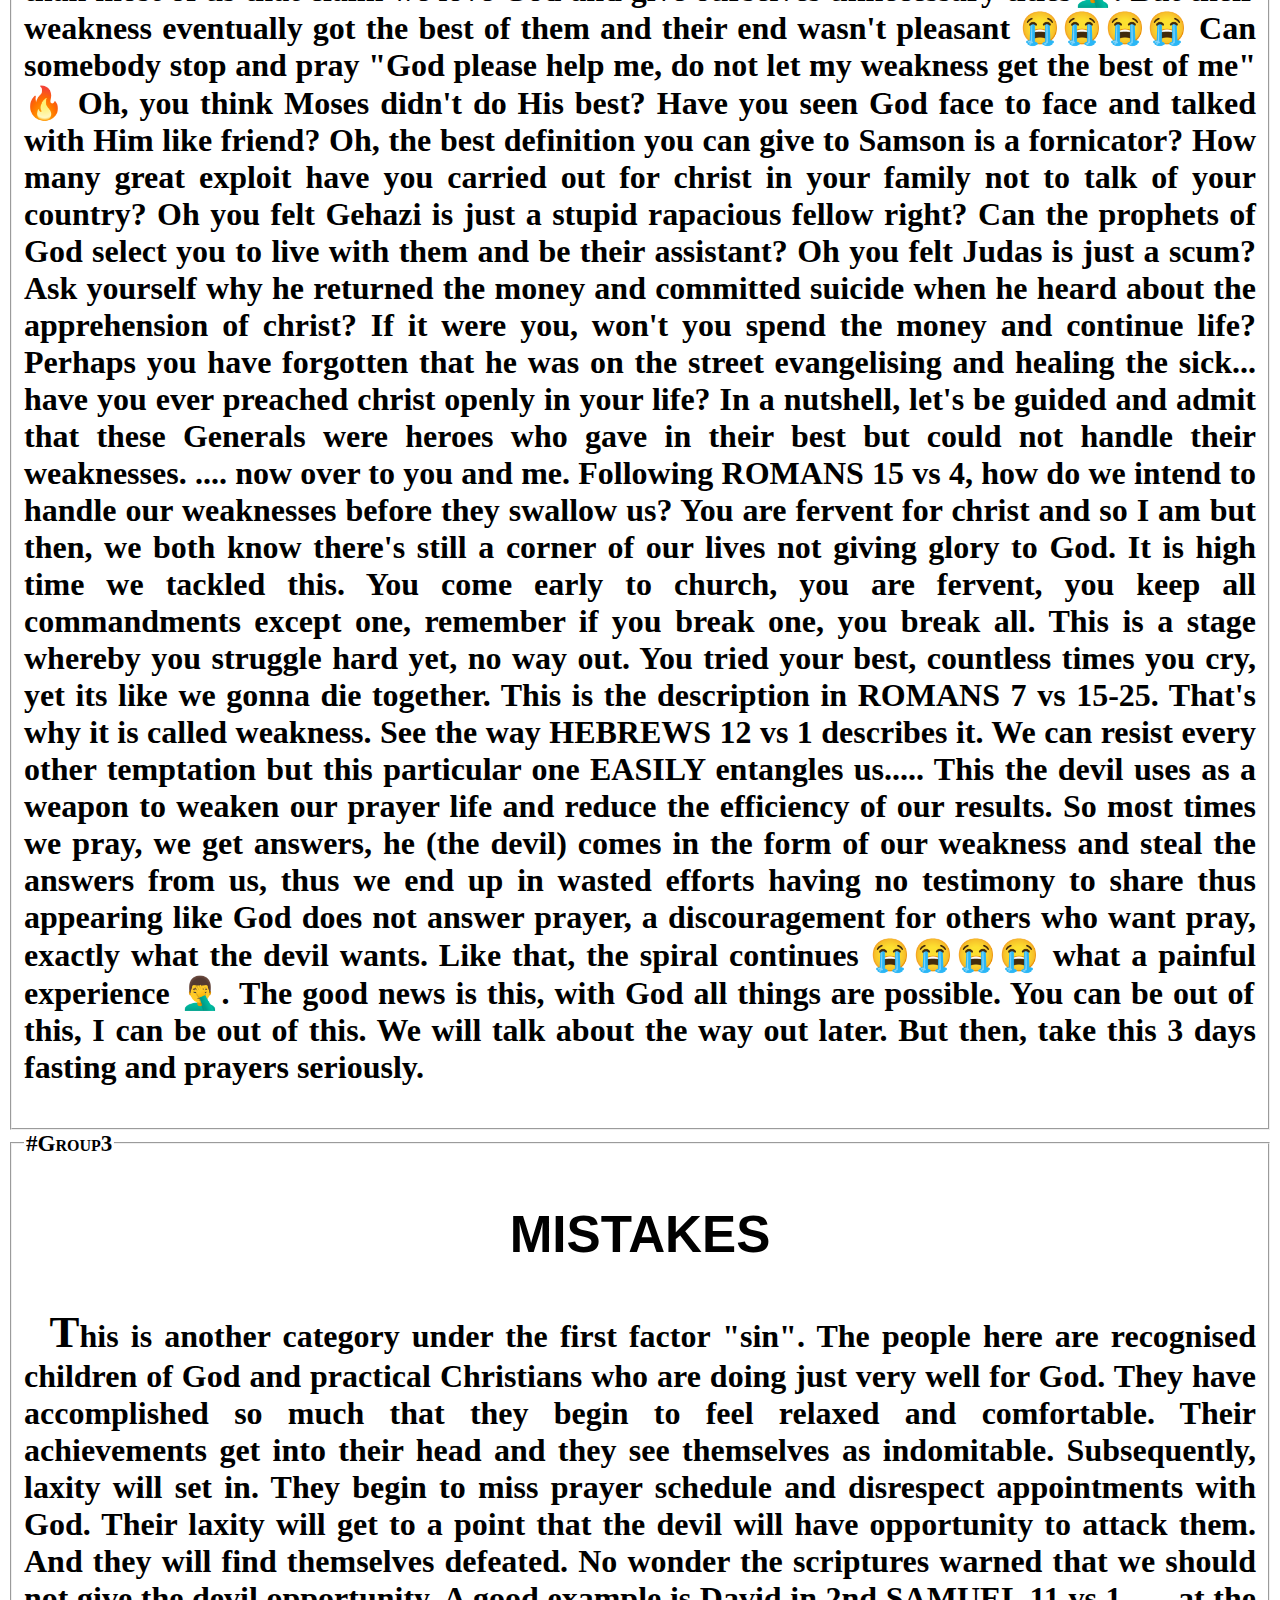
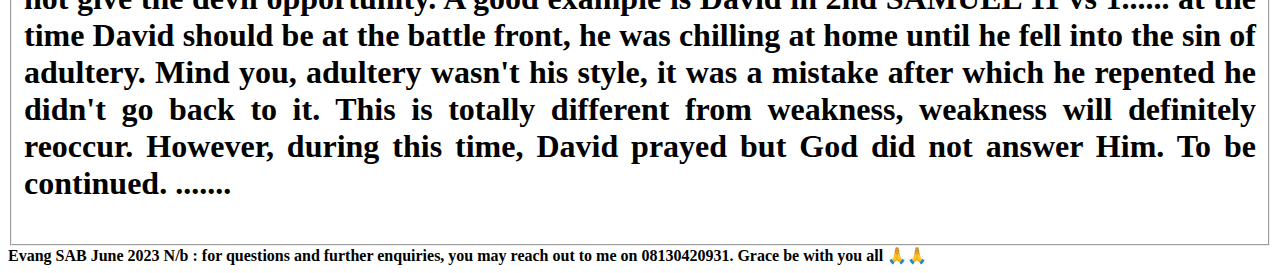
<file: mod1-1.html>
<!DOCTYPE html>
<html lang="en">
<head>
    <meta charset="UTF-8">
    <meta name="viewport" content="width=device-width, initial-scale=1.0">
    <title>mod1-1</title>
    <link rel="stylesheet" href="mod.css">
</head>
<body>
   <h1> YOU CAN PRAY AND NOT GET ANSWERS, WHY?</h1>


<dl>
    <dt>#FACTOR1</dt>
    <dd>SIN</dd>
</dl>
<p>Of course every believer knows that God doesn't listen 
to sinners, He loves sinners but cannot put up with their sins simply because 
He himself is a holy God,  holiness surrounds His dwelling. A preacher once define sin as 
"Satan's Identification Number" (S.I.N.) The scriptures is filled with passages that confirm that
 God detests sin and will not listen to sinners:
</p>
<ul>
<li>John 9 vs 31</li>
<li>Psalm 66 vs 18</li>
<li>Isaiah 59 vs 1-4; etc</li>
</ul>
<p>If this is a valid point and an unavoidable truth,
 then every wise prayer personage will do everything in his or her capacity to live a sin-free life .
  Why would you want to labour in vain? Let's break this down a bit. There are sub divisions under this topical issue. </p>
<ol>
<li> General sinners </li>
<li> Weakness </li>
<li> Mistake </li>
</ol>
<h2>
Let's holistically x-ray the above.
</h2>
<fieldset>
<legend>#Group1</legend> 
<h2>The general sinners </h2>
<p>These are the people who claim they are belivers
 because they go to church but basically their lifestyle is never consistent with the scriptures. 
  It is correct to frankly call them unbelievers. They do not have a single respect for God and His laws.
   If stealing comes they steal, if it is backbiting they're there, fornication they are masters, telling lies is their hubby,
    they can dance and jump up and shout "glorry" in the service but right inside the church, perversion and all sorts of atrocities 
    can be going on. They yield to any form of temptation easily, they come late to church,  they can dress provocatively,
     their mouth is filled with worldly slangs, in fact they are basically worldly, they oppose the teaching of IST JOHN 2 vs 15-17, 
     they can argue die just because they want to evade spiritual discipline and justify their compromise.... They commend the paths of compromise
      and talk of moderation even where the scriptures is strictly against this. They come to church on Sundays and club at weekends, they present 
      at both Christian gathering and worldly and ungodly gathering. They refuse to get out of the world and see themselves as chosen generation and peculiar people. 
      The Bible describes them as mixed multitudes in  EXODUS 12 vs 38. This set of people have filled the church today and have sullied the reputation of the body of christ. 
      This is our fault, we take delight in increasing our members without following "the protocol for admission." Yeah,  there is a protocol for admission,  
      as explained in ACTS 2 vs 37-42. It doesn't end at the altar call, read vs 41 and 42 well. If you are on this platform and you were admitted to the body of christ wrongly
       I believe Jesus loves you and He is offering you another opportunity, would you accept or decline? If you are in this group, praying to God may not work out well with you, 
       you simply need to be born again.... christ is calling 🔥 🔥 🔥 HEBREWS 3 vs 7-8 . We are moving into the second half of this year soon,  I want everyone on this platform
        to pray and breakthrough,  I want to hear mind blowing testimonies from you, may God help us in Jesus's name....🙏🙏.</p>
</fieldset>
<fieldset>
    <legend>#Group 2</legend>
 <h2>WEAKNESS!</h2>
 <p>Let me take a deep breath here before I  continue. 
 This is a serious corner that requires daily attention and concerted efforts to overcome.
   This set contains people that are truly born again but still struggle with a particular sin.
    They have given their life to christ,  they are fervent in the spirit, serving the Lord,
      they keep the laws of God except one. Kaiya🔥, as sweet as they appear, there is a "but" in their life. 
      They are the one described in LUKE 18 vs 22. You can read the whole story line (LUKE 18 vs 18-27). 
      Scriptural examples are people like:
<ul>
<li>Judas iscariout( love of money),</li> 
<li>Gehazi(greed),</li> 
<li>Moses (uncontrolled anger),</li>
<li>Samson(fornication). Etc</li>
</ul>
<p>
These Generals are strong and passionate for God, they love God so dearly even
 more than most of us that claim we love God and give ourselves unnecessary titles🤦‍♂. But their
  weakness eventually got the best of them and their end wasn't pleasant 😭😭😭😭 

Can somebody stop and pray "God please help me, do not let my weakness get the best of me" 🔥 

Oh, you think Moses didn't do His best? Have you seen God face to face and talked with Him like friend?

Oh, the best definition you can give to Samson is a fornicator? How many great
 exploit have you carried out for christ in your family not to talk of your country?

Oh you felt Gehazi is just a stupid rapacious fellow right? Can the prophets of God select you to live with them and be their assistant?

Oh you felt Judas is just a scum? Ask yourself why he returned the money and committed suicide when he heard about the apprehension of christ? If it were you, 
won't you spend the money and continue life? Perhaps you have forgotten that he was on the street evangelising and healing the sick... have you ever preached christ openly in your life? 


In a nutshell, let's be guided and admit that these Generals were heroes who gave in their best but could not handle their weaknesses.
 .... now over to you and me. Following ROMANS 15 vs 4, how do we intend to handle our weaknesses before they swallow us?

You are fervent for christ and so I am but then, we both know there's still a corner of our lives not giving  glory to God. 
 It is high time we tackled this.  You come early to church, you are fervent,
  you keep all commandments except one, remember if you break one, you break all. This is a stage whereby you struggle hard yet,
   no way out.  You tried your best, countless times you cry, yet its like we gonna die together. This is the description in ROMANS 7 vs 15-25. 
   That's why it is called weakness.  See the way HEBREWS 12 vs 1 describes it. We can resist every other temptation but this particular one EASILY entangles us..... 
   This the devil uses as a weapon to weaken our prayer life and reduce the efficiency of our results. So most times we pray, we get answers,
    he (the devil) comes in the form of our weakness and steal the answers from us, thus we end up in wasted efforts having no testimony to share thus appearing like God does not answer prayer,
     a discouragement for others who want pray, exactly what the devil wants. Like that, the spiral continues 😭😭😭😭 what a painful experience 🤦‍♂.  The good news is this,
       with God all things are possible.  You can be out of this, I can be out of this. We will talk about the way out later. But then, 
take this 3 days fasting and prayers seriously.</p> </p> 
</fieldset>
<fieldset>
    <legend>#Group3</legend>
<h2>MISTAKES</h2>
<p>
This is another category under the first factor "sin". The people here are recognised children of God
 and practical Christians who are doing just very well for God.  They have accomplished so much that they begin to feel 
 relaxed and comfortable. Their achievements get into their head and they see themselves as indomitable. 
 Subsequently, laxity will set in. They begin to miss prayer schedule and disrespect appointments with God. 
  Their laxity will get to a point that the devil will have opportunity to attack them. And they will find themselves defeated.
   No wonder the scriptures warned that we should not give the devil opportunity. A good example is David in 2nd SAMUEL 11 vs 1......
    at the time David should be at the battle front, he was chilling at home until he fell into the sin of adultery. Mind you, adultery wasn't his style,
     it was a mistake after which he repented he didn't go back to it. This is totally different from weakness, weakness will definitely reoccur. However,
      during this time, David prayed but God did not answer Him.


To be continued. .......
</p>

</fieldset>
Evang SAB
June 2023


N/b : for questions and further enquiries, you may reach out to me on 08130420931.

Grace be with you all 🙏🙏
</body>
</html>
</file>
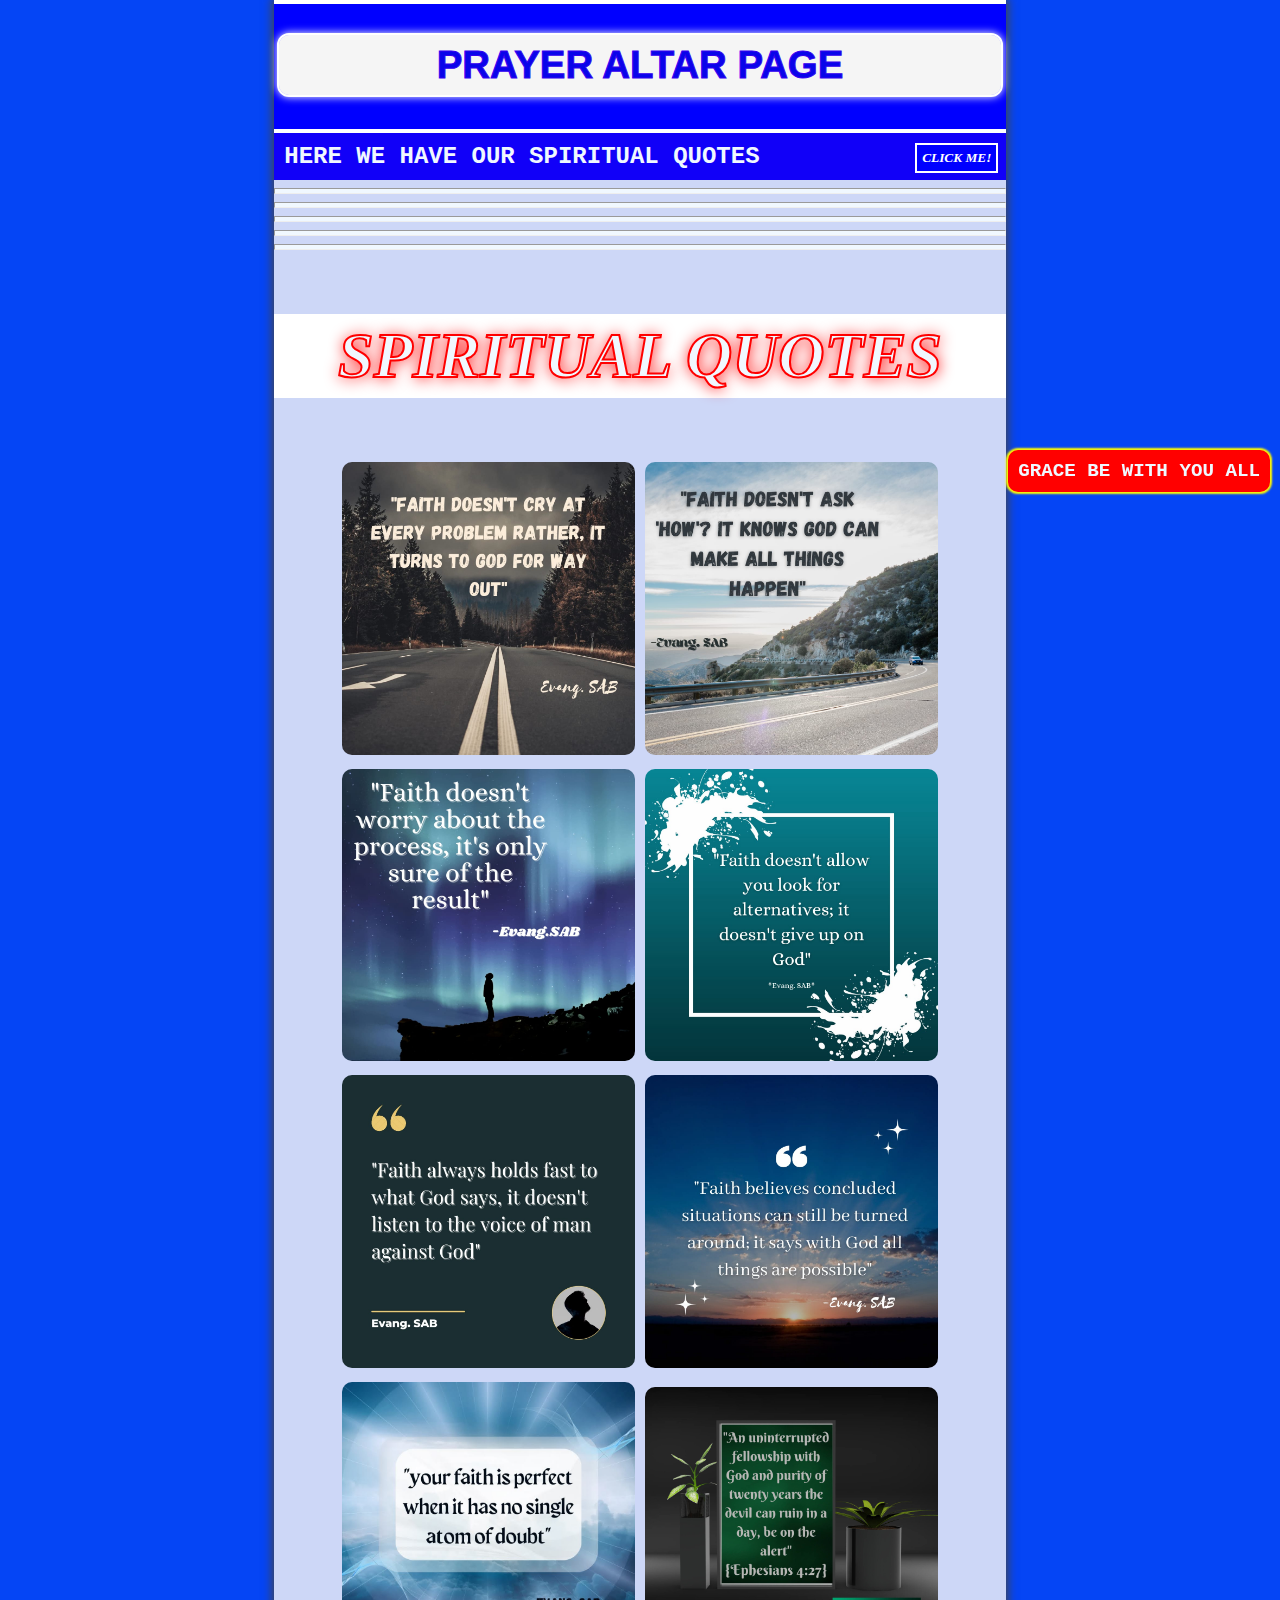
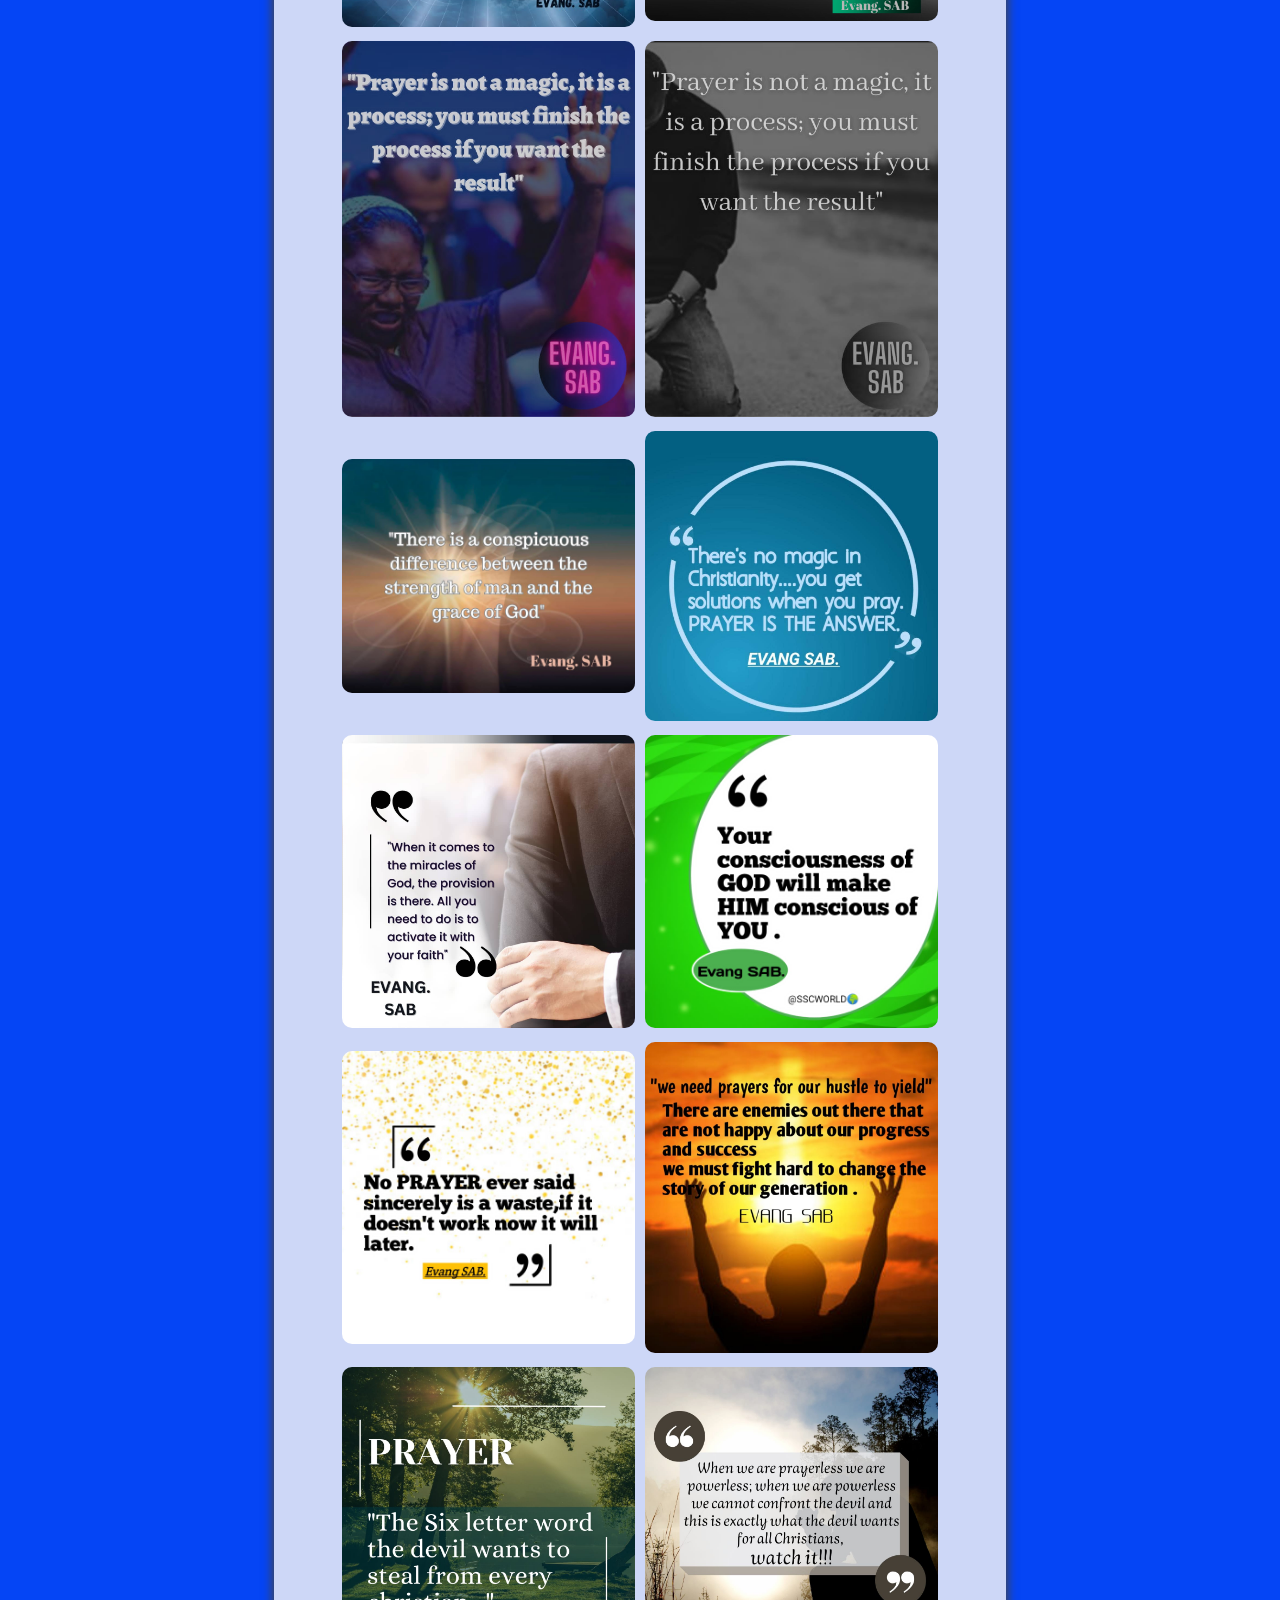
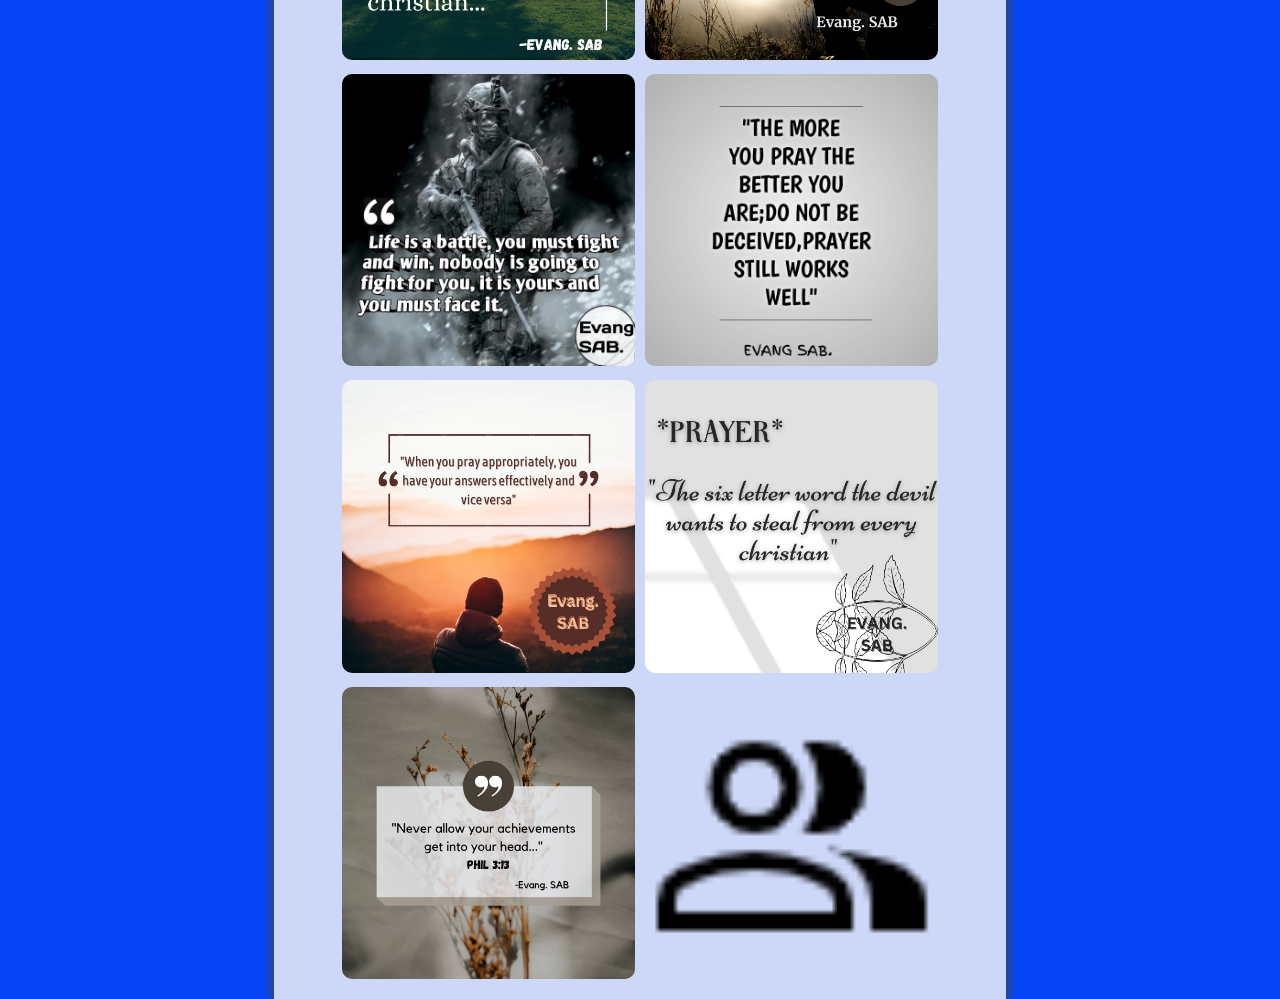
<file: quotes.html>
<!DOCTYPE html>
<html lang="en">
<head>
   <meta charset="UTF-8">
   <meta name="viewport" content="width=device-width, initial-scale=1.0">
   <link rel="stylesheet" href="firescripture.css">
   <title>www.spiritualquotes.com</title>
   <meta name="prayer altar" content="fire-scriptures">
</head>
<body>
   <div class="freespace"></div>
   <div class="project">
        
      <div class="protext">	
            <h1 class="myfirst">PRAYER ALTAR PAGE</h1>
      </div>
        <div class="active"> <h2 class="mysecond">HERE WE HAVE OUR SPIRITUAL QUOTES</h2> <a href="#legit" class="scroll"><button>CLICK ME!</button></a> </div>

       <hr id="legit"><hr><hr><hr><hr> 

       
          <h3 id="fire">SPIRITUAL QUOTES</h3>
          <p class="images">
          <a href="Image 2023-06-29 at 20.58.02.jpg" target="_blank" title="Read And Get Blessed"> <img src="Image 2023-06-29 at 20.58.02.jpg" alt="spiritualquotes"></a> 
            <a href="Image 2023-06-29 at 20.59.03.jpg" target="_blank" title="Read And Get Blessed"><img src="Image 2023-06-29 at 20.59.03.jpg" alt="spiritualquotes"></a>
            <a href="Image 2023-06-30 at 06.27.55.jpg" target="_blank" title="Read And Get Blessed"><img src="Image 2023-06-30 at 06.27.55.jpg" alt="spiritualquotes"></a>
            <a href="Image 2023-06-30 at 10.07.05.jpg" target="_blank" title="Read And Get Blessed"><img src="Image 2023-06-30 at 10.07.05.jpg" alt="spiritualquotes"></a>
            <a href="Image 2023-06-30 at 10.07.06.jpg" target="_blank" title="Read And Get Blessed"><img src="Image 2023-06-30 at 10.07.06.jpg" alt="spiritualquotes"></a>
            <a href="Image 2023-06-30 at 10.07.07.jpg" target="_blank" title="Read And Get Blessed"><img src="Image 2023-06-30 at 10.07.07.jpg" alt="spiritualquotes"></a>
            <a href="Image 2023-06-30 at 15.07.05.jpg" target="_blank" title="Read And Get Blessed"><img src="Image 2023-06-30 at 15.07.05.jpg" alt="spiritualquotes"></a>
            <a href="Image 2023-07-01 at 12.00.07.jpg" target="_blank" title="Read And Get Blessed"><img src="Image 2023-07-01 at 12.00.07.jpg" alt="spiritualquotes"></a>
            <a href="Image 2023-07-03 at 11.44.44.jpg" target="_blank" title="Read And Get Blessed"><img src="Image 2023-07-03 at 11.44.44.jpg" alt="spiritualquotes"></a>
            <a href="Image 2023-07-03 at 11.44.4444.jpg" target="_blank" title="Read And Get Blessed"><img src="Image 2023-07-03 at 11.44.4444.jpg" alt="spiritualquotes"></a>
            <a href="Image 2023-07-03 at 11.44.45.jpg" target="_blank" title="Read And Get Blessed"><img src="Image 2023-07-03 at 11.44.45.jpg" alt="spiritualquotes"></a>
            <a href="Image 2023-07-03 at 11.44.45456.jpg" target="_blank" title="Read And Get Blessed"><img src="Image 2023-07-03 at 11.44.45456.jpg" alt="spiritualquotes"></a>
            <a href="Image 2023-07-03 at 11.44.46r6r6r.jpg" target="_blank" title="Read And Get Blessed"><img src="Image 2023-07-03 at 11.44.46r6r6r.jpg" alt="spiritualquotes"></a>
            <a href="Image 2023-07-03 at 11.44.46yugv7rf6.jpg" target="_blank" title="Read And Get Blessed"><img src="Image 2023-07-03 at 11.44.46yugv7rf6.jpg" alt="spiritualquotes"></a>
            <a href="Image 2023-07-03 at 11.44.47i7t.jpg" target="_blank" title="Read And Get Blessed"><img src="Image 2023-07-03 at 11.44.47i7t.jpg" alt="spiritualquotes"></a>
            <a href="Image 2023-07-03 at 11.44.47uyg.jpg" target="_blank" title="Read And Get Blessed"><img src="Image 2023-07-03 at 11.44.47uyg.jpg" alt="spiritualquotes"></a>
            <a href="Image 2023-07-03 at 11.44.47yut6t76.jpg" target="_blank" title="Read And Get Blessed"><img src="Image 2023-07-03 at 11.44.47yut6t76.jpg" alt="spiritualquotes"></a>
            <a href="Image 2023-07-03 at 11.44.48uguy.jpg" target="_blank" title="Read And Get Blessed"><img src="Image 2023-07-03 at 11.44.48uguy.jpg" alt="spiritualquotes"></a>
            <a href="Image 2023-07-03 at 11.44.49tydddddddc.jpg" target="_blank" title="Read And Get Blessed"><img src="Image 2023-07-03 at 11.44.49tydddddddc.jpg" alt="spiritualquotes"></a>
            <a href="Image 2023-07-03 at 14.56.53.jpg" target="_blank" title="Read And Get Blessed"><img src="Image 2023-07-03 at 14.56.53.jpg" alt="spiritualquotes"></a>
            <a href="Image 2023-07-03 at 14.56.54.jpg" target="_blank" title="Read And Get Blessed"><img src="Image 2023-07-03 at 14.56.54.jpg" alt="spiritualquotes"></a>
            <a href="Image 2023-07-03 at 14.56.54yu.jpg" target="_blank" title="Read And Get Blessed"><img src="Image 2023-07-03 at 14.56.54yu.jpg" alt="spiritualquotes"></a>
            <a href="Image 2023-07-03 at 14.56.55.jpg" target="_blank" title="Read And Get Blessed"><img src="Image 2023-07-03 at 14.56.55.jpg" alt="spiritualquotes"></a>
            <a href="group_FILL0_wght400_GRAD0_opsz48.png" target="_blank" title="Loading"><img src="group_FILL0_wght400_GRAD0_opsz48.png" alt="spiritualquotes"></a>
               <div class="grace">GRACE BE WITH YOU ALL</div>
 
    </div>
    <div class="freespace2"> </div>
</body>
</html>
<head>
</file>
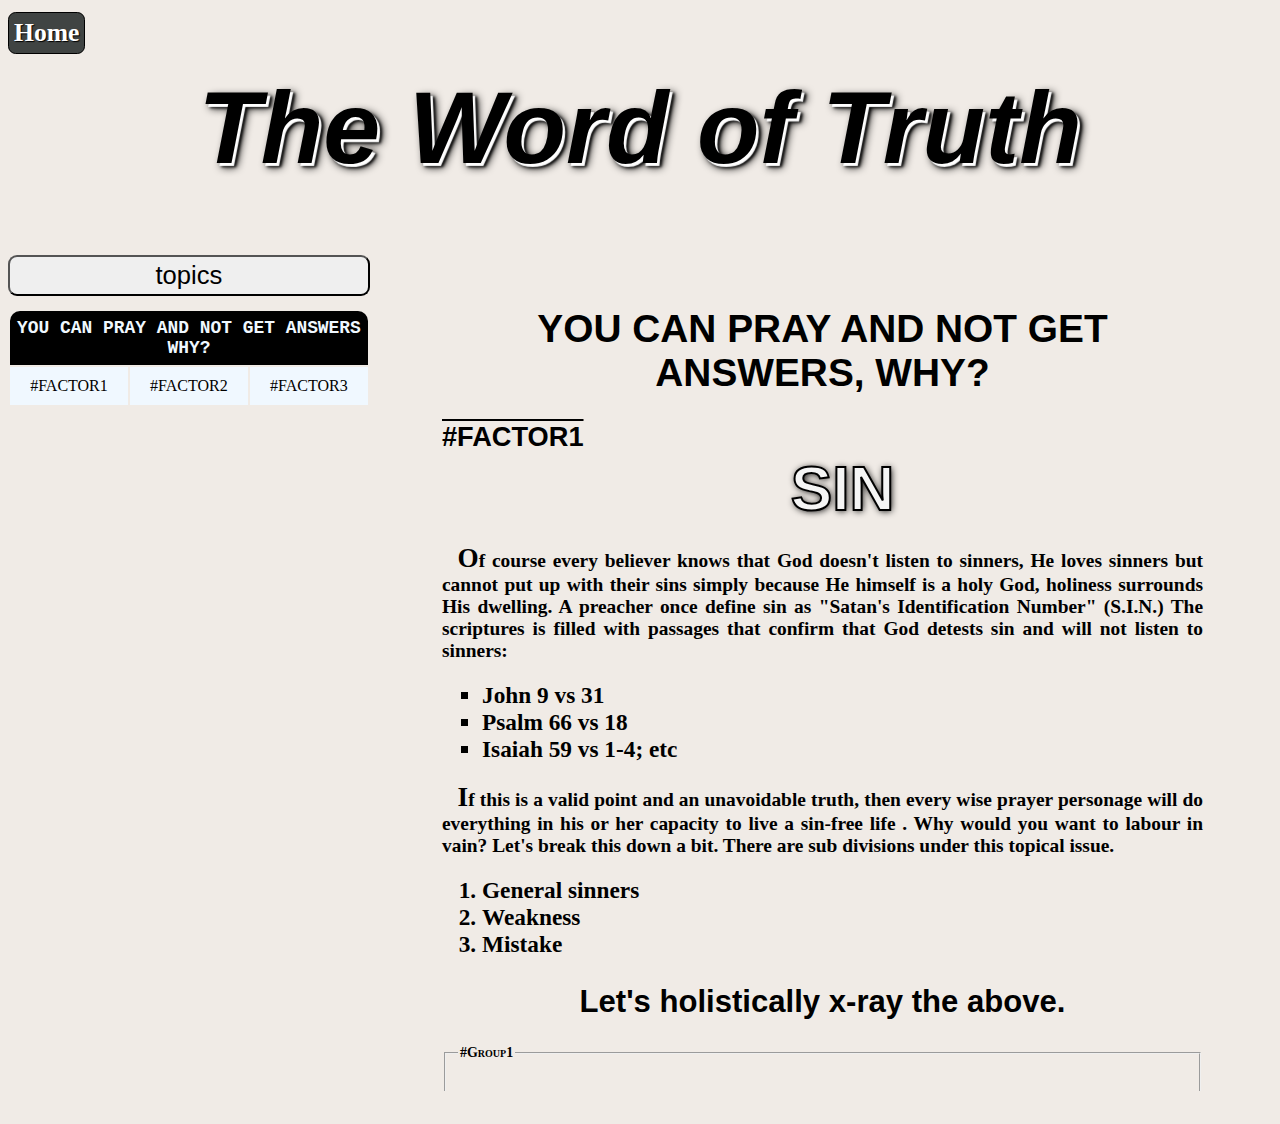
<file: teaching.html>
<!DOCTYPE html>
<html lang="en">
<head>
    <meta charset="UTF-8">
    <meta name="viewport" content="width=device-width, initial-scale=1.0">
    <title>frayeralterteaching</title>
    <link rel="stylesheet" href="teaching.css">
    <meta name="teaching" content="Word of God">
</head>
<body>
    <h1>The Word of Truth</h1>
<div class="bodyall">
  <div class="first">
      <a href="home.html" class="home"> Home</a></li>
        
    <button>topics</button>
    <table>
        <th colspan="3">YOU CAN PRAY AND NOT GET ANSWERS <br> WHY?</th>
        <tr>
        <td><a href="mod1-1.html" target="television">#FACTOR1</a></td> 
        <td><a href="#" target="television">#FACTOR2</a></td>
        <td><a href="#" target="television">#FACTOR3</a></td>
        </tr>
    </table>
  </div>
   
    <iframe name="television" src="mod1-1.html" frameborder="0"></iframe>

 

</div>
</body>
</html>
</file>
<file: index.css>
html{
	scroll-behavior: smooth;
}

body{
	width: 100vw;
	height: auto;
	background-color: rgb(5, 69, 245);
	background-attachment: fixed;
	background-repeat: no-repeat;
	background-size: cover;
	display: grid;
	grid-template-columns: 3fr 8fr 3fr;
	justify-content: center;
	align-items: center;
	color: rgb(9, 15, 110);
	font-weight: 900;
	padding: 0;
	margin: 0;
 }
 .project{
	background-color: rgb(205, 215, 247); 
	position: relative;
	box-sizing: border-box;
	box-shadow: 0px 0px 9px 2px rgb(68, 68, 70);
 }
 .secondpath{
	height: 100vh;
	width: 100%;
 }
 .myfirst{
	height: 60px;
	font-family: sans-serif;
	font-size: 3vw;
	font-weight: 900;
	color: rgb(9, 5, 233);
	text-align: center;
	stroke-linejoin: round;
	-webkit-text-stroke: 1px;
	-webkit-text-stroke-color: rgb(52, 0, 241);
	background-color: rgb(245, 245, 245);
	line-height: 60px;
	box-shadow: 0px 0px 9px 2px white;
	border-radius: 10px; 
	display: block;
	outline: 2px solid white;
 }
 .mysecond{
	display: inline;
	font-family: 'Courier New', Courier, monospace;
	color: aliceblue;
	font-weight: 700;
  }
  .active{
	background-color: rgb(17, 0, 248);
	padding: 10px;
	position: sticky;
	bottom: 0;
  }
  button{
	position: absolute;
	right: 1%;
	padding: 5px;
	border: 2px solid white ;
	outline: none;
	background-color: blue;
	color: white;
	font-family: Verdana ;
	font-weight: 900;
	font-style: italic;
 }
  
 button:hover{
	box-shadow: 0px 0px 9px 2px white;
	outline-width: 2px;
	outline-style: solid;
	outline-color: aliceblue;
 }
img.first-view{
	max-width: 100%;
    max-height: 100%;
 }
  img:not(.first-view){
	width: 100%;
    height: 100%;
	border-radius: 10px;
	transition: all 0.3s ease-in-out;
 }
 img:hover:not(.first-view){
	box-shadow: 2px 2px 9px 2px rgb(51, 48, 48);
	transform: scale(1.02);
	animation: active;
	animation-duration: 5s;
	animation-iteration-count: infinite;
 }
 @keyframes  active {
	10%, 50%, 80% {
		 transform: matrix(1.02, 0.01, 0, 1.02, 0, 0);

	}
	30%, 60% {
		transform: matrix(1.02, 0, 0.01, 1.02, 0, 0);
	}
 }
 p.images{
	text-align: center;
	display: grid;
	grid-template-columns: 40% 40%;
	justify-content: center;
	align-items: center;
	grid-column-gap: 10px;
	grid-row-gap: 10px;
 }
 .protext{
	position: sticky;
	height: 115px;
	border-top:4px solid white ;
	border-bottom:4px solid white ;
	padding: 5px;
	background-color: blue;
	top: 0;
	z-index: 1;
 }
 hr{
	color: aliceblue;
	 height: 4px;
	 background-color: aliceblue;
	 
 }
 #fire{
	background-color: white;
	color: aliceblue;
	text-shadow: 0.5px 0.5px 15px red;
	font-size: 5vw;
	padding: 5px;
	font-weight: 900;
	font-style: italic;
	text-align: center;
	-webkit-text-stroke: 2px red;
	transition: all 1s ease-in-out;
 }
 #fire:hover{
	background-color: red;
	-webkit-text-stroke: 1px white;
	color: red;
	text-shadow: 0.5px 0.5px 15px white;
 }
 legend{
	background-color: aliceblue;
	padding: 3px;
	border: 2px solid blue;
	border-radius: 5px;
	transition: all 0.5s ease-in-out;
 }
 fieldset{
	background-color: aliceblue;
	width: 70%;
	border: 2px solid blue;
	border-radius: 10px;
	border-width: 3px;
	font-family: 'Courier New', Courier, monospace;
	font-weight: 900;
	transition: all 0.5s ease-in-out;
	margin-bottom: 10px;
	position: relative;
 }
 fieldset:hover, legend:hover{
	background-color: blue;
	color: aliceblue;
	border: 2px solid white;
 }
 fieldset:hover legend{
	background-color: blue;
	color: aliceblue;
	border: 2px solid  white;
 }

.grace{
	display: inline;
	position: fixed; 
	top: 50vh;
	right: 10px;
	padding: 10px;
	background-color: rgb(255, 0, 0);
	border-radius: 10px;
	color: aliceblue;
	font-weight: 900;
	font-family: monospace;
	font-size: 1.5vw;
	box-shadow: 0px 0px 2px 2px  rgb(255, 251, 0);
 
 
}
iframe{
	height: 100vh;
	width: 100%;
}
@media screen and (max-width:1200px){
	 body{
		grid-template-columns: 0.5fr 8fr 0.5fr;
	 }
	 .grace{
		display: none;
	 }
	 .myfirst{
		font-size: 4vw;
	 }
	 #fire{
		font-size: 5vw;
	}
}
@media screen and (max-width:900px){
	body{
	   grid-template-columns: 0fr 8fr 0fr;
	}
	.grace{
	   display: none;
	}
	.myfirst{
	   font-size: 4vw;
	}
	#fire{
		font-size: 5vw;
	}
}
@media screen and (max-width:600px){
	#fire{
		font-size: 6vw;
	}
	button{
		position: relative;
		margin-left: 40%; 
	 }
	 .mysecond{
	display: block;
	font-size: larger;
	text-align: center;
}
p.images{
	grid-template-columns: 90%;
}
}
</file>
<file: crossover.css>
html{
    scroll-snap-type: none;
 }
 
body{
    display: flex;
    flex-direction: column;
    justify-content: center;
    align-items: center;
    margin: auto;
    background-color: rgb(255, 255, 255);
} 
.cross{
     
    border-radius: 20px; 
    box-sizing: border-box;
    background-color: rgb(250, 0, 0);
    overflow: auto;
    border: 5px solid rgb(255, 255, 255);
    height: 100vh;
    
}
li{
    margin-bottom: 2vw;
}
.head{
    background-color: rgb(255, 0, 0);
    color: rgb(255, 0, 0);
    font-weight: 900;
    height: fit-content;
    padding: 2vw;
    font-family: 'Courier New', Courier, monospace;
    font-size: 2vw;
    text-align: center;
    text-decoration: underline;
    -webkit-text-stroke-color: rgb(255, 255, 255);
    -webkit-text-stroke-width: 2px;
    border-bottom: 2px solid  white;
    position: sticky;
    top: 0;
    margin-bottom: 4vh;
}
.head h1{
    margin-top: 0;
    margin-bottom: 0;
}
.head h2{
    -webkit-text-stroke-width: 1px;
    margin-bottom: 0;
    font-size: 2vw;
}
.subhead{
    font-size: 1.2vw;
    color: aliceblue;
    width: 70%;
    margin: auto;
    text-align: center;
    border: 3px solid white;
    padding: 0.4vw;
    border-radius: 20px;
    font-family: system-ui, -apple-system, BlinkMacSystemFont, 'Segoe UI', Roboto, Oxygen, Ubuntu, Cantarell, 'Open Sans', 'Helvetica Neue', sans-serif;
    transition: all 1s ease-in-out;
    margin-bottom: 4vh;
}
.subhead:hover{
    background-color: white;
    color: red;
   
}
.subhead h2{
    border: 2px solid white;
    margin: 0;
    height: 9vh;
    padding: .4vw;
    line-height: 5vh;
    border-radius: 20px;
    background-color: red;
    color: white;

}
 .ol{
    background-color: aliceblue;
    padding: 2vw;
    width: 70%;
    margin: auto;
    border-radius: 20px;
    margin-bottom: 10px;
 }
 .ool{
    width: 95%;
    background-color: white;
    margin: auto;
    padding: 1vw;
    border-radius: 15px;
    box-shadow: 0px 0px 9px 0px red;
    margin-bottom: 20px;
 }
 .ool li{
    font-size: larger;
    font-family: cursive;
    color: red;
 }
 .footer{
    text-align: center;
    font-size: 1.5vw;
    font-weight: 800;
    font-family: monospace;
 }
</file>
<file: firescripture.css>
html{
	scroll-behavior: smooth;
}

body{
	width: 100vw;
	height: auto;
	background-color: rgb(5, 69, 245);
	background-attachment: fixed;
	background-repeat: no-repeat;
	background-size: cover;
	display: grid;
	grid-template-columns: 3fr 8fr 3fr;
	justify-content: center;
	align-items: center;
	color: rgb(9, 15, 110);
	font-weight: 900;
	padding: 0;
	margin: 0;
	overflow-x: hidden;
 }
 .project{
	background-color: rgb(205, 215, 247); 
	position: relative;
	box-sizing: border-box;
	box-shadow: 0px 0px 9px 2px rgb(68, 68, 70);
 }
 .secondpath{
	height: 100vh;
	width: 100%;
 }
 .myfirst{
	height: 60px;
	font-family: sans-serif;
	font-size: 3vw;
	font-weight: 900;
	color: rgb(9, 5, 233);
	text-align: center;
	stroke-linejoin: round;
	-webkit-text-stroke: 1px;
	-webkit-text-stroke-color: rgb(52, 0, 241);
	background-color: rgb(245, 245, 245);
	line-height: 60px;
	box-shadow: 0px 0px 9px 2px white;
	border-radius: 10px; 
	display: block;
	outline: 2px solid white;
 }
 .mysecond{
	display: inline;
	font-family: 'Courier New', Courier, monospace;
	color: aliceblue;
	font-weight: 700;
  }
  .active{
	background-color: rgb(17, 0, 248);
	padding: 10px;
	position: sticky;
	bottom: 0;
  }
  button{
	position: absolute;
	right: 1%;
	padding: 5px;
	border: 2px solid white ;
	outline: none;
	background-color: blue;
	color: white;
	font-family: Verdana ;
	font-weight: 900;
	font-style: italic;
 }
  
 button:hover{
	box-shadow: 0px 0px 9px 2px white;
	outline-width: 2px;
	outline-style: solid;
	outline-color: aliceblue;
 }
img.first-view{
	max-width: 100%;
    max-height: 100%;
 }
  img:not(.first-view){
	width: 100%;
    height: 100%;
	border-radius: 10px;
	transition: all 0.5s ease-in-out;
 }
 
 img:hover:not(.first-view){
	box-shadow: 2px 2px 9px 2px rgb(51, 48, 48);
	transform: scale(1.02);
	animation: active;
	animation-duration: 3s;
	animation-iteration-count: infinite;
 }
 @keyframes  active {
	10%, 50%, 80% {
		 transform: matrix(1.02, 0.01, 0, 1.02, 0, 0);

	}
	30%, 60% {
		transform: matrix(1.02, 0, 0.01, 1.02, 0, 0);
	}
 }
 p.images{
	text-align: center;
	display: grid;
	grid-template-columns: 40% 40%;
	justify-content: center;
	align-items: center;
	grid-column-gap: 10px;
	grid-row-gap: 10px;
 }
 .protext{
	position: sticky;
	height: 115px;
	border-top:4px solid white ;
	border-bottom:4px solid white ;
	padding: 5px;
	background-color: blue;
	top: 0;
	z-index: 1;
 }
 hr{
	color: aliceblue;
	 height: 4px;
	 background-color: aliceblue;
	 
 }
 #fire{
	background-color: white;
	color: aliceblue;
	text-shadow: 0.5px 0.5px 15px red;
	font-size: 5vw;
	padding: 5px;
	font-weight: 900;
	font-style: italic;
	text-align: center;
	-webkit-text-stroke: 2px red;
	transition: all 1s ease-in-out;
 }
 #fire:hover{
	background-color: red;
	-webkit-text-stroke: 1px white;
	color: red;
	text-shadow: 0.5px 0.5px 15px white;
 }
 legend{
	background-color: aliceblue;
	padding: 3px;
	border: 2px solid blue;
	border-radius: 5px;
	transition: all 0.5s ease-in-out;
 }
 fieldset{
	background-color: aliceblue;
	width: 70%;
	border: 2px solid blue;
	border-radius: 10px;
	border-width: 3px;
	font-family: 'Courier New', Courier, monospace;
	font-weight: 900;
	transition: all 0.5s ease-in-out;
	margin-bottom: 10px;
	position: relative;
 }
 fieldset:hover, legend:hover{
	background-color: blue;
	color: aliceblue;
	border: 2px solid white;
 }
 fieldset:hover legend{
	background-color: blue;
	color: aliceblue;
	border: 2px solid  white;
 }

.grace{
	display: inline;
	position: fixed; 
	top: 50vh;
	right: 10px;
	padding: 10px;
	background-color: rgb(255, 0, 0);
	border-radius: 10px;
	color: aliceblue;
	font-weight: 900;
	font-family: monospace;
	font-size: 1.5vw;
	box-shadow: 0px 0px 2px 2px  rgb(255, 251, 0);
 
 
}
iframe{
	height: 100vh;
	width: 100%;
}
@media screen and (max-width:1200px){
	 body{
		grid-template-columns: 0.5fr 8fr 0.5fr;
	 }
	 .grace{
		display: none;
	 }
	 .myfirst{
		font-size: 4vw;
	 }
	 #fire{
		font-size: 5vw;
	}
}
@media screen and (max-width:900px){
	body{
	   grid-template-columns: 0fr 8fr 0fr;
	}
	.grace{
	   display: none;
	}
	.myfirst{
	   font-size: 4vw;
	}
	#fire{
		font-size: 5vw;
	}
}
@media screen and (max-width:600px){
	#fire{
		font-size: 6vw;
	}
	button{
		position: relative;
		margin-left: 40%; 
	 }
	 .mysecond{
	display: block;
	font-size: larger;
	text-align: center;
}
p.images{
	grid-template-columns: 90%;
}
}
</file>
<file: home.css>
body{
    background-color: rgb(244, 244, 248);
    margin: 0;
    padding: 0;
 }
 .header{
    padding-top: 4vw;
    background-color: black;
 }
 .head{
    font-family: Courier;
    font-weight: 900;
    font-size: 4rem;
    text-align: center;
    color: aliceblue;
    margin-top: 0;
    display: block;
  
 }
 .cassd{
    width: 5%;
    position: absolute;
    bottom: 10%;
    right: 0;
 }
 .header ul:not(.not){
    
    background-color: black;
    list-style-type: none;
    box-sizing: border-box; 
    display: flex;
    justify-content: space-around;
    padding-bottom: 3px;
 }
 .header li{
    display: inline-block;
 }
li a{
    display: block;
    padding: 10px;
    text-decoration: none;
    color: aliceblue;
    font-size: 2rem;
 }
 
 .dropdown{
    position: relative;
 }
.prayerlist{
    position: absolute;
    z-index: 1;
    width: 20vw;
    background-color: white;
    font-weight: 700;
    left: -30%;
    box-shadow: 0px 0px 15px 2px rgb(126, 112, 112);
    border-radius: 10px;
    display: none;
}
.dropdown:hover .prayerlist{
    display: block;
}
.prayerlist a{
    color: black;
    border-bottom: none;
    text-align: center;
    font-family: monospace;
    padding-right: 0px;
    padding-left: 0px;
    font-size: 1.5rem;
}  
.prayerlist a:hover{
    background-color: antiquewhite;
    border-radius: 10px;     
}
li a:link:not(.prayerlist a){
    border-bottom: 2px solid  white;
}
li a:visited:not(.prayerlist a){
    border-bottom: 2px solid black;
}
li a:hover:not(.prayerlist a){
    border-bottom: 2px solid  white;
}
li a:active:not(.prayerlist a){
    border-bottom: 2px solid  white;
}
#bodypart{
    justify-content: center;
    display: grid;
    grid-template-columns: 3fr 5fr;
    grid-column-gap: 0vw;
}
.first_part{
    border-right-style: solid;
    border-right-width: 1px;
    border-right-color: rgb(75, 68, 68);
    padding: .3vw;

}
.first_part h1#apart{
        text-transform: uppercase;
        font-size: larger;
        font-weight: 800;
        font-style: italic;
        font-family: Georgia;
        text-justify: inter-ideograph;
        line-height: 2vw;
        margin-bottom: 0%;
    }
.first_part h1#bpart{
    margin-top: -7%;
    text-align: center;
    font-style: oblique;
    text-transform: uppercase;
    font-family: Verdana, Geneva, Tahoma, sans-serif ;
    border-bottom: 2px double black;
    padding-bottom: 3%;
    position: relative;
}
.mypass p{
    font-size: 2vw;
    text-align: justify;
    padding: 1vw;
    text-indent: 1vw;
}
.mypass li{
    font-size: 1.5vw;
    line-height: 5vh;
    font-weight: 900;
    font-family: monospace;

}
.mypass{
    background-color: black;
    color: aliceblue;
    padding: 1vw;
    margin: 1vw;
    border-radius: 2vw;
    
}
.sustained dl, dt, dd{
    font-size: 2vw;
     
}
.sustained{
    display: block;
    position: relative;
}

.question_table li{
    list-style-type: none;
    height: 4vw;
    line-height: 4vw;
    width:  96.4%;
    background-color: aliceblue;
    padding: .9vw;
    text-align: center;
    font-size: 1.7vw;
    font-size: 2vw;
}
.question_table{
    padding: 0;
    position: relative;
    margin-top: 5vw;
    width: 80%;
    margin: auto;
    margin-top: 4vw;
    border-top-right-radius: 20px;
    border-top-left-radius: 20px;
    box-shadow: 0px 0px 6px 1px rgb(92, 92, 92);
}
.question_table li:first-child{
    height: 6vw;
    line-height: 6vw;
    background-color: black;
    color: aliceblue;
    font-family: 'Courier New', Courier, monospace;
    font-size: 4vw;
    font-weight: 900;
    text-shadow: 1px 1px 1px black, 2px 2px 2px white;
    border-top-right-radius: 20px;
    border-top-left-radius: 20px;
    box-shadow: 0px 0px 0px 1.2px rgb(0, 0, 0);
}
.question_table li:not(:first-child):hover{
    box-shadow: 0px 0px 1px 2px rgb(221, 123, 123);
    background-color: antiquewhite;
}
.question_table li:not(:first-child){
    margin-bottom: .5vw;
}
 .jesuspics{
    width: 30%;
    margin-left: 16%;
    position: fixed;
    top: 20%;
    z-index: -2;
    border-radius: 50% 50%;
    box-shadow: 1px 1px 1px 4px white, 1px 1px 1px 8px red;
 }
 .cover{
    height: 40vh;
    width: 40%;
    margin-left: 10%;
    position: absolute;
    top: 20%;
    z-index: -1;
    background-color: rgb(244, 244, 248);
 }
 .space{
    background-color: rgb(0, 0, 0);
    border-radius: 30px;
    color: aliceblue;
    height: fit-content;
    position: relative;
    filter: blur(100deg);
    line-height: 30vw;
    text-align: center;
    font-size: 3rem;
 }
 .space h1{
    margin-top: -10rem;
    padding: 0;
    text-decoration: underline;
    text-decoration-color: aliceblue;
    text-shadow: 1px 1px 1px black, 2px 2px 1px white, -3px 3px 9px rgb(247, 25, 25), 3px -1px 8px yellow;
 }
 .space h2{
    margin-top: 60px;
    line-height: 10rem;
 }

 .space h1,.space h2{
    font-family:Arial, Helvetica, sans-serif;

 }
 .footer{
    margin-top: -3rem;
    height: 12vw;
    background-color: black;
    line-height: 12vw;
 }
 .fott{
    color: aliceblue;
    font-size: 5rem;
    text-align: center;
 }
</file>
<file: mod.css>
body{
    font-weight: 800;
}
h1{
    text-align: center;
    font-size: 5vw;
    font-family: 'Gill Sans', 'Gill Sans MT', Calibri, 'Trebuchet MS', sans-serif;
}
h2{
    font-size: 4vw;
    text-align: center;
    font-family: 'Lucida Sans', 'Lucida Sans Regular', 'Lucida Grande', 'Lucida Sans Unicode', Geneva, Verdana, sans-serif;
}
dt, dd{
    font-size: 3.5vw;
    font-weight: 800;
    font-family: 'Trebuchet MS', 'Lucida Sans Unicode', 'Lucida Grande', 'Lucida Sans', Arial, sans-serif;

}
dt{
    text-decoration: overline;
}
dd{
    text-align: center;
    font-size: 8vw;
    color: whitesmoke;
    -webkit-text-stroke: 2px black;
    text-shadow: 1px 1px 7px black;
}
p{
    font-size: 2.5vw;
    text-indent: 2vw;
    font-family: serif;
    text-align: justify;
}
legend{
    font-family: Georgia, 'Times New Roman', Times, serif;
    font-weight: 900;
    font-variant: small-caps;
    font-size: 1.8vw;
}
ul li{
    list-style-type:square;

}
li{
    font-size: 3vw;
}
p::first-letter{
    font-size: 3.5vw;
}
</file>
<file: teaching.css>
body{
    background-color: rgb(240, 235, 230);
}
 h1{
    font-style: italic;
    font-family: 'Trebuchet MS', 'Lucida Sans Unicode', 'Lucida Grande', 'Lucida Sans', Arial, sans-serif;
    font-size: 8vw;
    text-align: center;
    text-shadow: 0.2vw 0.2vw 1px rgb(255, 255, 255),0.35vw 0.35vw 3px rgb(3, 3, 3),0.35vw 0.35vw 9px rgb(3, 3, 3);
}
 
 
  a.home{
    font-family:cursive;
    display: block;
    padding: 5px;
    position: absolute;
    top: 0;
    text-decoration: none;
    font-size: 2vw;
    color: white;
    text-shadow: 1px 1px 1px black;
    font-weight: 800;
    border: 0.1vw solid black;
    margin-top: 0.9vw;
    border-radius: .6vw;
    background-color: rgb(64, 68, 67);
}
a.home:hover{
    background-color: black;
    color: rgb(219, 196, 67);
    
}
/*ul::after{
    content:"";
    clear: both;
    display: table;
}*/
table{
    width: 100%;
}
td{
    text-align: center;
    padding: 10px;
    background-color: aliceblue;
    color: black;
    font-family: cursive;
}
td:hover{
    background-color: rgb(234, 239, 241);
    box-shadow: 0px 0px 4px black;
}
 
th{
    padding: 7px;
     white-space: nowrap;
    font-family: monospace;
    font-weight: 800;
    font-size: 1.4vw;
    background-color: black;
    color: aliceblue;
    border-top-right-radius: 10px;
    border-top-left-radius: 10px;
}
.bodyall{
    display: grid;
    grid-template-columns: 1fr 3fr;
    grid-column-gap: 3vw;
}
button{
    width: 100%;
    padding: .3vw;
    font-family: Impact, Haettenschweiler, 'Arial Narrow Bold', sans-serif;
    font-size: 2vw;
    border-radius: 9px;
    margin-bottom: 1vw;
}
button:hover{
    background-color: rgb(121, 95, 62);
}
td a{
    text-decoration: none;
    color: black;
}
 iframe{
    padding: 2vw;
    height: 90vh;
    width: 90%;
    transition: all 3s ease-in-out;
 }
 iframe:hover{
    background-color: aliceblue;
    box-shadow:   0vw 0vw 4px 0.2vw rgb(139, 133, 133) ;
 }
</file>
